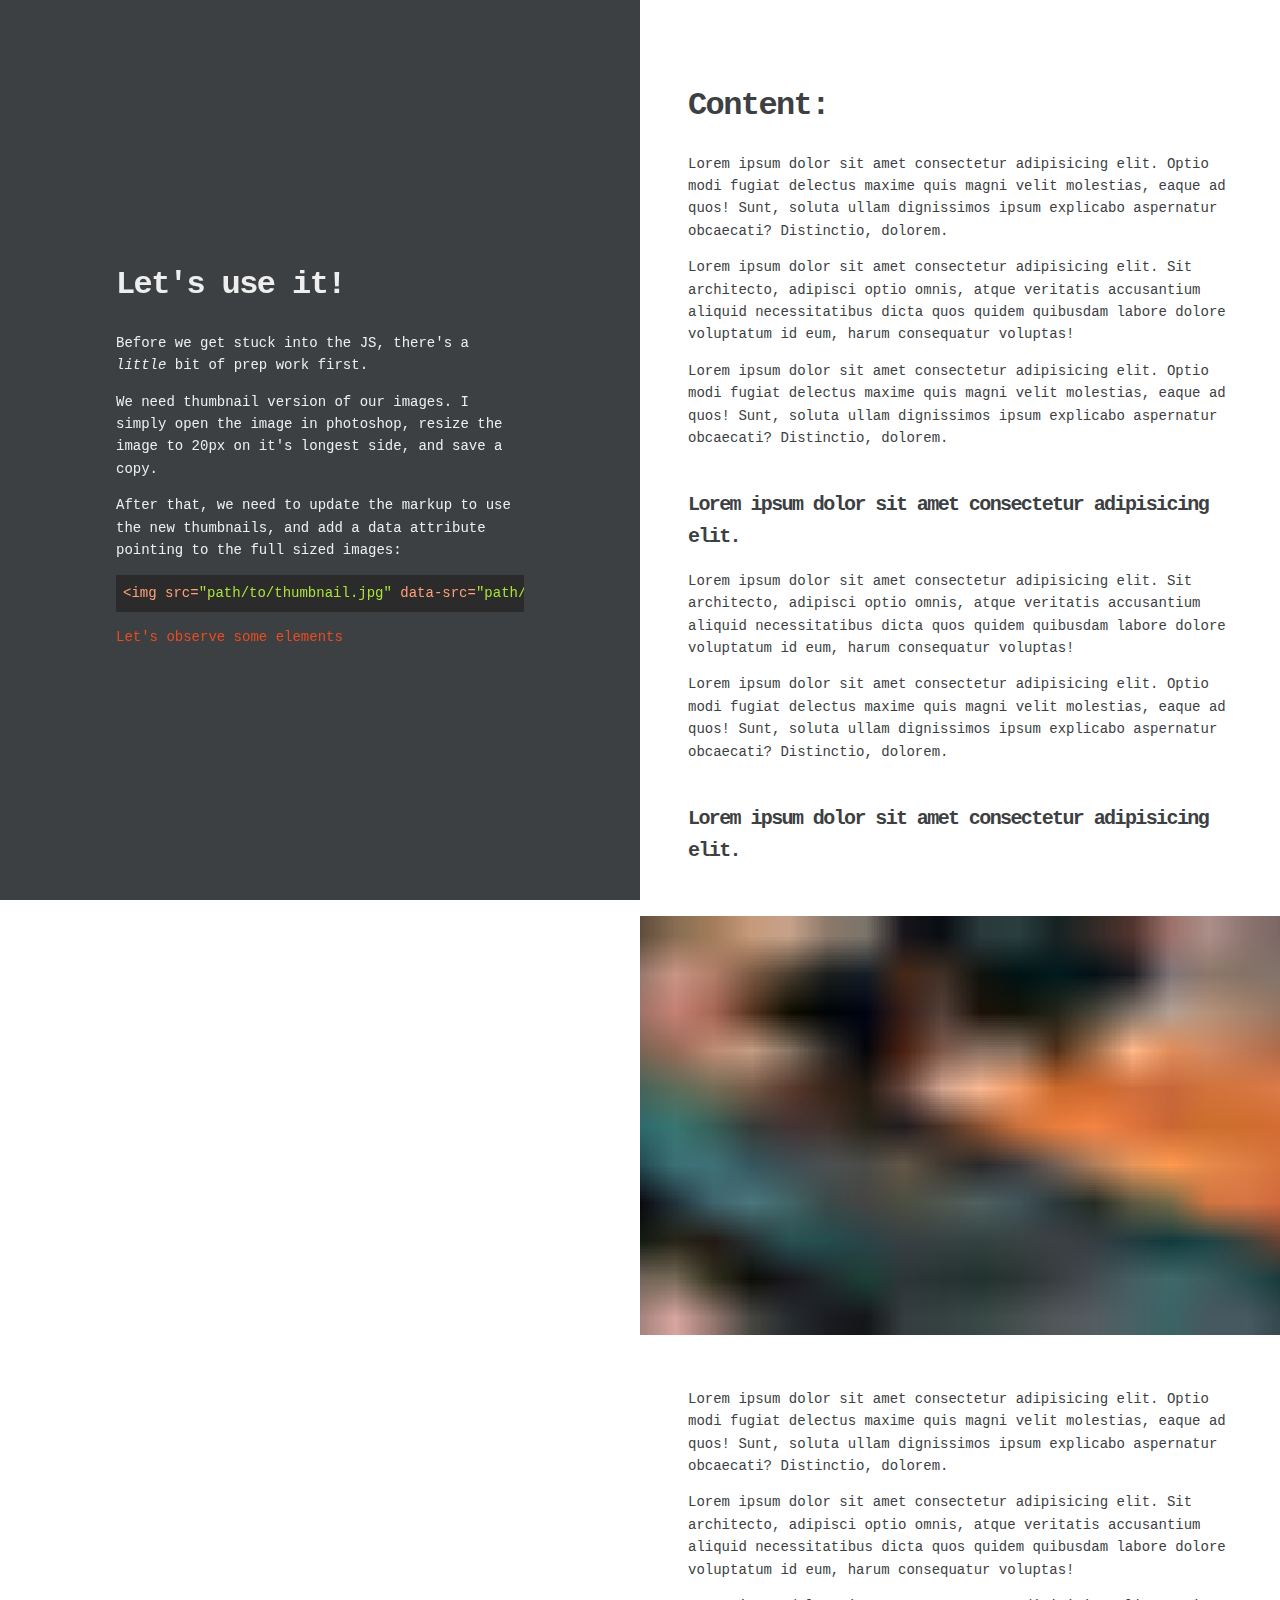
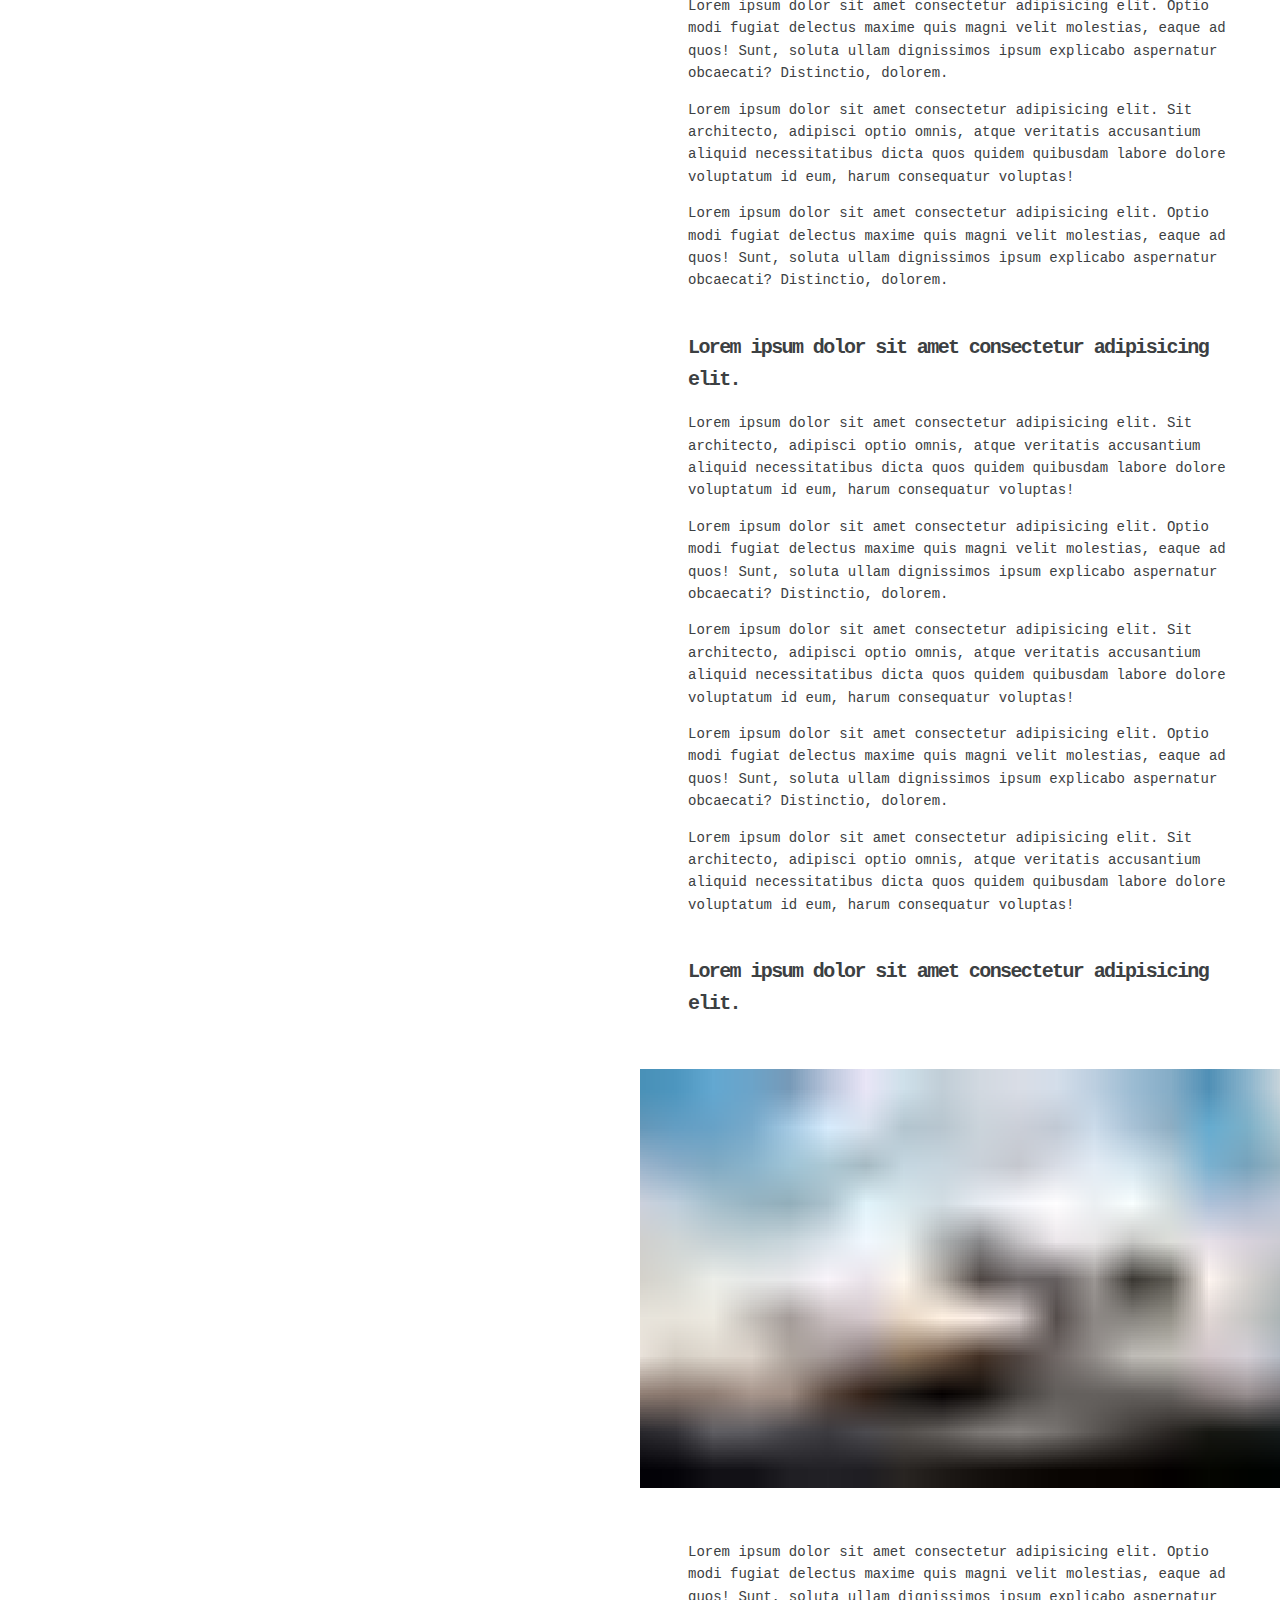
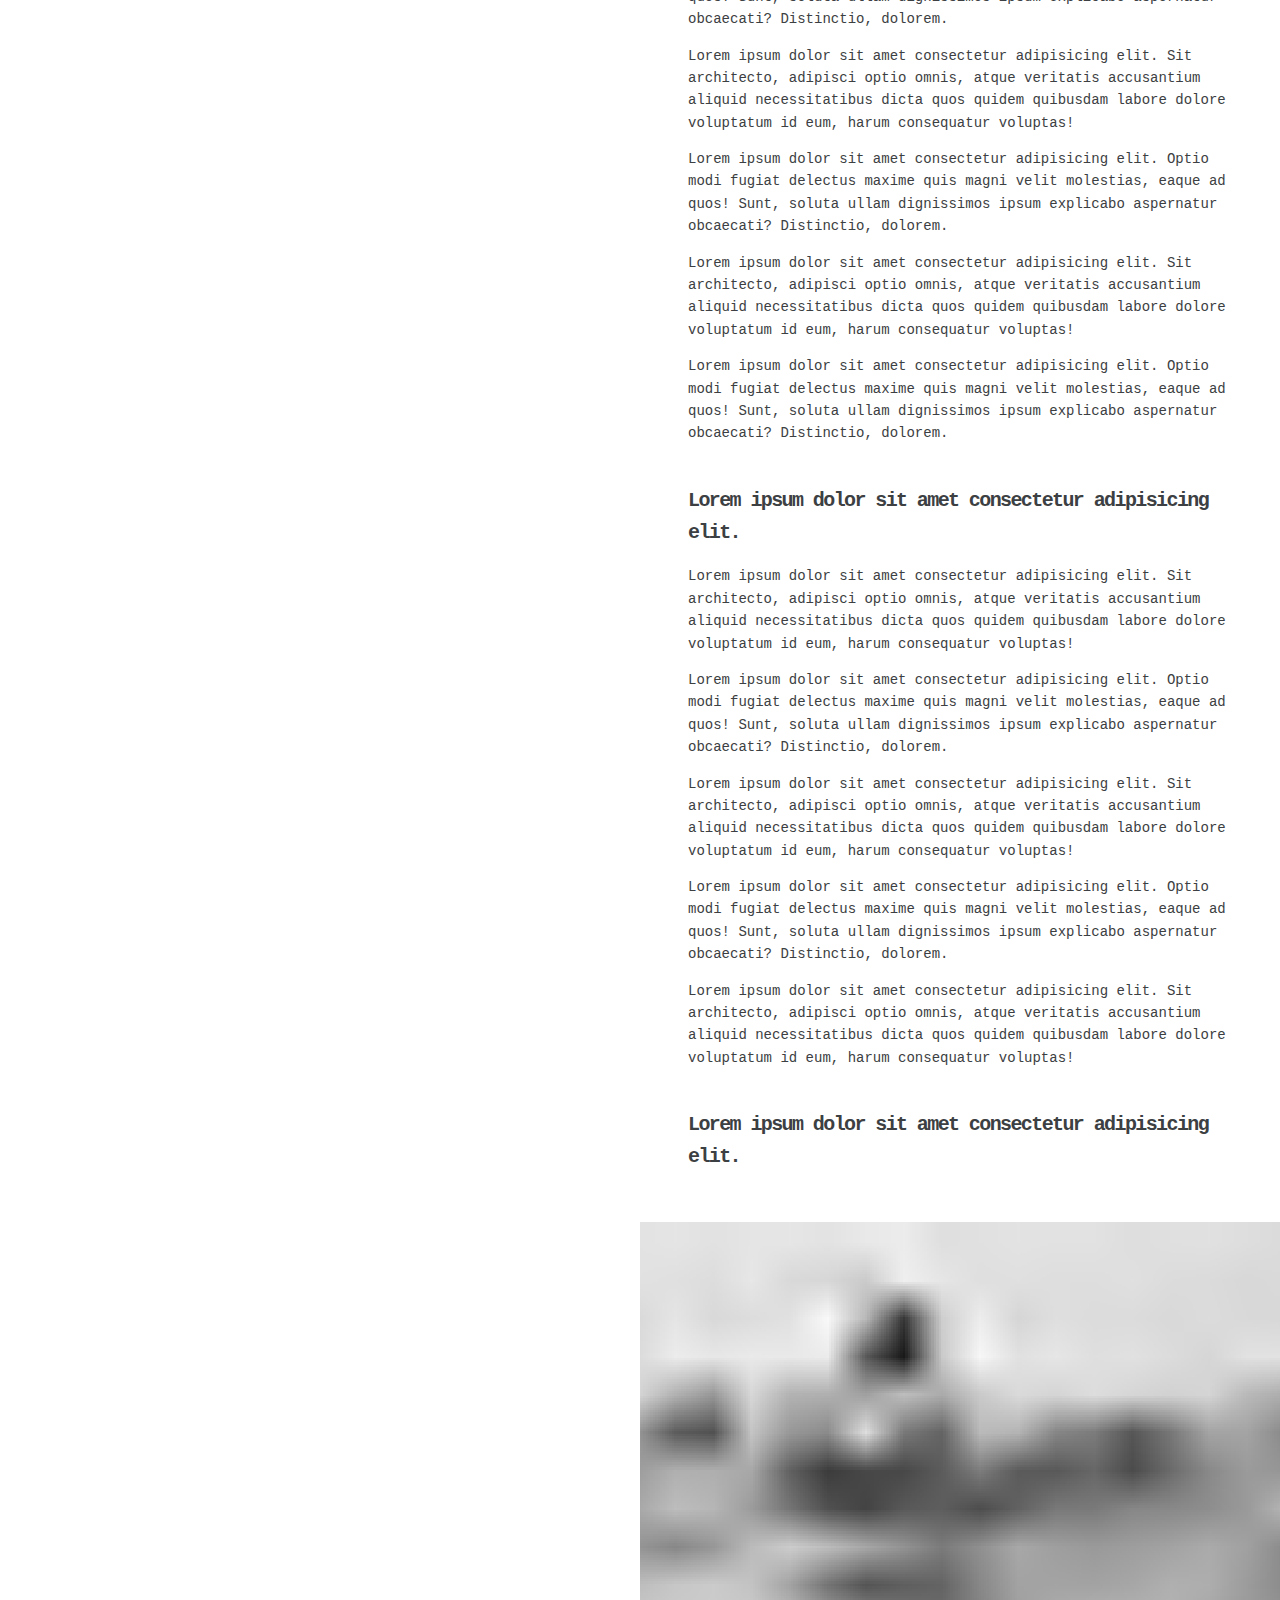
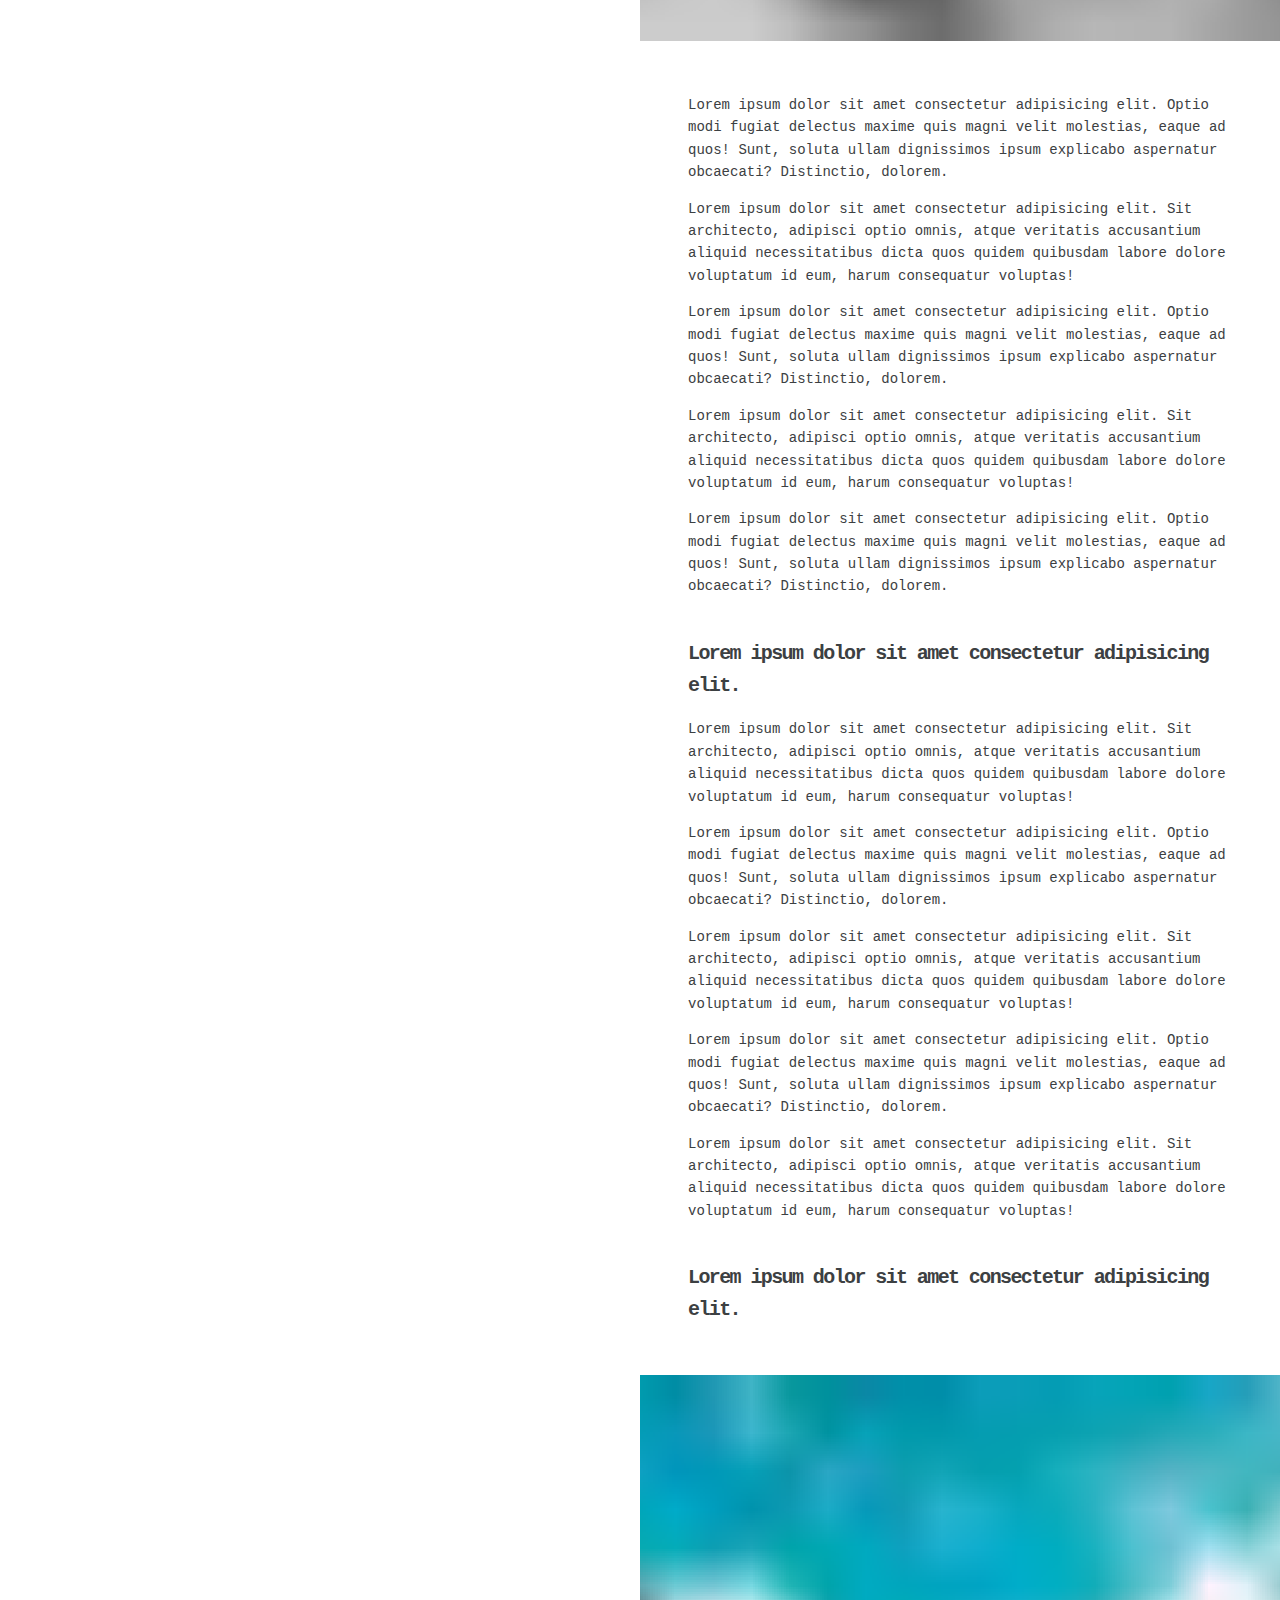
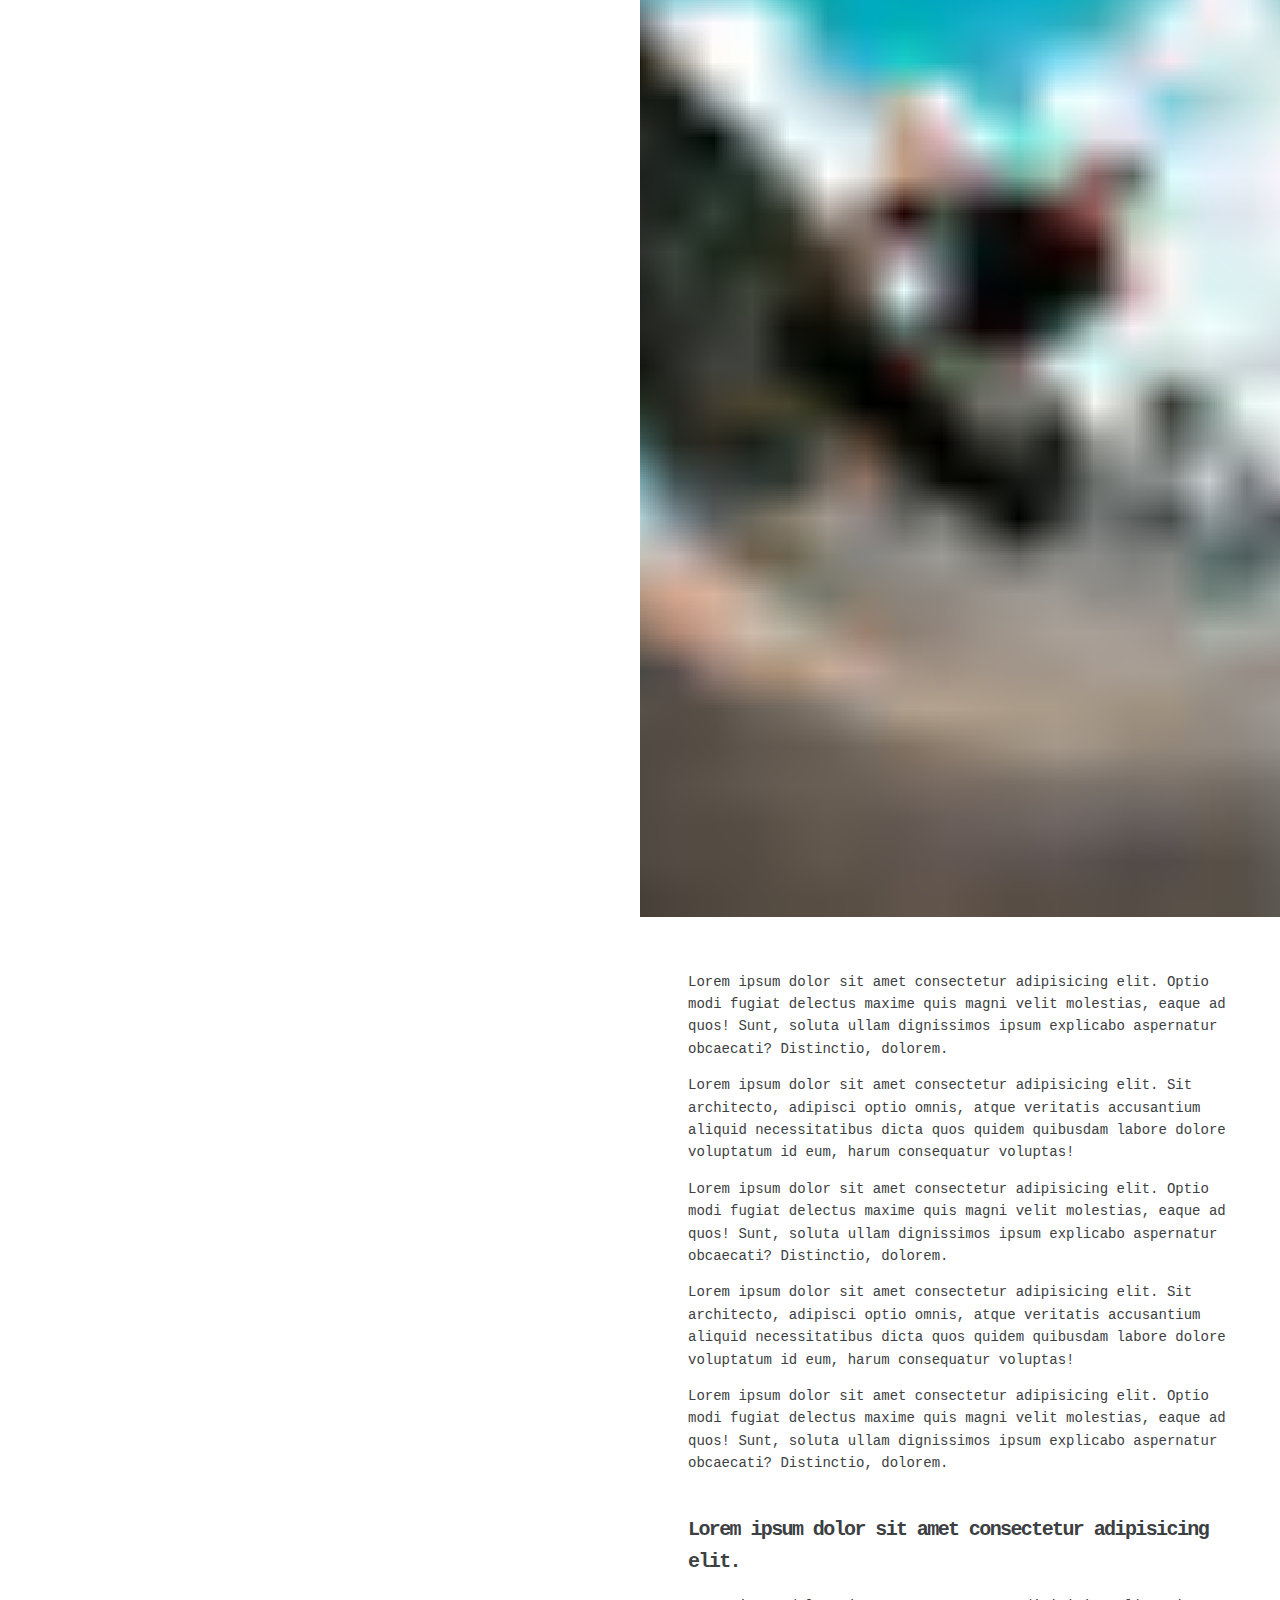
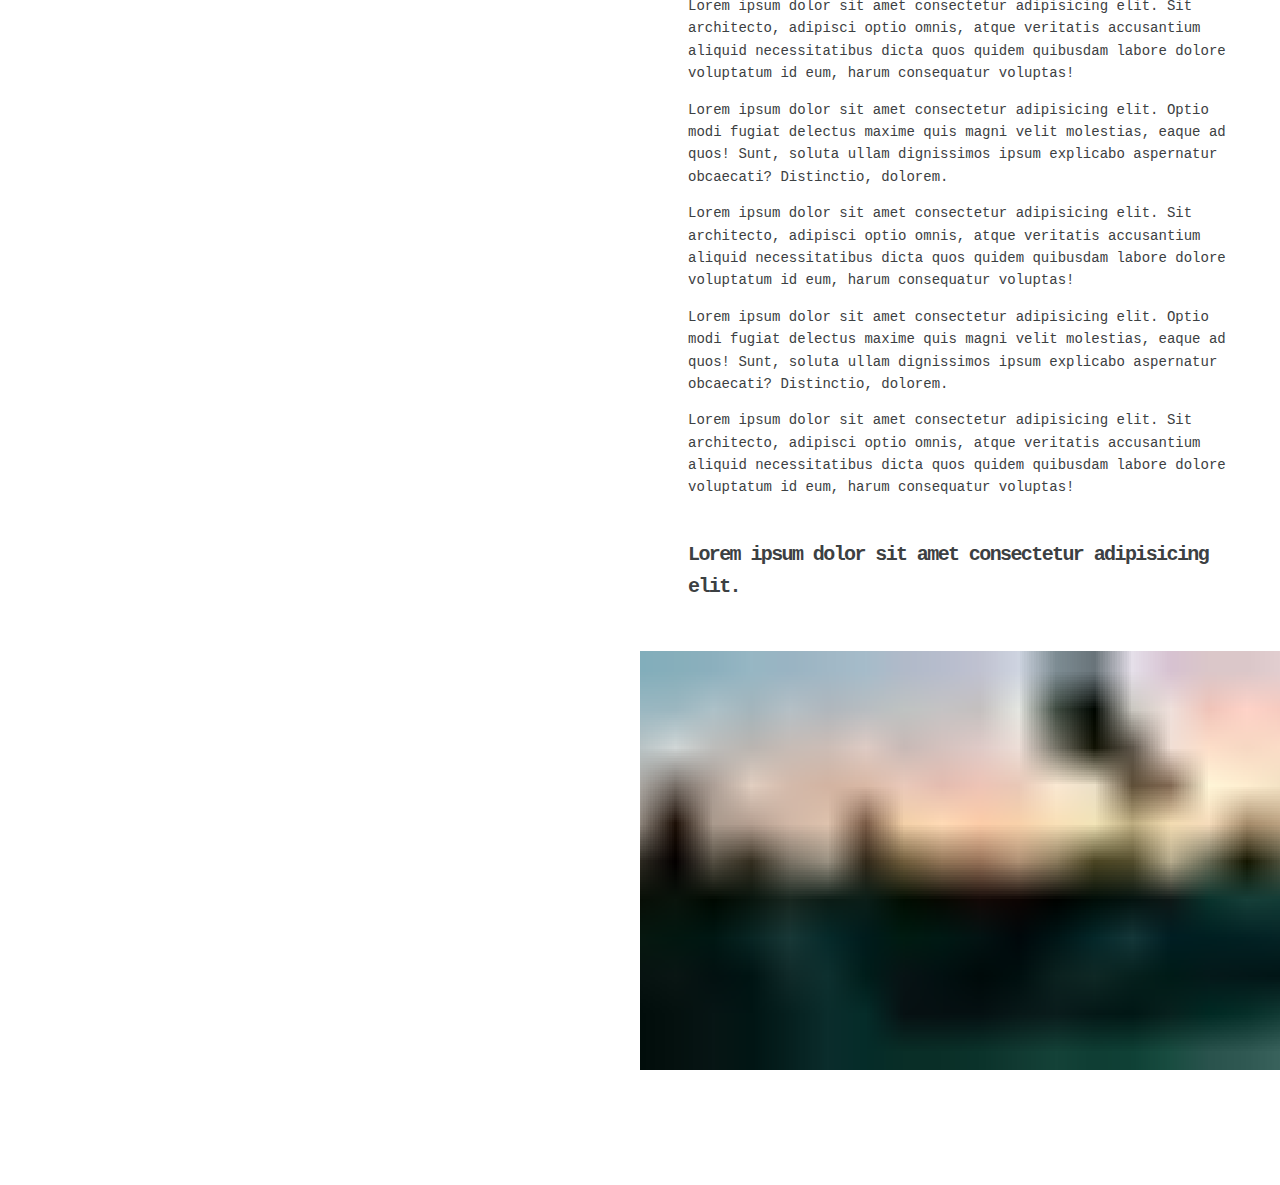
<file: page-3/index.html>
<!DOCTYPE html>
<html lang="en">
<head>
    <meta charset="UTF-8">
    <meta name="viewport" content="width=device-width, initial-scale=1.0">
    <meta http-equiv="X-UA-Compatible" content="ie=edge">
    <title>Intersection Observer Demo</title>
    <link rel="stylesheet" href="../style.css">
    <!-- syntax highlighting -->
    <script src="/highlight.pack.js"></script>
    <link rel="stylesheet" href="/a11y-dark.css">
    <script>hljs.initHighlightingOnLoad();</script>
</head>
<body>
    <section class="content">
        <article>
            <h1>Content:</h1>
            <p>Lorem ipsum dolor sit amet consectetur adipisicing elit. Optio modi fugiat delectus maxime quis magni velit molestias, eaque ad quos! Sunt, soluta ullam dignissimos ipsum explicabo aspernatur obcaecati? Distinctio, dolorem.</p>
            <p>Lorem ipsum dolor sit amet consectetur adipisicing elit. Sit architecto, adipisci optio omnis, atque veritatis accusantium aliquid necessitatibus dicta quos quidem quibusdam labore dolore voluptatum id eum, harum consequatur voluptas!</p>
            <p>Lorem ipsum dolor sit amet consectetur adipisicing elit. Optio modi fugiat delectus maxime quis magni velit molestias, eaque ad quos! Sunt, soluta ullam dignissimos ipsum explicabo aspernatur obcaecati? Distinctio, dolorem.</p>
            <h2>Lorem ipsum dolor sit amet consectetur adipisicing elit.</h2>
            <p>Lorem ipsum dolor sit amet consectetur adipisicing elit. Sit architecto, adipisci optio omnis, atque veritatis accusantium aliquid necessitatibus dicta quos quidem quibusdam labore dolore voluptatum id eum, harum consequatur voluptas!</p>
            <p>Lorem ipsum dolor sit amet consectetur adipisicing elit. Optio modi fugiat delectus maxime quis magni velit molestias, eaque ad quos! Sunt, soluta ullam dignissimos ipsum explicabo aspernatur obcaecati? Distinctio, dolorem.</p>
            <h2>Lorem ipsum dolor sit amet consectetur adipisicing elit.</h2>
            <img src="../img/img-1.jpg" data-src="https://images.unsplash.com/photo-1520045892732-304bc3ac5d8e?ixlib=rb-1.2.1&ixid=eyJhcHBfaWQiOjEyMDd9&auto=format&fit=crop&w=3900&q=80">
            <p>Lorem ipsum dolor sit amet consectetur adipisicing elit. Optio modi fugiat delectus maxime quis magni velit molestias, eaque ad quos! Sunt, soluta ullam dignissimos ipsum explicabo aspernatur obcaecati? Distinctio, dolorem.</p>
            <p>Lorem ipsum dolor sit amet consectetur adipisicing elit. Sit architecto, adipisci optio omnis, atque veritatis accusantium aliquid necessitatibus dicta quos quidem quibusdam labore dolore voluptatum id eum, harum consequatur voluptas!</p>
            <p>Lorem ipsum dolor sit amet consectetur adipisicing elit. Optio modi fugiat delectus maxime quis magni velit molestias, eaque ad quos! Sunt, soluta ullam dignissimos ipsum explicabo aspernatur obcaecati? Distinctio, dolorem.</p>
            <p>Lorem ipsum dolor sit amet consectetur adipisicing elit. Sit architecto, adipisci optio omnis, atque veritatis accusantium aliquid necessitatibus dicta quos quidem quibusdam labore dolore voluptatum id eum, harum consequatur voluptas!</p>
            <p>Lorem ipsum dolor sit amet consectetur adipisicing elit. Optio modi fugiat delectus maxime quis magni velit molestias, eaque ad quos! Sunt, soluta ullam dignissimos ipsum explicabo aspernatur obcaecati? Distinctio, dolorem.</p>
            <h2>Lorem ipsum dolor sit amet consectetur adipisicing elit.</h2>
            <p>Lorem ipsum dolor sit amet consectetur adipisicing elit. Sit architecto, adipisci optio omnis, atque veritatis accusantium aliquid necessitatibus dicta quos quidem quibusdam labore dolore voluptatum id eum, harum consequatur voluptas!</p>
            <p>Lorem ipsum dolor sit amet consectetur adipisicing elit. Optio modi fugiat delectus maxime quis magni velit molestias, eaque ad quos! Sunt, soluta ullam dignissimos ipsum explicabo aspernatur obcaecati? Distinctio, dolorem.</p>
            <p>Lorem ipsum dolor sit amet consectetur adipisicing elit. Sit architecto, adipisci optio omnis, atque veritatis accusantium aliquid necessitatibus dicta quos quidem quibusdam labore dolore voluptatum id eum, harum consequatur voluptas!</p>
            <p>Lorem ipsum dolor sit amet consectetur adipisicing elit. Optio modi fugiat delectus maxime quis magni velit molestias, eaque ad quos! Sunt, soluta ullam dignissimos ipsum explicabo aspernatur obcaecati? Distinctio, dolorem.</p>
            <p>Lorem ipsum dolor sit amet consectetur adipisicing elit. Sit architecto, adipisci optio omnis, atque veritatis accusantium aliquid necessitatibus dicta quos quidem quibusdam labore dolore voluptatum id eum, harum consequatur voluptas!</p>
            <h2>Lorem ipsum dolor sit amet consectetur adipisicing elit.</h2>
            <img src="../img/img-2.jpg" data-src="https://images.unsplash.com/photo-1536318431364-5cc762cfc8ec?ixlib=rb-1.2.1&ixid=eyJhcHBfaWQiOjEyMDd9&auto=format&fit=crop&w=3900&q=80">
            <p>Lorem ipsum dolor sit amet consectetur adipisicing elit. Optio modi fugiat delectus maxime quis magni velit molestias, eaque ad quos! Sunt, soluta ullam dignissimos ipsum explicabo aspernatur obcaecati? Distinctio, dolorem.</p>
            <p>Lorem ipsum dolor sit amet consectetur adipisicing elit. Sit architecto, adipisci optio omnis, atque veritatis accusantium aliquid necessitatibus dicta quos quidem quibusdam labore dolore voluptatum id eum, harum consequatur voluptas!</p>
            <p>Lorem ipsum dolor sit amet consectetur adipisicing elit. Optio modi fugiat delectus maxime quis magni velit molestias, eaque ad quos! Sunt, soluta ullam dignissimos ipsum explicabo aspernatur obcaecati? Distinctio, dolorem.</p>
            <p>Lorem ipsum dolor sit amet consectetur adipisicing elit. Sit architecto, adipisci optio omnis, atque veritatis accusantium aliquid necessitatibus dicta quos quidem quibusdam labore dolore voluptatum id eum, harum consequatur voluptas!</p>
            <p>Lorem ipsum dolor sit amet consectetur adipisicing elit. Optio modi fugiat delectus maxime quis magni velit molestias, eaque ad quos! Sunt, soluta ullam dignissimos ipsum explicabo aspernatur obcaecati? Distinctio, dolorem.</p>
            <h2>Lorem ipsum dolor sit amet consectetur adipisicing elit.</h2>
            <p>Lorem ipsum dolor sit amet consectetur adipisicing elit. Sit architecto, adipisci optio omnis, atque veritatis accusantium aliquid necessitatibus dicta quos quidem quibusdam labore dolore voluptatum id eum, harum consequatur voluptas!</p>
            <p>Lorem ipsum dolor sit amet consectetur adipisicing elit. Optio modi fugiat delectus maxime quis magni velit molestias, eaque ad quos! Sunt, soluta ullam dignissimos ipsum explicabo aspernatur obcaecati? Distinctio, dolorem.</p>
            <p>Lorem ipsum dolor sit amet consectetur adipisicing elit. Sit architecto, adipisci optio omnis, atque veritatis accusantium aliquid necessitatibus dicta quos quidem quibusdam labore dolore voluptatum id eum, harum consequatur voluptas!</p>
            <p>Lorem ipsum dolor sit amet consectetur adipisicing elit. Optio modi fugiat delectus maxime quis magni velit molestias, eaque ad quos! Sunt, soluta ullam dignissimos ipsum explicabo aspernatur obcaecati? Distinctio, dolorem.</p>
            <p>Lorem ipsum dolor sit amet consectetur adipisicing elit. Sit architecto, adipisci optio omnis, atque veritatis accusantium aliquid necessitatibus dicta quos quidem quibusdam labore dolore voluptatum id eum, harum consequatur voluptas!</p>
            <h2>Lorem ipsum dolor sit amet consectetur adipisicing elit.</h2>
            <img src="../img/img-3.jpg" data-src="https://images.unsplash.com/photo-1504051569746-b952af8e65e7?ixlib=rb-1.2.1&ixid=eyJhcHBfaWQiOjEyMDd9&auto=format&fit=crop&w=3900&q=80" alt="">
            <p>Lorem ipsum dolor sit amet consectetur adipisicing elit. Optio modi fugiat delectus maxime quis magni velit molestias, eaque ad quos! Sunt, soluta ullam dignissimos ipsum explicabo aspernatur obcaecati? Distinctio, dolorem.</p>
            <p>Lorem ipsum dolor sit amet consectetur adipisicing elit. Sit architecto, adipisci optio omnis, atque veritatis accusantium aliquid necessitatibus dicta quos quidem quibusdam labore dolore voluptatum id eum, harum consequatur voluptas!</p>
            <p>Lorem ipsum dolor sit amet consectetur adipisicing elit. Optio modi fugiat delectus maxime quis magni velit molestias, eaque ad quos! Sunt, soluta ullam dignissimos ipsum explicabo aspernatur obcaecati? Distinctio, dolorem.</p>
            <p>Lorem ipsum dolor sit amet consectetur adipisicing elit. Sit architecto, adipisci optio omnis, atque veritatis accusantium aliquid necessitatibus dicta quos quidem quibusdam labore dolore voluptatum id eum, harum consequatur voluptas!</p>
            <p>Lorem ipsum dolor sit amet consectetur adipisicing elit. Optio modi fugiat delectus maxime quis magni velit molestias, eaque ad quos! Sunt, soluta ullam dignissimos ipsum explicabo aspernatur obcaecati? Distinctio, dolorem.</p>
            <h2>Lorem ipsum dolor sit amet consectetur adipisicing elit.</h2>
            <p>Lorem ipsum dolor sit amet consectetur adipisicing elit. Sit architecto, adipisci optio omnis, atque veritatis accusantium aliquid necessitatibus dicta quos quidem quibusdam labore dolore voluptatum id eum, harum consequatur voluptas!</p>
            <p>Lorem ipsum dolor sit amet consectetur adipisicing elit. Optio modi fugiat delectus maxime quis magni velit molestias, eaque ad quos! Sunt, soluta ullam dignissimos ipsum explicabo aspernatur obcaecati? Distinctio, dolorem.</p>
            <p>Lorem ipsum dolor sit amet consectetur adipisicing elit. Sit architecto, adipisci optio omnis, atque veritatis accusantium aliquid necessitatibus dicta quos quidem quibusdam labore dolore voluptatum id eum, harum consequatur voluptas!</p>
            <p>Lorem ipsum dolor sit amet consectetur adipisicing elit. Optio modi fugiat delectus maxime quis magni velit molestias, eaque ad quos! Sunt, soluta ullam dignissimos ipsum explicabo aspernatur obcaecati? Distinctio, dolorem.</p>
            <p>Lorem ipsum dolor sit amet consectetur adipisicing elit. Sit architecto, adipisci optio omnis, atque veritatis accusantium aliquid necessitatibus dicta quos quidem quibusdam labore dolore voluptatum id eum, harum consequatur voluptas!</p>
            <h2>Lorem ipsum dolor sit amet consectetur adipisicing elit.</h2>
            <img src="../img/img-4.jpg" data-src="https://images.unsplash.com/photo-1559254232-5ef04905902a?ixlib=rb-1.2.1&ixid=eyJhcHBfaWQiOjEyMDd9&auto=format&fit=crop&w=1834&q=80">
            <p>Lorem ipsum dolor sit amet consectetur adipisicing elit. Optio modi fugiat delectus maxime quis magni velit molestias, eaque ad quos! Sunt, soluta ullam dignissimos ipsum explicabo aspernatur obcaecati? Distinctio, dolorem.</p>
            <p>Lorem ipsum dolor sit amet consectetur adipisicing elit. Sit architecto, adipisci optio omnis, atque veritatis accusantium aliquid necessitatibus dicta quos quidem quibusdam labore dolore voluptatum id eum, harum consequatur voluptas!</p>
            <p>Lorem ipsum dolor sit amet consectetur adipisicing elit. Optio modi fugiat delectus maxime quis magni velit molestias, eaque ad quos! Sunt, soluta ullam dignissimos ipsum explicabo aspernatur obcaecati? Distinctio, dolorem.</p>
            <p>Lorem ipsum dolor sit amet consectetur adipisicing elit. Sit architecto, adipisci optio omnis, atque veritatis accusantium aliquid necessitatibus dicta quos quidem quibusdam labore dolore voluptatum id eum, harum consequatur voluptas!</p>
            <p>Lorem ipsum dolor sit amet consectetur adipisicing elit. Optio modi fugiat delectus maxime quis magni velit molestias, eaque ad quos! Sunt, soluta ullam dignissimos ipsum explicabo aspernatur obcaecati? Distinctio, dolorem.</p>
            <h2>Lorem ipsum dolor sit amet consectetur adipisicing elit.</h2>
            <p>Lorem ipsum dolor sit amet consectetur adipisicing elit. Sit architecto, adipisci optio omnis, atque veritatis accusantium aliquid necessitatibus dicta quos quidem quibusdam labore dolore voluptatum id eum, harum consequatur voluptas!</p>
            <p>Lorem ipsum dolor sit amet consectetur adipisicing elit. Optio modi fugiat delectus maxime quis magni velit molestias, eaque ad quos! Sunt, soluta ullam dignissimos ipsum explicabo aspernatur obcaecati? Distinctio, dolorem.</p>
            <p>Lorem ipsum dolor sit amet consectetur adipisicing elit. Sit architecto, adipisci optio omnis, atque veritatis accusantium aliquid necessitatibus dicta quos quidem quibusdam labore dolore voluptatum id eum, harum consequatur voluptas!</p>
            <p>Lorem ipsum dolor sit amet consectetur adipisicing elit. Optio modi fugiat delectus maxime quis magni velit molestias, eaque ad quos! Sunt, soluta ullam dignissimos ipsum explicabo aspernatur obcaecati? Distinctio, dolorem.</p>
            <p>Lorem ipsum dolor sit amet consectetur adipisicing elit. Sit architecto, adipisci optio omnis, atque veritatis accusantium aliquid necessitatibus dicta quos quidem quibusdam labore dolore voluptatum id eum, harum consequatur voluptas!</p>
            <h2>Lorem ipsum dolor sit amet consectetur adipisicing elit.</h2>
            <img src="../img/img-5.jpg" data-src="https://images.unsplash.com/photo-1496886077455-6e206da90837?ixlib=rb-1.2.1&ixid=eyJhcHBfaWQiOjEyMDd9&auto=format&fit=crop&w=3548&q=80">
        </article>
    </section>
    <section class="code">
        <div>
            <h1>Let's use it!</h1>
            <p>Before we get stuck into the JS, there's a <em>little</em> bit of prep work first.</p>

            <p>We need thumbnail version of our images. I simply open the image in photoshop, resize the image to 20px on it's longest side, and save a copy.</p>

            <p>After that, we need to update the markup to use the new thumbnails, and add a data attribute pointing to the full sized images:</p>

            <pre><code class="html">&lt;img src="path/to/thumbnail.jpg" data-src="path/to/image.jpg"></code></pre>

            <p><a href="/page-4/">Let's observe some elements</a></p>
        </div>
    </section>
</body>
</html>
</file>
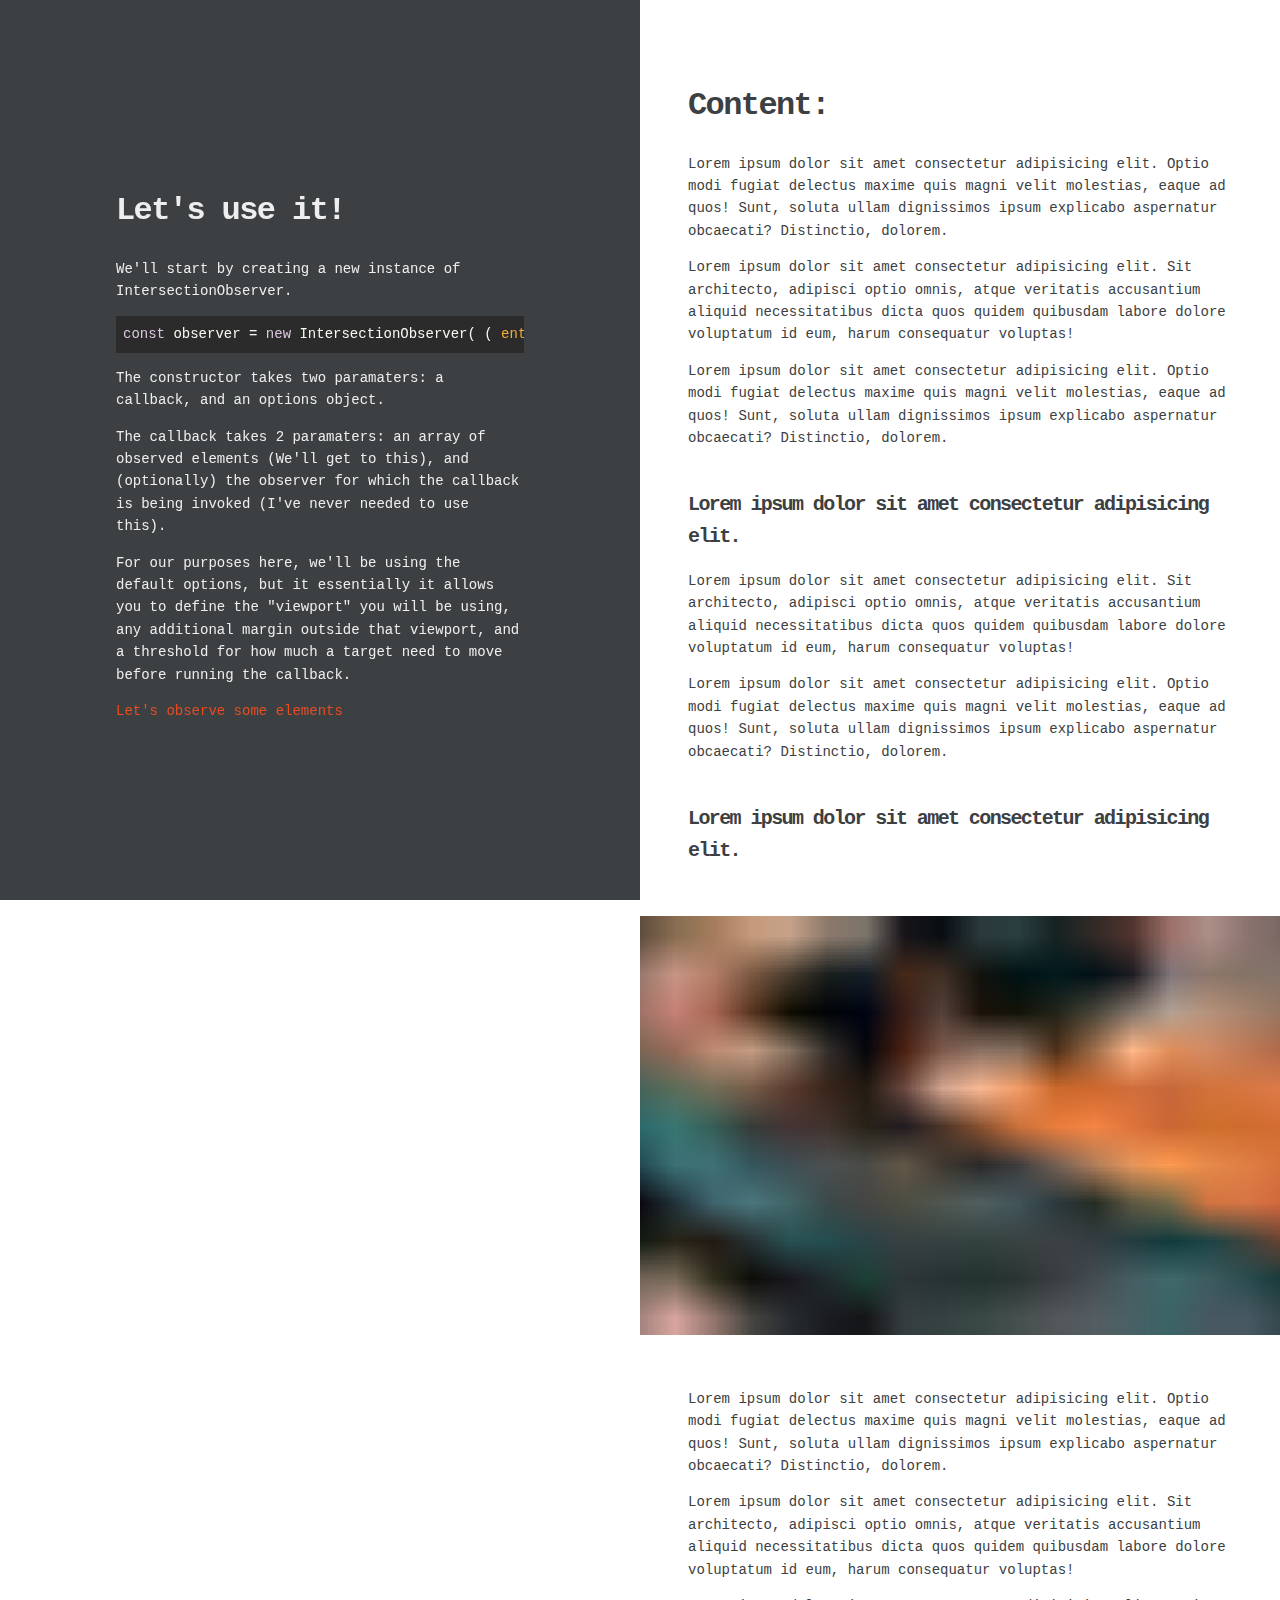
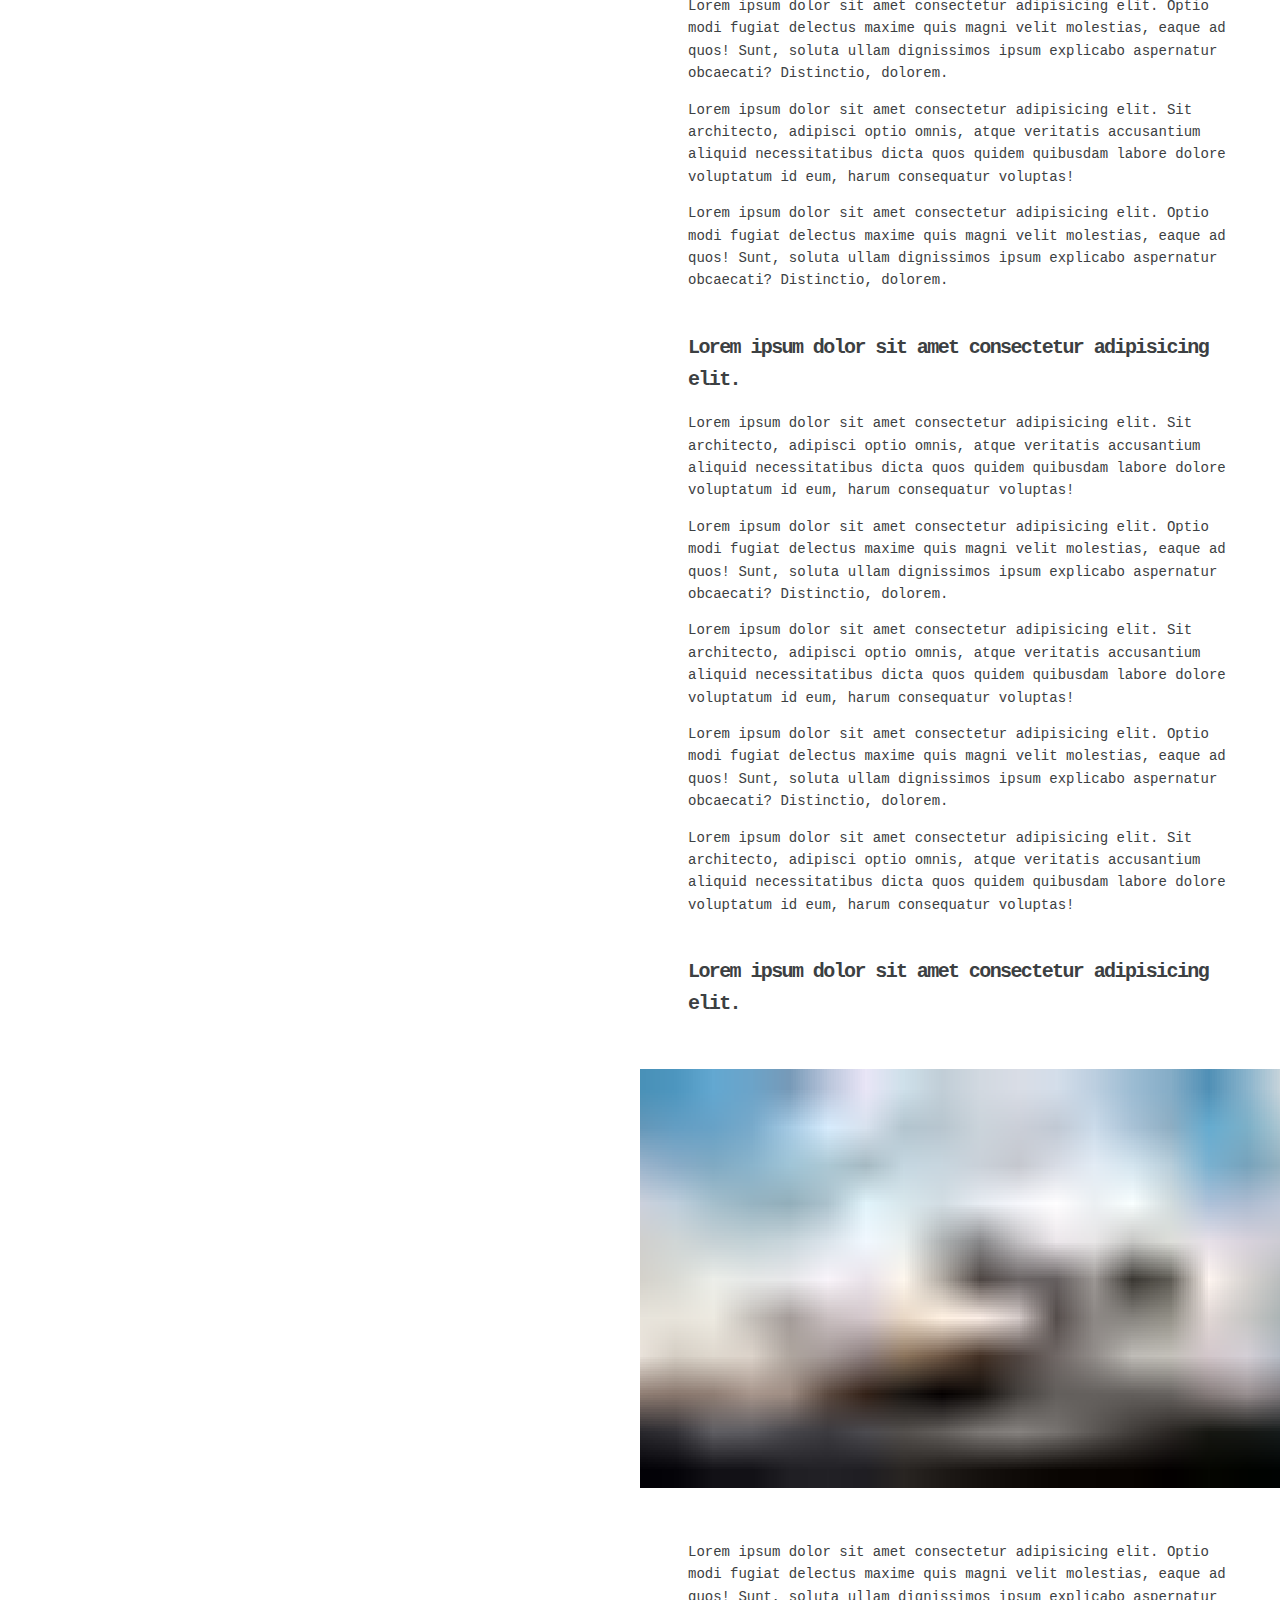
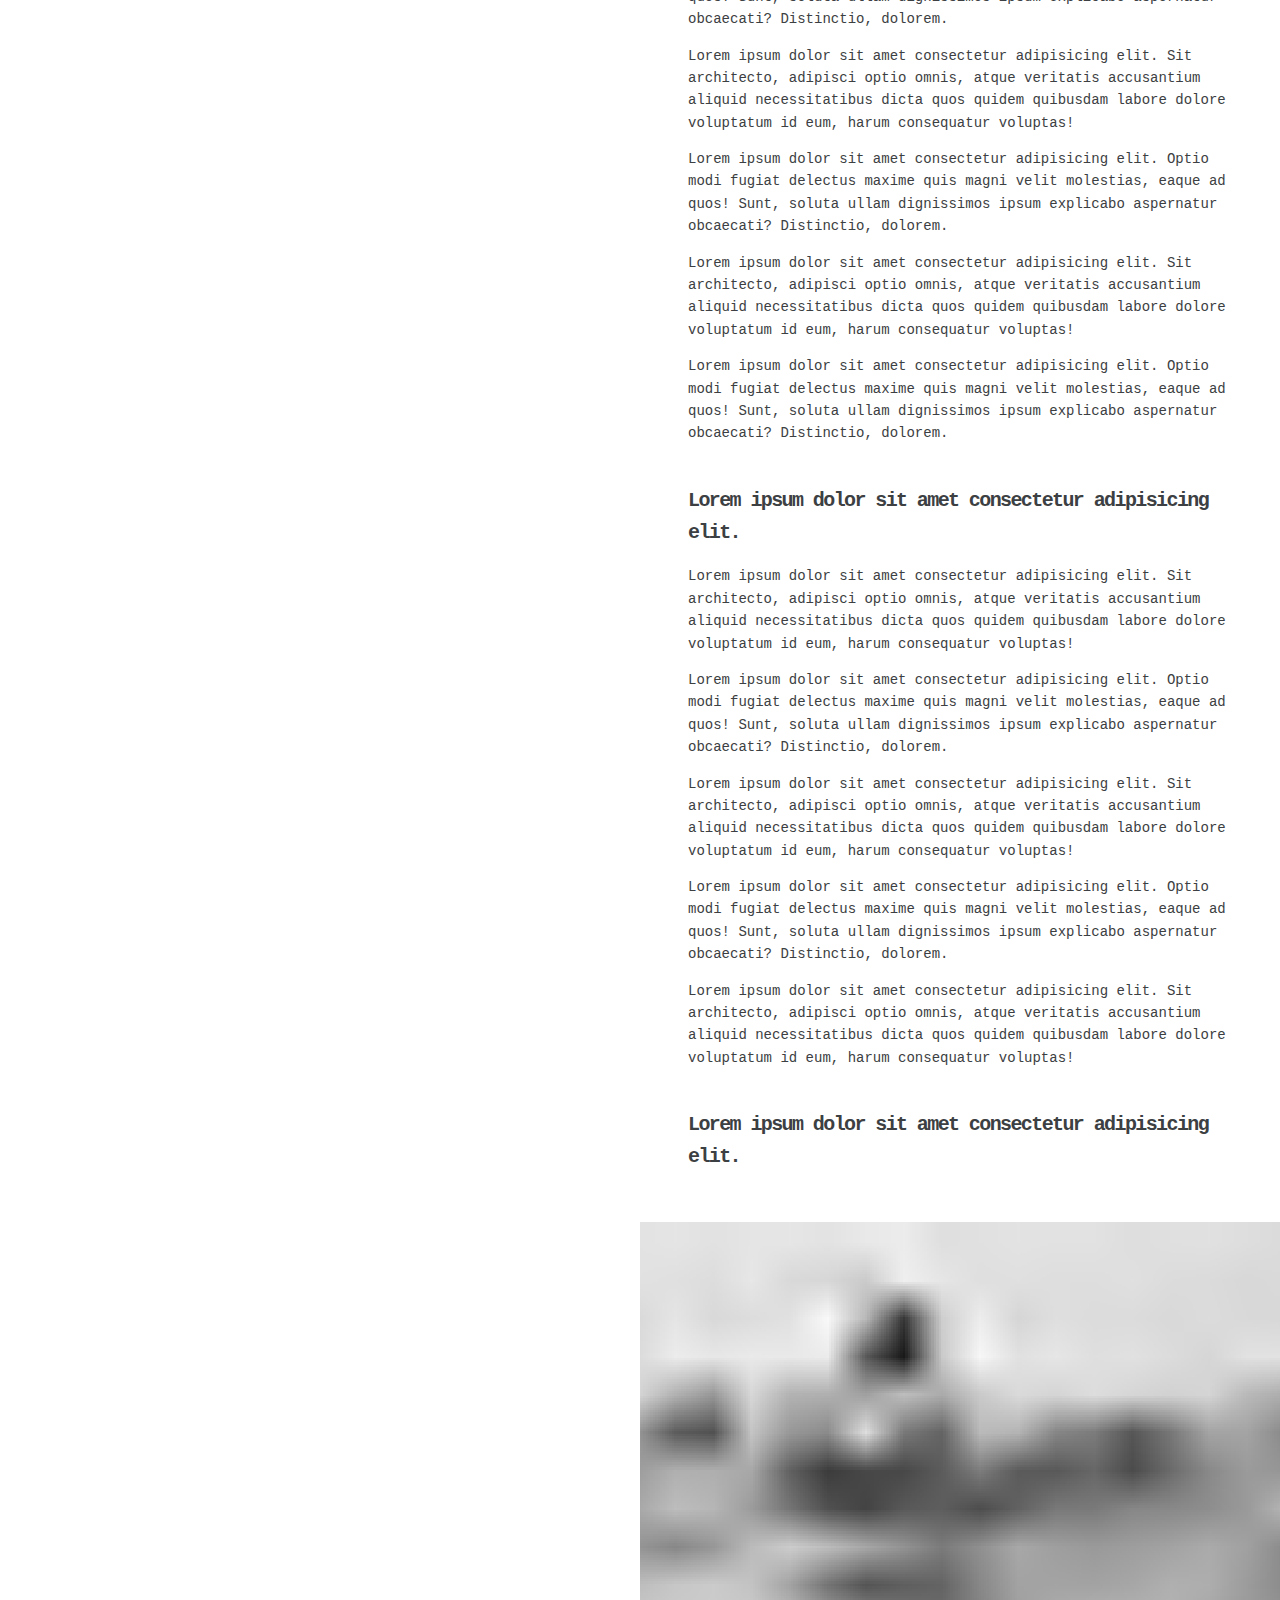
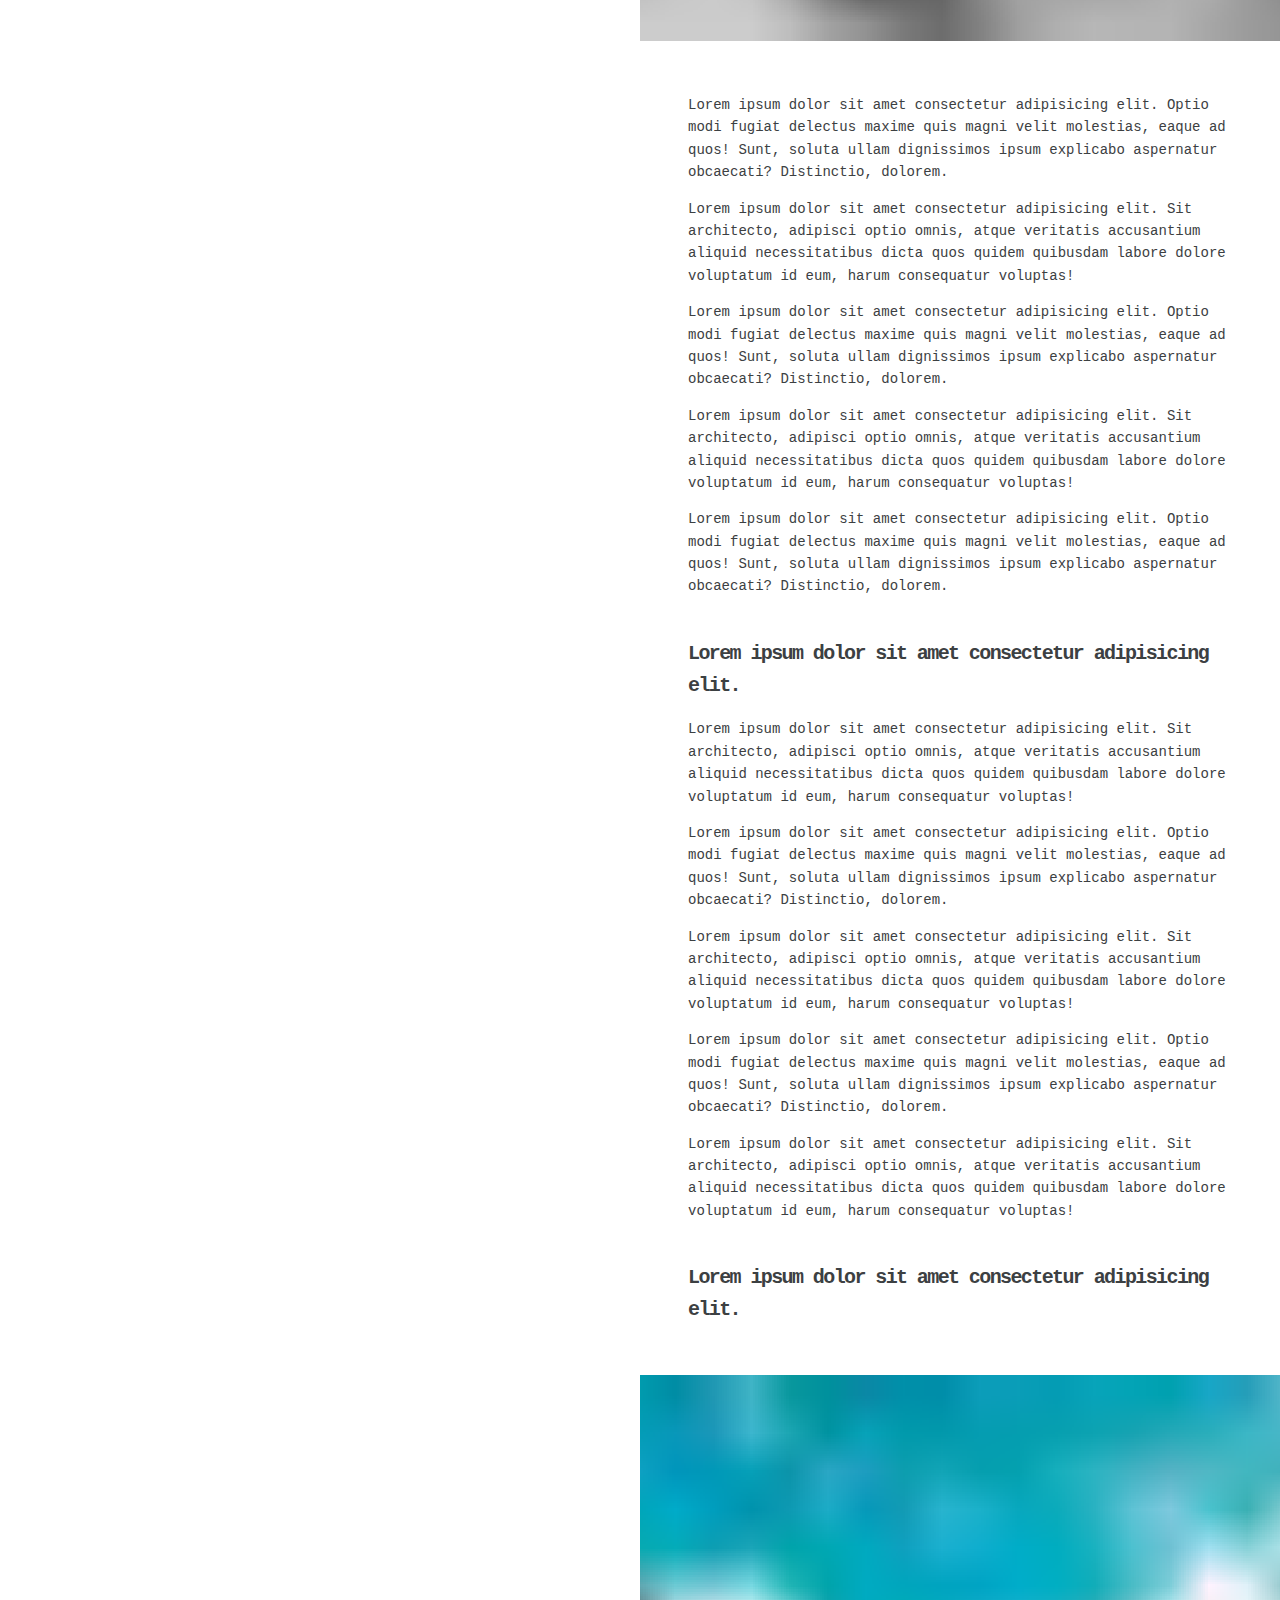
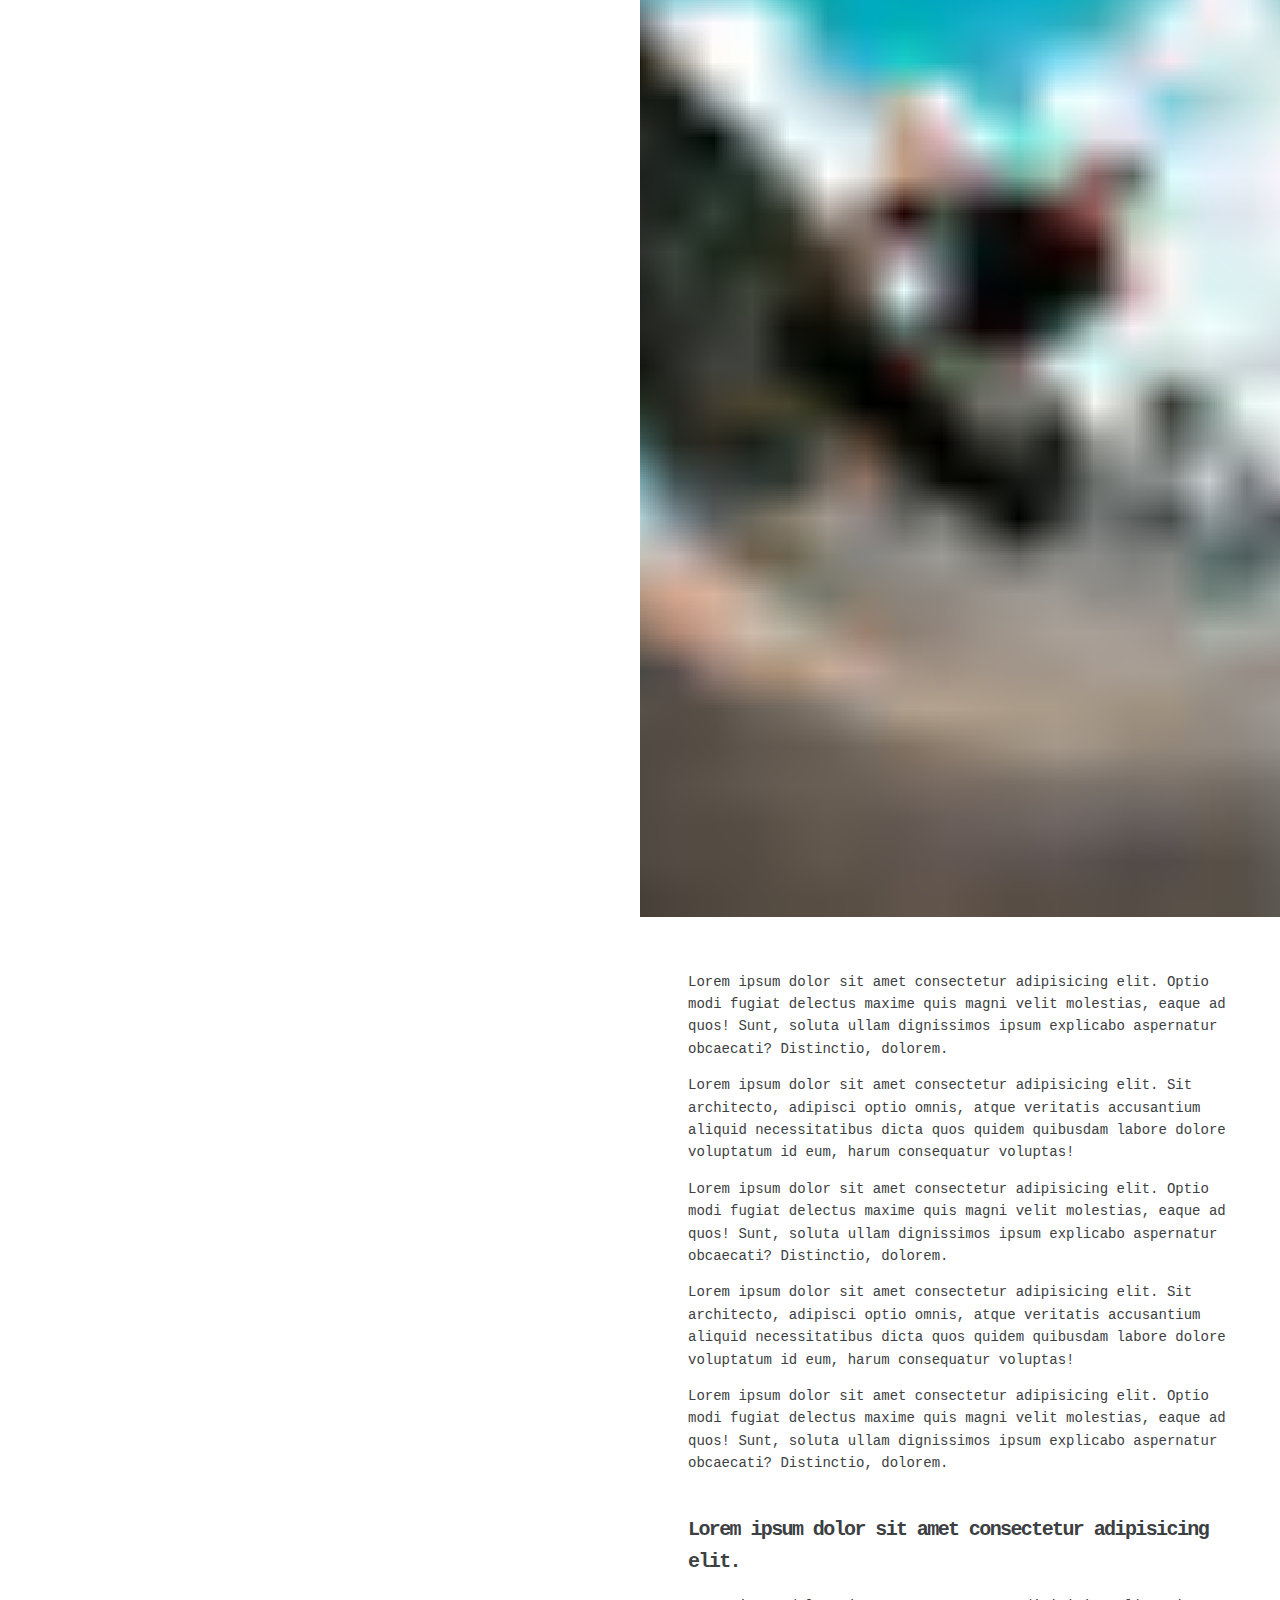
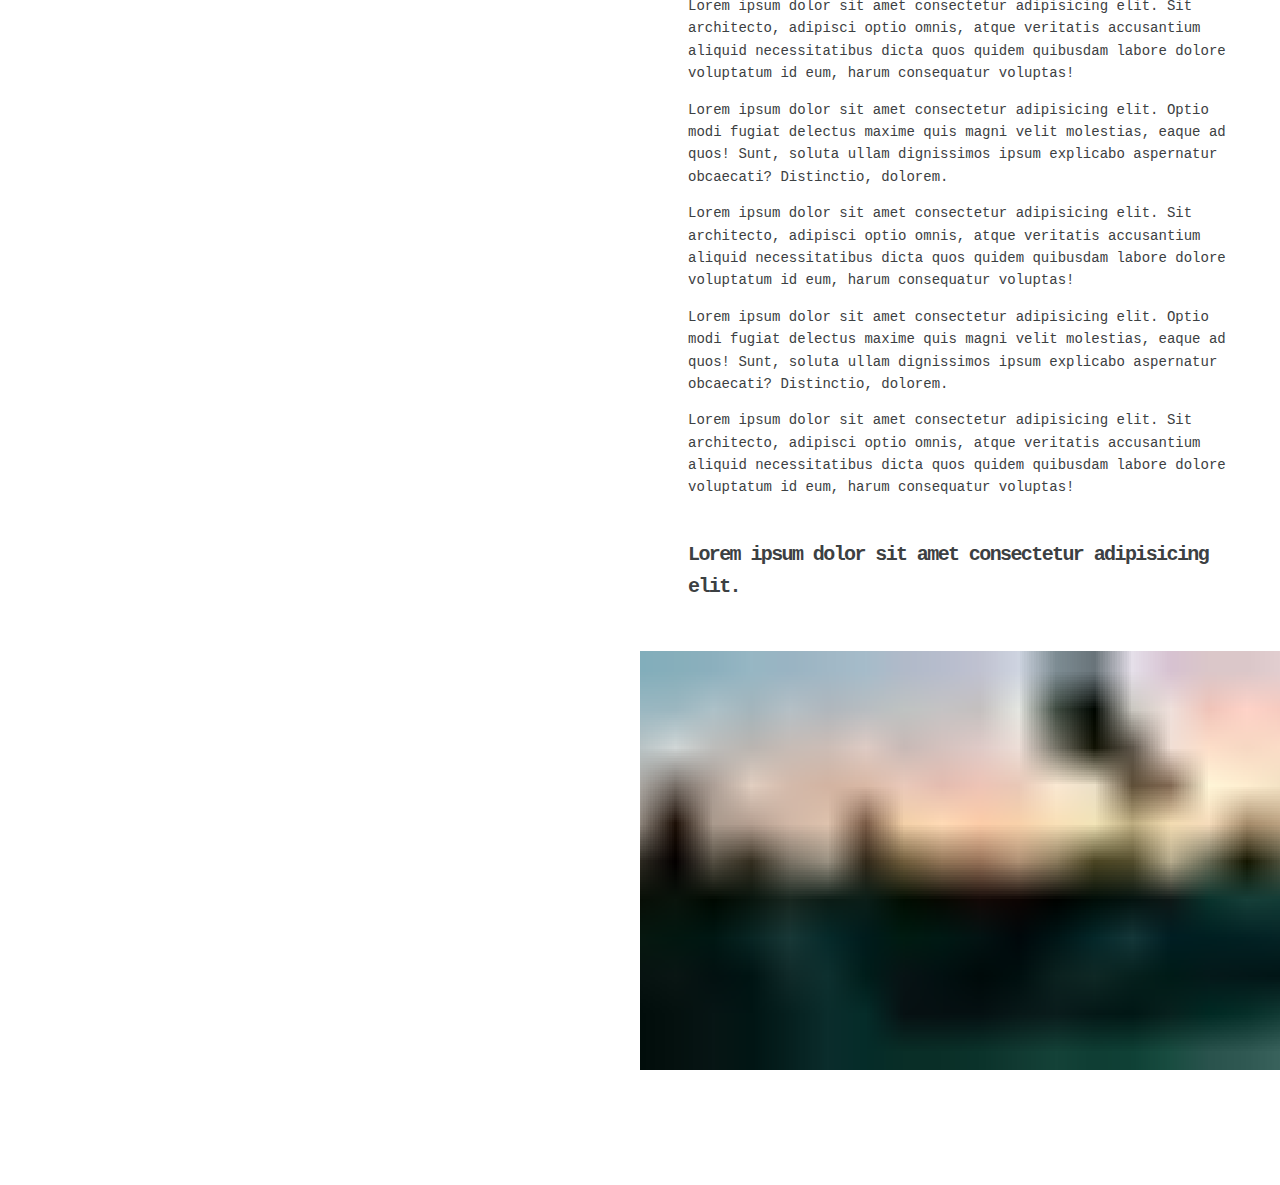
<file: page-4/index.html>
<!DOCTYPE html>
<html lang="en">
<head>
    <meta charset="UTF-8">
    <meta name="viewport" content="width=device-width, initial-scale=1.0">
    <meta http-equiv="X-UA-Compatible" content="ie=edge">
    <title>Intersection Observer Demo</title>
    <link rel="stylesheet" href="../style.css">
    <!-- syntax highlighting -->
    <script src="/highlight.pack.js"></script>
    <link rel="stylesheet" href="/a11y-dark.css">
    <script>hljs.initHighlightingOnLoad();</script>
</head>
<body>
    <section class="content">
        <article>
            <h1>Content:</h1>
            <p>Lorem ipsum dolor sit amet consectetur adipisicing elit. Optio modi fugiat delectus maxime quis magni velit molestias, eaque ad quos! Sunt, soluta ullam dignissimos ipsum explicabo aspernatur obcaecati? Distinctio, dolorem.</p>
            <p>Lorem ipsum dolor sit amet consectetur adipisicing elit. Sit architecto, adipisci optio omnis, atque veritatis accusantium aliquid necessitatibus dicta quos quidem quibusdam labore dolore voluptatum id eum, harum consequatur voluptas!</p>
            <p>Lorem ipsum dolor sit amet consectetur adipisicing elit. Optio modi fugiat delectus maxime quis magni velit molestias, eaque ad quos! Sunt, soluta ullam dignissimos ipsum explicabo aspernatur obcaecati? Distinctio, dolorem.</p>
            <h2>Lorem ipsum dolor sit amet consectetur adipisicing elit.</h2>
            <p>Lorem ipsum dolor sit amet consectetur adipisicing elit. Sit architecto, adipisci optio omnis, atque veritatis accusantium aliquid necessitatibus dicta quos quidem quibusdam labore dolore voluptatum id eum, harum consequatur voluptas!</p>
            <p>Lorem ipsum dolor sit amet consectetur adipisicing elit. Optio modi fugiat delectus maxime quis magni velit molestias, eaque ad quos! Sunt, soluta ullam dignissimos ipsum explicabo aspernatur obcaecati? Distinctio, dolorem.</p>
            <h2>Lorem ipsum dolor sit amet consectetur adipisicing elit.</h2>
            <img src="../img/img-1.jpg" data-src="https://images.unsplash.com/photo-1520045892732-304bc3ac5d8e?ixlib=rb-1.2.1&ixid=eyJhcHBfaWQiOjEyMDd9&auto=format&fit=crop&w=3900&q=80">
            <p>Lorem ipsum dolor sit amet consectetur adipisicing elit. Optio modi fugiat delectus maxime quis magni velit molestias, eaque ad quos! Sunt, soluta ullam dignissimos ipsum explicabo aspernatur obcaecati? Distinctio, dolorem.</p>
            <p>Lorem ipsum dolor sit amet consectetur adipisicing elit. Sit architecto, adipisci optio omnis, atque veritatis accusantium aliquid necessitatibus dicta quos quidem quibusdam labore dolore voluptatum id eum, harum consequatur voluptas!</p>
            <p>Lorem ipsum dolor sit amet consectetur adipisicing elit. Optio modi fugiat delectus maxime quis magni velit molestias, eaque ad quos! Sunt, soluta ullam dignissimos ipsum explicabo aspernatur obcaecati? Distinctio, dolorem.</p>
            <p>Lorem ipsum dolor sit amet consectetur adipisicing elit. Sit architecto, adipisci optio omnis, atque veritatis accusantium aliquid necessitatibus dicta quos quidem quibusdam labore dolore voluptatum id eum, harum consequatur voluptas!</p>
            <p>Lorem ipsum dolor sit amet consectetur adipisicing elit. Optio modi fugiat delectus maxime quis magni velit molestias, eaque ad quos! Sunt, soluta ullam dignissimos ipsum explicabo aspernatur obcaecati? Distinctio, dolorem.</p>
            <h2>Lorem ipsum dolor sit amet consectetur adipisicing elit.</h2>
            <p>Lorem ipsum dolor sit amet consectetur adipisicing elit. Sit architecto, adipisci optio omnis, atque veritatis accusantium aliquid necessitatibus dicta quos quidem quibusdam labore dolore voluptatum id eum, harum consequatur voluptas!</p>
            <p>Lorem ipsum dolor sit amet consectetur adipisicing elit. Optio modi fugiat delectus maxime quis magni velit molestias, eaque ad quos! Sunt, soluta ullam dignissimos ipsum explicabo aspernatur obcaecati? Distinctio, dolorem.</p>
            <p>Lorem ipsum dolor sit amet consectetur adipisicing elit. Sit architecto, adipisci optio omnis, atque veritatis accusantium aliquid necessitatibus dicta quos quidem quibusdam labore dolore voluptatum id eum, harum consequatur voluptas!</p>
            <p>Lorem ipsum dolor sit amet consectetur adipisicing elit. Optio modi fugiat delectus maxime quis magni velit molestias, eaque ad quos! Sunt, soluta ullam dignissimos ipsum explicabo aspernatur obcaecati? Distinctio, dolorem.</p>
            <p>Lorem ipsum dolor sit amet consectetur adipisicing elit. Sit architecto, adipisci optio omnis, atque veritatis accusantium aliquid necessitatibus dicta quos quidem quibusdam labore dolore voluptatum id eum, harum consequatur voluptas!</p>
            <h2>Lorem ipsum dolor sit amet consectetur adipisicing elit.</h2>
            <img src="../img/img-2.jpg" data-src="https://images.unsplash.com/photo-1536318431364-5cc762cfc8ec?ixlib=rb-1.2.1&ixid=eyJhcHBfaWQiOjEyMDd9&auto=format&fit=crop&w=3900&q=80">
            <p>Lorem ipsum dolor sit amet consectetur adipisicing elit. Optio modi fugiat delectus maxime quis magni velit molestias, eaque ad quos! Sunt, soluta ullam dignissimos ipsum explicabo aspernatur obcaecati? Distinctio, dolorem.</p>
            <p>Lorem ipsum dolor sit amet consectetur adipisicing elit. Sit architecto, adipisci optio omnis, atque veritatis accusantium aliquid necessitatibus dicta quos quidem quibusdam labore dolore voluptatum id eum, harum consequatur voluptas!</p>
            <p>Lorem ipsum dolor sit amet consectetur adipisicing elit. Optio modi fugiat delectus maxime quis magni velit molestias, eaque ad quos! Sunt, soluta ullam dignissimos ipsum explicabo aspernatur obcaecati? Distinctio, dolorem.</p>
            <p>Lorem ipsum dolor sit amet consectetur adipisicing elit. Sit architecto, adipisci optio omnis, atque veritatis accusantium aliquid necessitatibus dicta quos quidem quibusdam labore dolore voluptatum id eum, harum consequatur voluptas!</p>
            <p>Lorem ipsum dolor sit amet consectetur adipisicing elit. Optio modi fugiat delectus maxime quis magni velit molestias, eaque ad quos! Sunt, soluta ullam dignissimos ipsum explicabo aspernatur obcaecati? Distinctio, dolorem.</p>
            <h2>Lorem ipsum dolor sit amet consectetur adipisicing elit.</h2>
            <p>Lorem ipsum dolor sit amet consectetur adipisicing elit. Sit architecto, adipisci optio omnis, atque veritatis accusantium aliquid necessitatibus dicta quos quidem quibusdam labore dolore voluptatum id eum, harum consequatur voluptas!</p>
            <p>Lorem ipsum dolor sit amet consectetur adipisicing elit. Optio modi fugiat delectus maxime quis magni velit molestias, eaque ad quos! Sunt, soluta ullam dignissimos ipsum explicabo aspernatur obcaecati? Distinctio, dolorem.</p>
            <p>Lorem ipsum dolor sit amet consectetur adipisicing elit. Sit architecto, adipisci optio omnis, atque veritatis accusantium aliquid necessitatibus dicta quos quidem quibusdam labore dolore voluptatum id eum, harum consequatur voluptas!</p>
            <p>Lorem ipsum dolor sit amet consectetur adipisicing elit. Optio modi fugiat delectus maxime quis magni velit molestias, eaque ad quos! Sunt, soluta ullam dignissimos ipsum explicabo aspernatur obcaecati? Distinctio, dolorem.</p>
            <p>Lorem ipsum dolor sit amet consectetur adipisicing elit. Sit architecto, adipisci optio omnis, atque veritatis accusantium aliquid necessitatibus dicta quos quidem quibusdam labore dolore voluptatum id eum, harum consequatur voluptas!</p>
            <h2>Lorem ipsum dolor sit amet consectetur adipisicing elit.</h2>
            <img src="../img/img-3.jpg" data-src="https://images.unsplash.com/photo-1504051569746-b952af8e65e7?ixlib=rb-1.2.1&ixid=eyJhcHBfaWQiOjEyMDd9&auto=format&fit=crop&w=3900&q=80" alt="">
            <p>Lorem ipsum dolor sit amet consectetur adipisicing elit. Optio modi fugiat delectus maxime quis magni velit molestias, eaque ad quos! Sunt, soluta ullam dignissimos ipsum explicabo aspernatur obcaecati? Distinctio, dolorem.</p>
            <p>Lorem ipsum dolor sit amet consectetur adipisicing elit. Sit architecto, adipisci optio omnis, atque veritatis accusantium aliquid necessitatibus dicta quos quidem quibusdam labore dolore voluptatum id eum, harum consequatur voluptas!</p>
            <p>Lorem ipsum dolor sit amet consectetur adipisicing elit. Optio modi fugiat delectus maxime quis magni velit molestias, eaque ad quos! Sunt, soluta ullam dignissimos ipsum explicabo aspernatur obcaecati? Distinctio, dolorem.</p>
            <p>Lorem ipsum dolor sit amet consectetur adipisicing elit. Sit architecto, adipisci optio omnis, atque veritatis accusantium aliquid necessitatibus dicta quos quidem quibusdam labore dolore voluptatum id eum, harum consequatur voluptas!</p>
            <p>Lorem ipsum dolor sit amet consectetur adipisicing elit. Optio modi fugiat delectus maxime quis magni velit molestias, eaque ad quos! Sunt, soluta ullam dignissimos ipsum explicabo aspernatur obcaecati? Distinctio, dolorem.</p>
            <h2>Lorem ipsum dolor sit amet consectetur adipisicing elit.</h2>
            <p>Lorem ipsum dolor sit amet consectetur adipisicing elit. Sit architecto, adipisci optio omnis, atque veritatis accusantium aliquid necessitatibus dicta quos quidem quibusdam labore dolore voluptatum id eum, harum consequatur voluptas!</p>
            <p>Lorem ipsum dolor sit amet consectetur adipisicing elit. Optio modi fugiat delectus maxime quis magni velit molestias, eaque ad quos! Sunt, soluta ullam dignissimos ipsum explicabo aspernatur obcaecati? Distinctio, dolorem.</p>
            <p>Lorem ipsum dolor sit amet consectetur adipisicing elit. Sit architecto, adipisci optio omnis, atque veritatis accusantium aliquid necessitatibus dicta quos quidem quibusdam labore dolore voluptatum id eum, harum consequatur voluptas!</p>
            <p>Lorem ipsum dolor sit amet consectetur adipisicing elit. Optio modi fugiat delectus maxime quis magni velit molestias, eaque ad quos! Sunt, soluta ullam dignissimos ipsum explicabo aspernatur obcaecati? Distinctio, dolorem.</p>
            <p>Lorem ipsum dolor sit amet consectetur adipisicing elit. Sit architecto, adipisci optio omnis, atque veritatis accusantium aliquid necessitatibus dicta quos quidem quibusdam labore dolore voluptatum id eum, harum consequatur voluptas!</p>
            <h2>Lorem ipsum dolor sit amet consectetur adipisicing elit.</h2>
            <img src="../img/img-4.jpg" data-src="https://images.unsplash.com/photo-1559254232-5ef04905902a?ixlib=rb-1.2.1&ixid=eyJhcHBfaWQiOjEyMDd9&auto=format&fit=crop&w=1834&q=80">
            <p>Lorem ipsum dolor sit amet consectetur adipisicing elit. Optio modi fugiat delectus maxime quis magni velit molestias, eaque ad quos! Sunt, soluta ullam dignissimos ipsum explicabo aspernatur obcaecati? Distinctio, dolorem.</p>
            <p>Lorem ipsum dolor sit amet consectetur adipisicing elit. Sit architecto, adipisci optio omnis, atque veritatis accusantium aliquid necessitatibus dicta quos quidem quibusdam labore dolore voluptatum id eum, harum consequatur voluptas!</p>
            <p>Lorem ipsum dolor sit amet consectetur adipisicing elit. Optio modi fugiat delectus maxime quis magni velit molestias, eaque ad quos! Sunt, soluta ullam dignissimos ipsum explicabo aspernatur obcaecati? Distinctio, dolorem.</p>
            <p>Lorem ipsum dolor sit amet consectetur adipisicing elit. Sit architecto, adipisci optio omnis, atque veritatis accusantium aliquid necessitatibus dicta quos quidem quibusdam labore dolore voluptatum id eum, harum consequatur voluptas!</p>
            <p>Lorem ipsum dolor sit amet consectetur adipisicing elit. Optio modi fugiat delectus maxime quis magni velit molestias, eaque ad quos! Sunt, soluta ullam dignissimos ipsum explicabo aspernatur obcaecati? Distinctio, dolorem.</p>
            <h2>Lorem ipsum dolor sit amet consectetur adipisicing elit.</h2>
            <p>Lorem ipsum dolor sit amet consectetur adipisicing elit. Sit architecto, adipisci optio omnis, atque veritatis accusantium aliquid necessitatibus dicta quos quidem quibusdam labore dolore voluptatum id eum, harum consequatur voluptas!</p>
            <p>Lorem ipsum dolor sit amet consectetur adipisicing elit. Optio modi fugiat delectus maxime quis magni velit molestias, eaque ad quos! Sunt, soluta ullam dignissimos ipsum explicabo aspernatur obcaecati? Distinctio, dolorem.</p>
            <p>Lorem ipsum dolor sit amet consectetur adipisicing elit. Sit architecto, adipisci optio omnis, atque veritatis accusantium aliquid necessitatibus dicta quos quidem quibusdam labore dolore voluptatum id eum, harum consequatur voluptas!</p>
            <p>Lorem ipsum dolor sit amet consectetur adipisicing elit. Optio modi fugiat delectus maxime quis magni velit molestias, eaque ad quos! Sunt, soluta ullam dignissimos ipsum explicabo aspernatur obcaecati? Distinctio, dolorem.</p>
            <p>Lorem ipsum dolor sit amet consectetur adipisicing elit. Sit architecto, adipisci optio omnis, atque veritatis accusantium aliquid necessitatibus dicta quos quidem quibusdam labore dolore voluptatum id eum, harum consequatur voluptas!</p>
            <h2>Lorem ipsum dolor sit amet consectetur adipisicing elit.</h2>
            <img src="../img/img-5.jpg" data-src="https://images.unsplash.com/photo-1496886077455-6e206da90837?ixlib=rb-1.2.1&ixid=eyJhcHBfaWQiOjEyMDd9&auto=format&fit=crop&w=3548&q=80">
        </article>
    </section>
    <section class="code">
        <div>
            <h1>Let's use it!</h1>
            <p>We'll start by creating a new instance of IntersectionObserver.</p>

            <pre><code class="javascript">const observer = new IntersectionObserver( ( entries ) => { } )</code></pre>

            <p>The constructor takes two paramaters: a callback, and an options object.</p>

            <p>The callback takes 2 paramaters: an array of observed elements (We'll get to this), and (optionally) the observer for which the callback is being invoked (I've never needed to use this).</p>

            <p>For our purposes here, we'll be using the default options, but it essentially it allows you to define the "viewport" you will be using, any additional margin outside that viewport, and a threshold for how much a target need to move before running the callback.</p>

            <p><a href="/page-5/">Let's observe some elements</a></p>
        </div>
    </section>

    <script>
        const observer = new IntersectionObserver( ( entries ) => { } )
    </script>
</body>
</html>
</file>
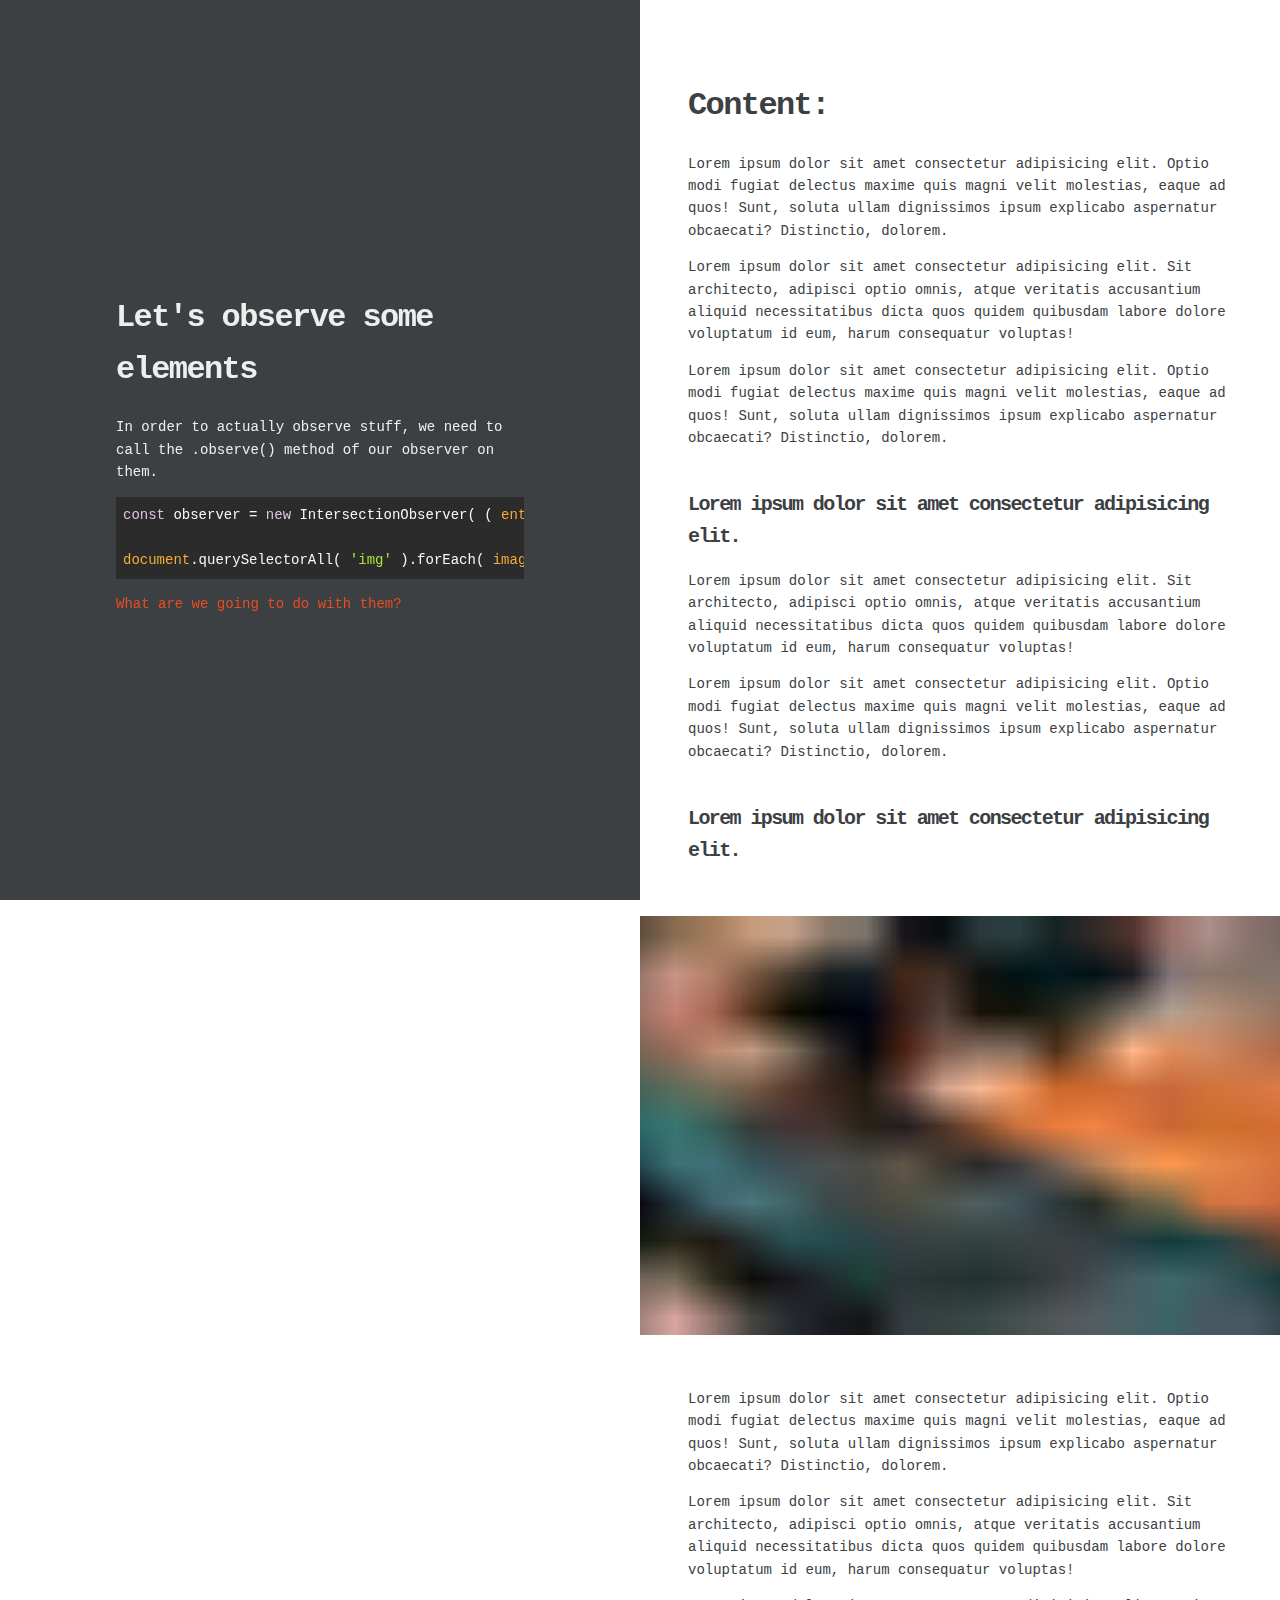
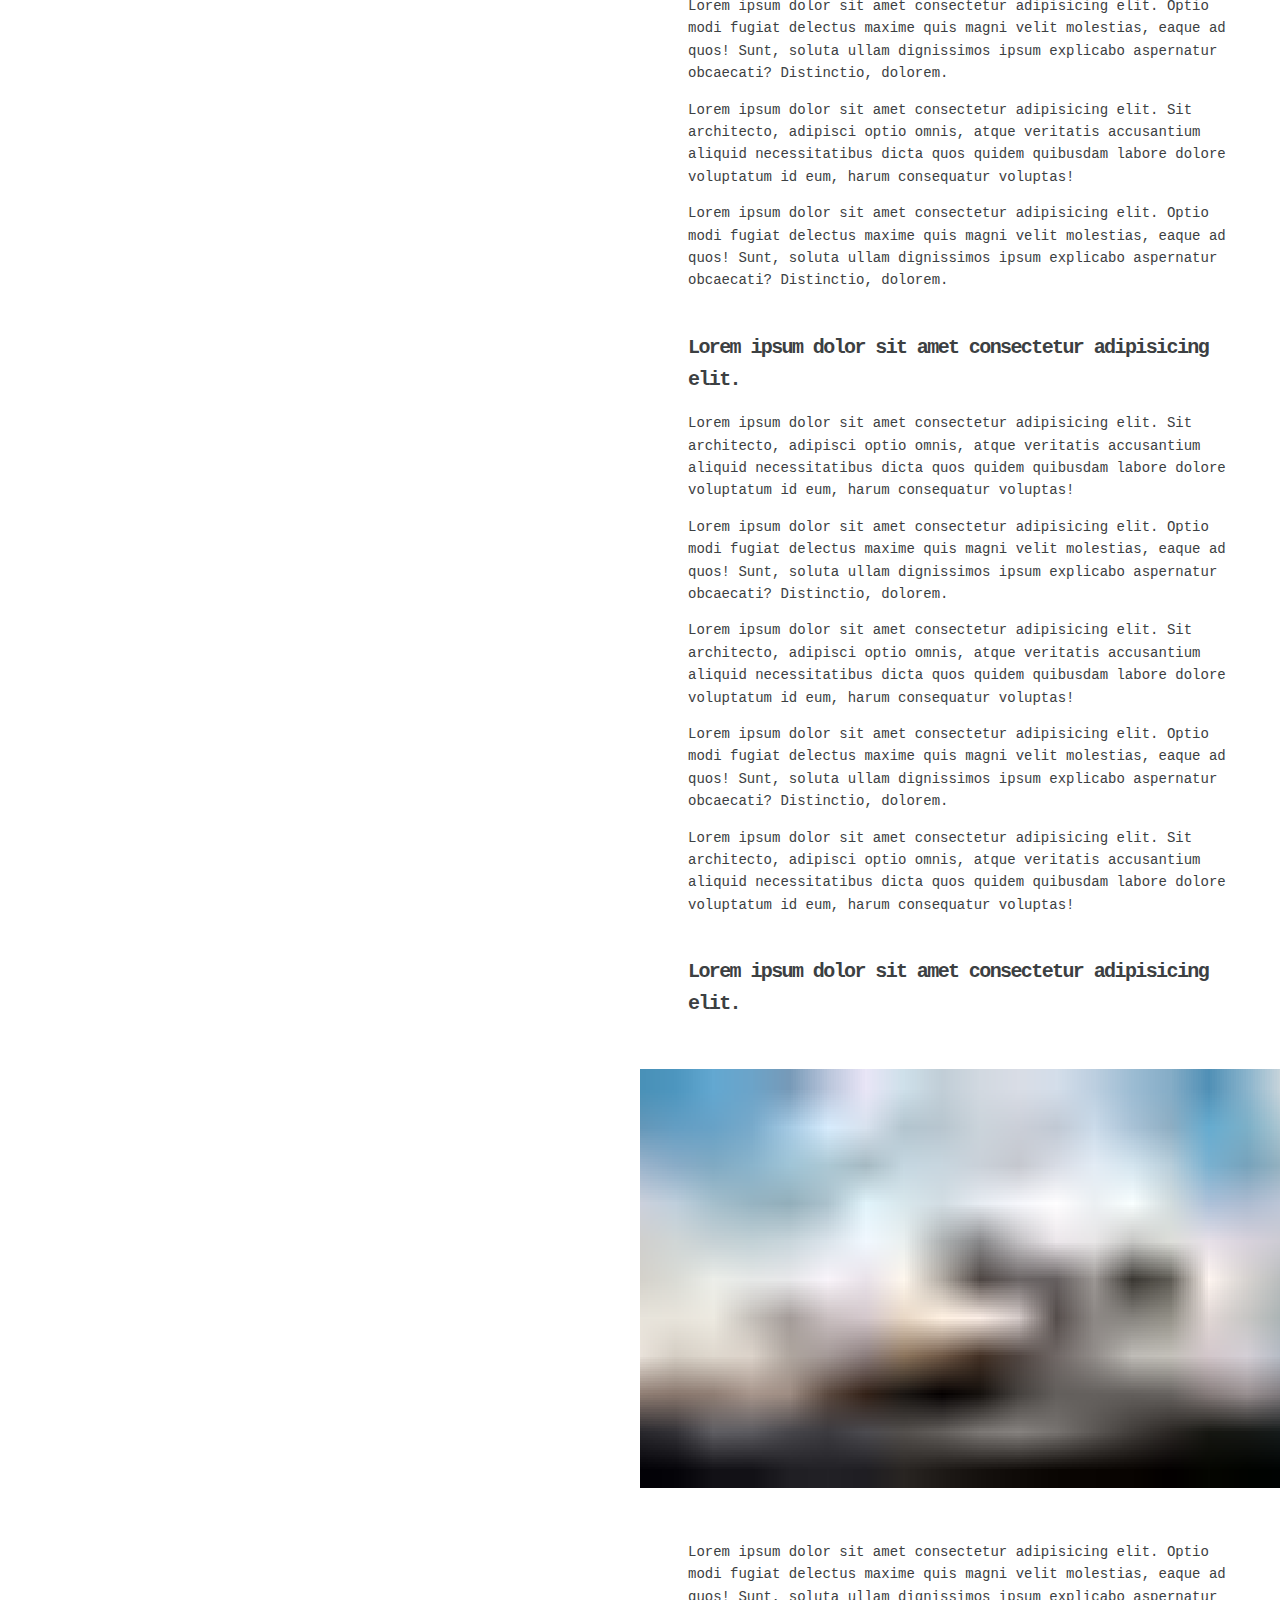
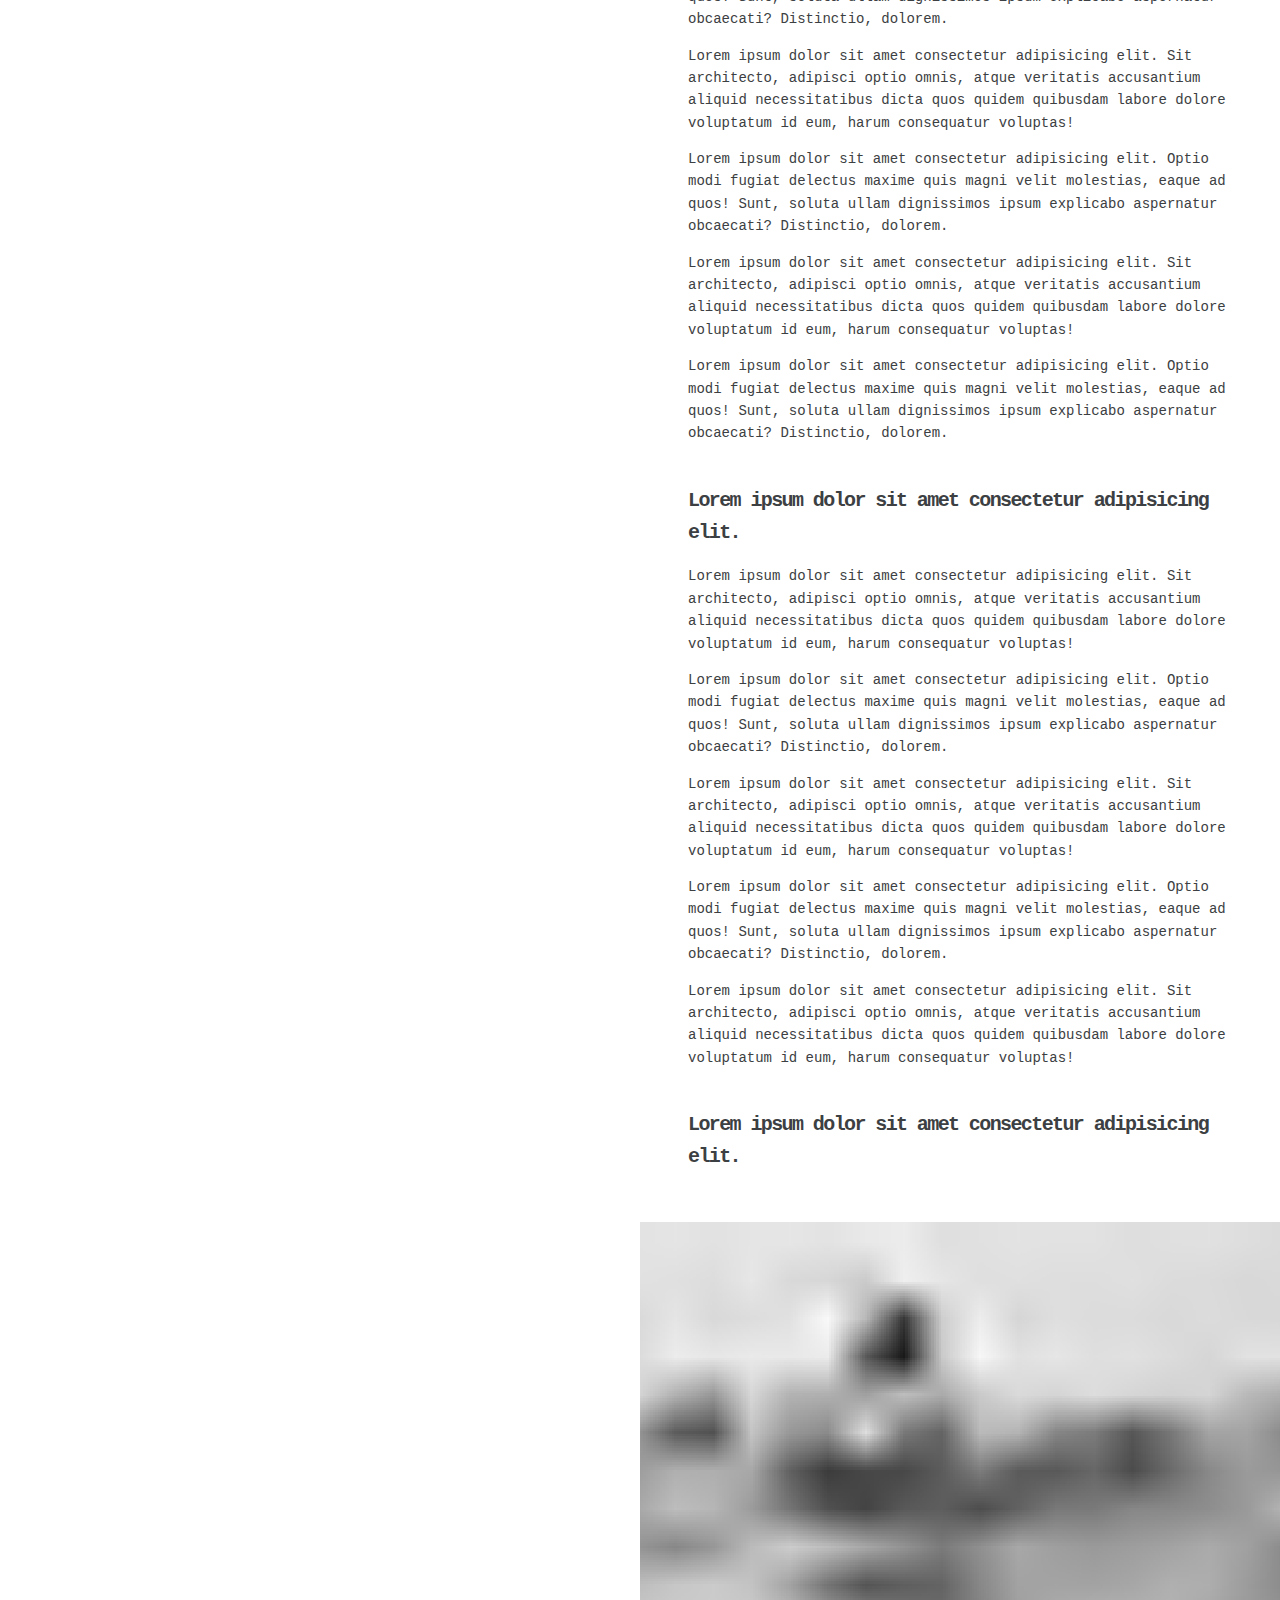
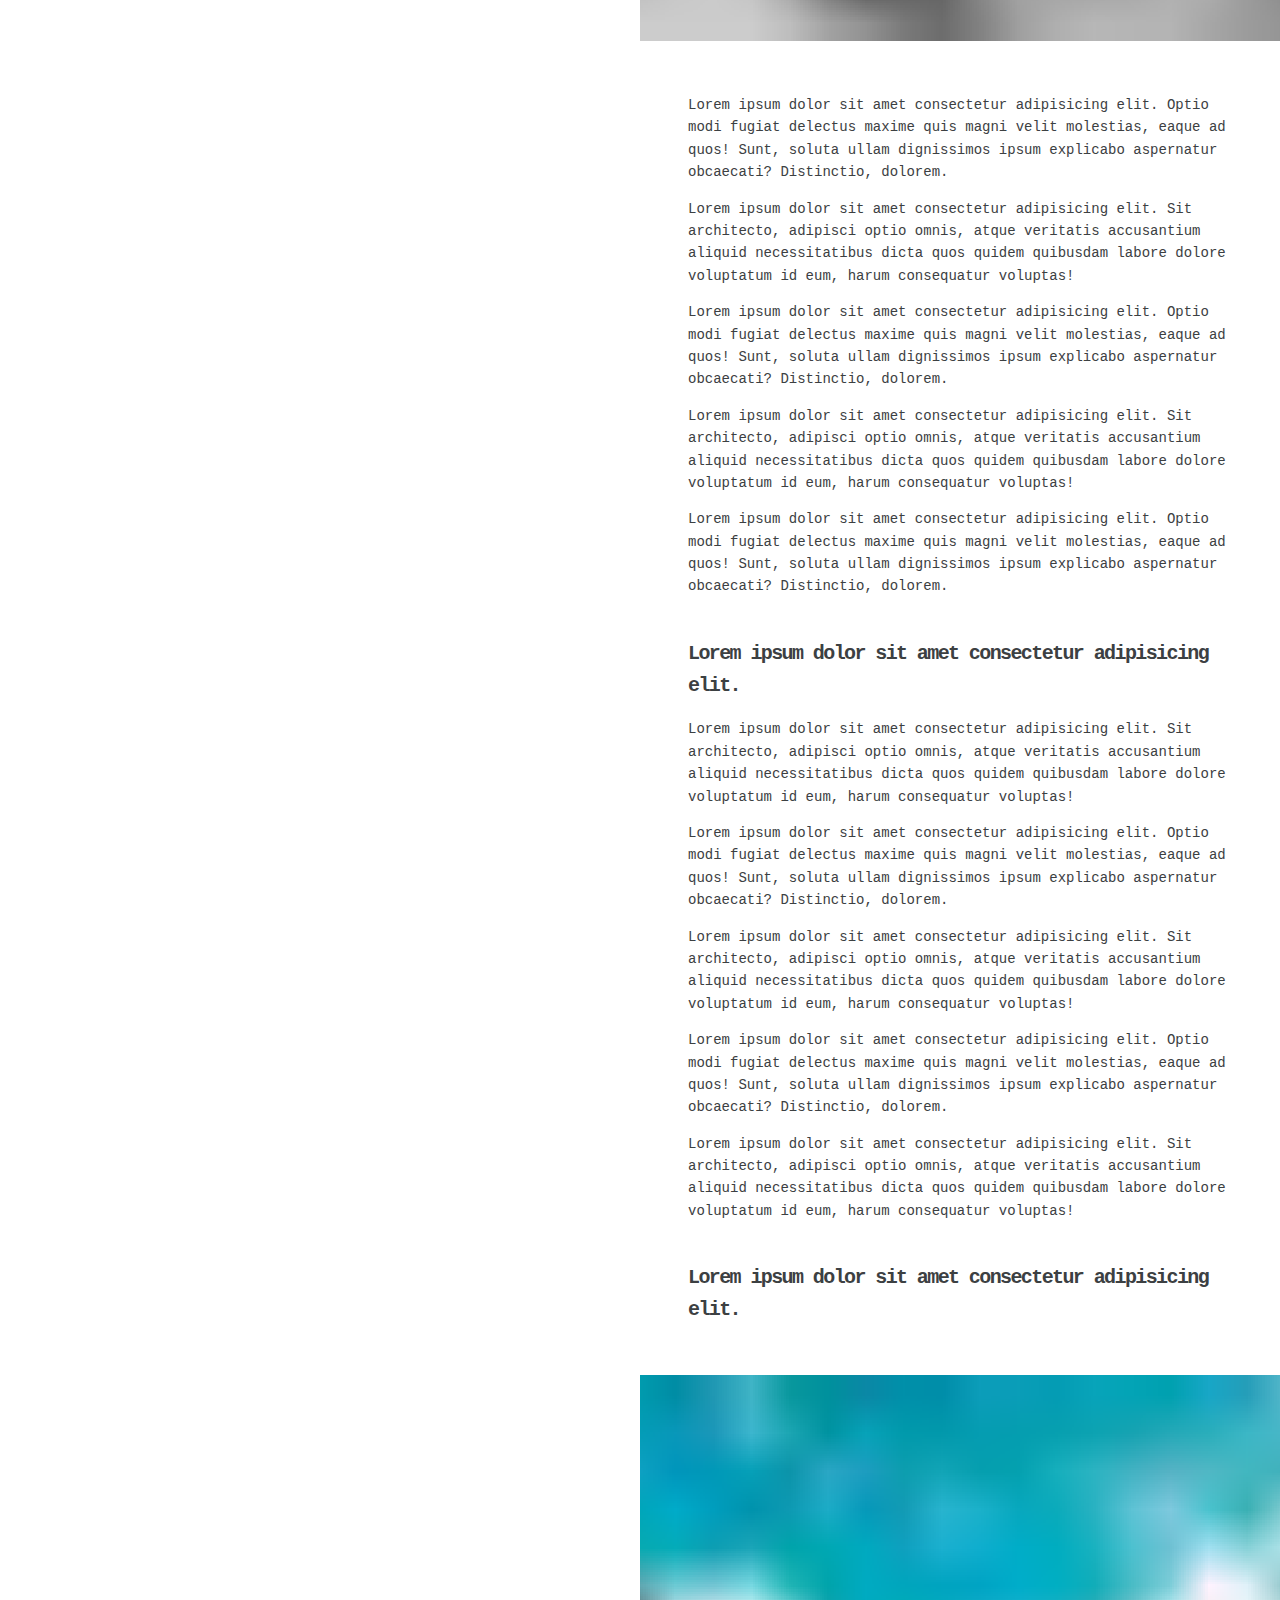
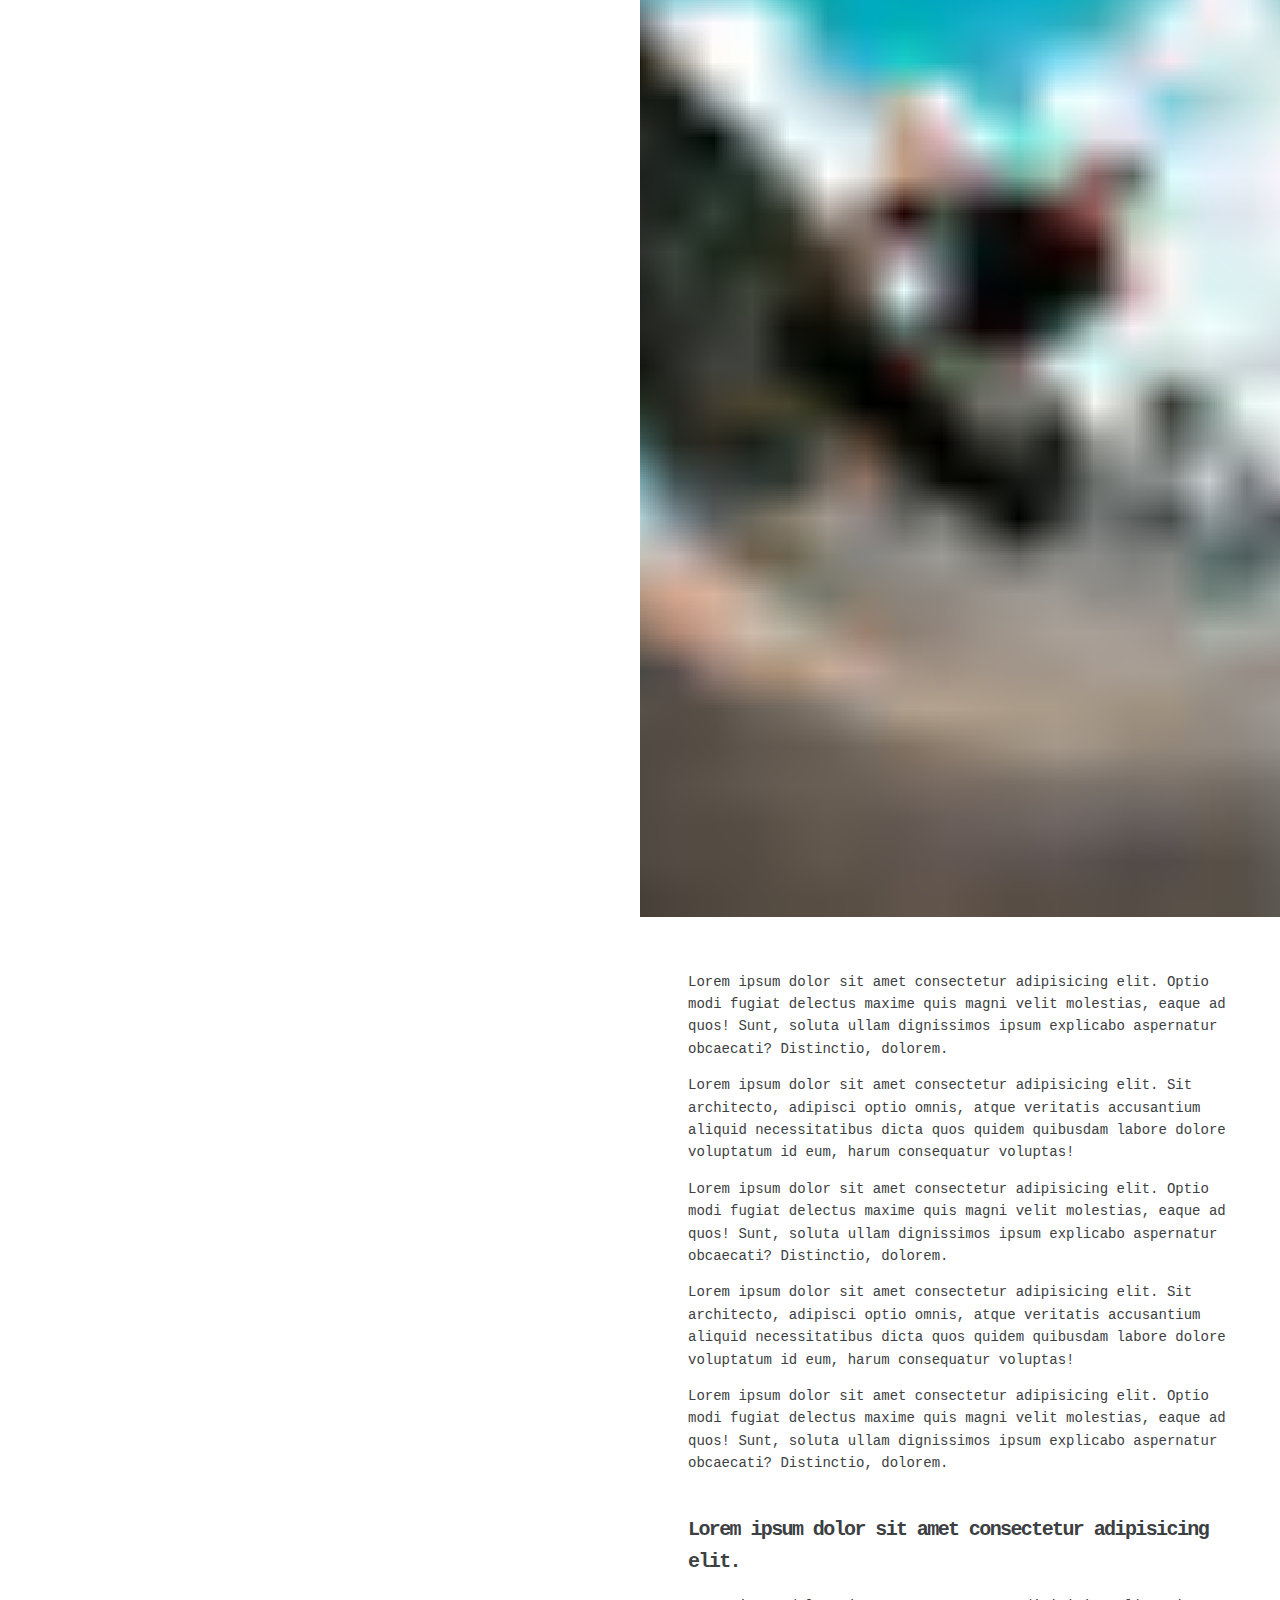
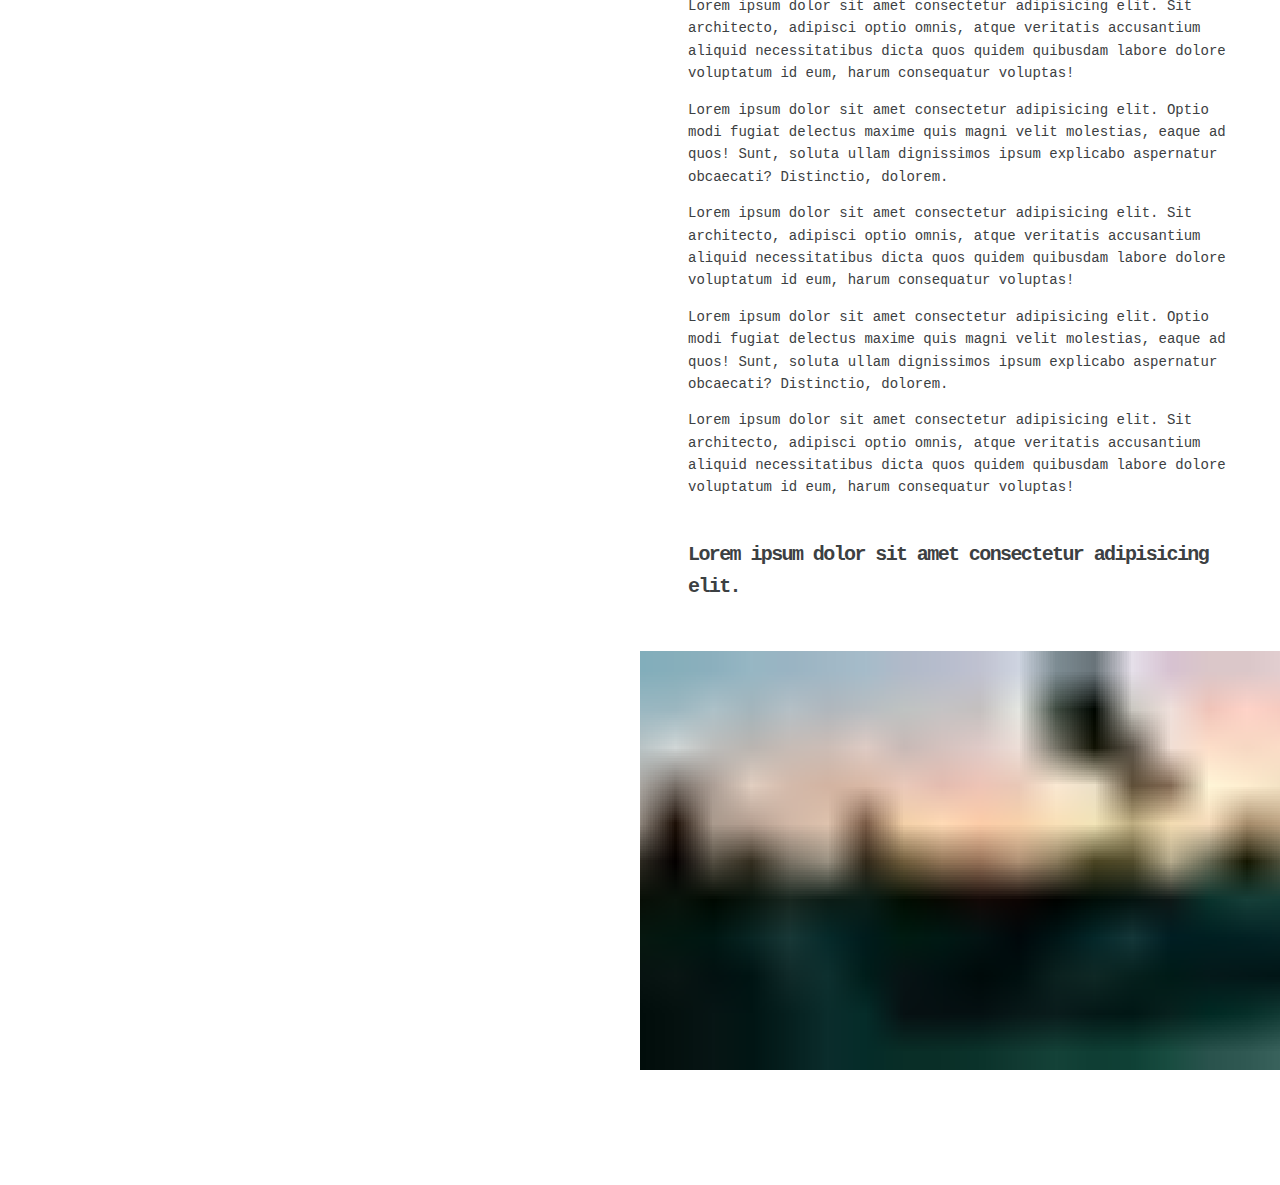
<file: page-5/index.html>
<!DOCTYPE html>
<html lang="en">
<head>
    <meta charset="UTF-8">
    <meta name="viewport" content="width=device-width, initial-scale=1.0">
    <meta http-equiv="X-UA-Compatible" content="ie=edge">
    <title>Intersection Observer Demo</title>
    <link rel="stylesheet" href="../style.css">
    <!-- syntax highlighting -->
    <script src="/highlight.pack.js"></script>
    <link rel="stylesheet" href="/a11y-dark.css">
    <script>hljs.initHighlightingOnLoad();</script>
</head>
<body>
    <section class="content">
        <article>
            <h1>Content:</h1>
            <p>Lorem ipsum dolor sit amet consectetur adipisicing elit. Optio modi fugiat delectus maxime quis magni velit molestias, eaque ad quos! Sunt, soluta ullam dignissimos ipsum explicabo aspernatur obcaecati? Distinctio, dolorem.</p>
            <p>Lorem ipsum dolor sit amet consectetur adipisicing elit. Sit architecto, adipisci optio omnis, atque veritatis accusantium aliquid necessitatibus dicta quos quidem quibusdam labore dolore voluptatum id eum, harum consequatur voluptas!</p>
            <p>Lorem ipsum dolor sit amet consectetur adipisicing elit. Optio modi fugiat delectus maxime quis magni velit molestias, eaque ad quos! Sunt, soluta ullam dignissimos ipsum explicabo aspernatur obcaecati? Distinctio, dolorem.</p>
            <h2>Lorem ipsum dolor sit amet consectetur adipisicing elit.</h2>
            <p>Lorem ipsum dolor sit amet consectetur adipisicing elit. Sit architecto, adipisci optio omnis, atque veritatis accusantium aliquid necessitatibus dicta quos quidem quibusdam labore dolore voluptatum id eum, harum consequatur voluptas!</p>
            <p>Lorem ipsum dolor sit amet consectetur adipisicing elit. Optio modi fugiat delectus maxime quis magni velit molestias, eaque ad quos! Sunt, soluta ullam dignissimos ipsum explicabo aspernatur obcaecati? Distinctio, dolorem.</p>
            <h2>Lorem ipsum dolor sit amet consectetur adipisicing elit.</h2>
            <img src="../img/img-1.jpg" data-src="https://images.unsplash.com/photo-1520045892732-304bc3ac5d8e?ixlib=rb-1.2.1&ixid=eyJhcHBfaWQiOjEyMDd9&auto=format&fit=crop&w=3900&q=80">
            <p>Lorem ipsum dolor sit amet consectetur adipisicing elit. Optio modi fugiat delectus maxime quis magni velit molestias, eaque ad quos! Sunt, soluta ullam dignissimos ipsum explicabo aspernatur obcaecati? Distinctio, dolorem.</p>
            <p>Lorem ipsum dolor sit amet consectetur adipisicing elit. Sit architecto, adipisci optio omnis, atque veritatis accusantium aliquid necessitatibus dicta quos quidem quibusdam labore dolore voluptatum id eum, harum consequatur voluptas!</p>
            <p>Lorem ipsum dolor sit amet consectetur adipisicing elit. Optio modi fugiat delectus maxime quis magni velit molestias, eaque ad quos! Sunt, soluta ullam dignissimos ipsum explicabo aspernatur obcaecati? Distinctio, dolorem.</p>
            <p>Lorem ipsum dolor sit amet consectetur adipisicing elit. Sit architecto, adipisci optio omnis, atque veritatis accusantium aliquid necessitatibus dicta quos quidem quibusdam labore dolore voluptatum id eum, harum consequatur voluptas!</p>
            <p>Lorem ipsum dolor sit amet consectetur adipisicing elit. Optio modi fugiat delectus maxime quis magni velit molestias, eaque ad quos! Sunt, soluta ullam dignissimos ipsum explicabo aspernatur obcaecati? Distinctio, dolorem.</p>
            <h2>Lorem ipsum dolor sit amet consectetur adipisicing elit.</h2>
            <p>Lorem ipsum dolor sit amet consectetur adipisicing elit. Sit architecto, adipisci optio omnis, atque veritatis accusantium aliquid necessitatibus dicta quos quidem quibusdam labore dolore voluptatum id eum, harum consequatur voluptas!</p>
            <p>Lorem ipsum dolor sit amet consectetur adipisicing elit. Optio modi fugiat delectus maxime quis magni velit molestias, eaque ad quos! Sunt, soluta ullam dignissimos ipsum explicabo aspernatur obcaecati? Distinctio, dolorem.</p>
            <p>Lorem ipsum dolor sit amet consectetur adipisicing elit. Sit architecto, adipisci optio omnis, atque veritatis accusantium aliquid necessitatibus dicta quos quidem quibusdam labore dolore voluptatum id eum, harum consequatur voluptas!</p>
            <p>Lorem ipsum dolor sit amet consectetur adipisicing elit. Optio modi fugiat delectus maxime quis magni velit molestias, eaque ad quos! Sunt, soluta ullam dignissimos ipsum explicabo aspernatur obcaecati? Distinctio, dolorem.</p>
            <p>Lorem ipsum dolor sit amet consectetur adipisicing elit. Sit architecto, adipisci optio omnis, atque veritatis accusantium aliquid necessitatibus dicta quos quidem quibusdam labore dolore voluptatum id eum, harum consequatur voluptas!</p>
            <h2>Lorem ipsum dolor sit amet consectetur adipisicing elit.</h2>
            <img src="../img/img-2.jpg" data-src="https://images.unsplash.com/photo-1536318431364-5cc762cfc8ec?ixlib=rb-1.2.1&ixid=eyJhcHBfaWQiOjEyMDd9&auto=format&fit=crop&w=3900&q=80">
            <p>Lorem ipsum dolor sit amet consectetur adipisicing elit. Optio modi fugiat delectus maxime quis magni velit molestias, eaque ad quos! Sunt, soluta ullam dignissimos ipsum explicabo aspernatur obcaecati? Distinctio, dolorem.</p>
            <p>Lorem ipsum dolor sit amet consectetur adipisicing elit. Sit architecto, adipisci optio omnis, atque veritatis accusantium aliquid necessitatibus dicta quos quidem quibusdam labore dolore voluptatum id eum, harum consequatur voluptas!</p>
            <p>Lorem ipsum dolor sit amet consectetur adipisicing elit. Optio modi fugiat delectus maxime quis magni velit molestias, eaque ad quos! Sunt, soluta ullam dignissimos ipsum explicabo aspernatur obcaecati? Distinctio, dolorem.</p>
            <p>Lorem ipsum dolor sit amet consectetur adipisicing elit. Sit architecto, adipisci optio omnis, atque veritatis accusantium aliquid necessitatibus dicta quos quidem quibusdam labore dolore voluptatum id eum, harum consequatur voluptas!</p>
            <p>Lorem ipsum dolor sit amet consectetur adipisicing elit. Optio modi fugiat delectus maxime quis magni velit molestias, eaque ad quos! Sunt, soluta ullam dignissimos ipsum explicabo aspernatur obcaecati? Distinctio, dolorem.</p>
            <h2>Lorem ipsum dolor sit amet consectetur adipisicing elit.</h2>
            <p>Lorem ipsum dolor sit amet consectetur adipisicing elit. Sit architecto, adipisci optio omnis, atque veritatis accusantium aliquid necessitatibus dicta quos quidem quibusdam labore dolore voluptatum id eum, harum consequatur voluptas!</p>
            <p>Lorem ipsum dolor sit amet consectetur adipisicing elit. Optio modi fugiat delectus maxime quis magni velit molestias, eaque ad quos! Sunt, soluta ullam dignissimos ipsum explicabo aspernatur obcaecati? Distinctio, dolorem.</p>
            <p>Lorem ipsum dolor sit amet consectetur adipisicing elit. Sit architecto, adipisci optio omnis, atque veritatis accusantium aliquid necessitatibus dicta quos quidem quibusdam labore dolore voluptatum id eum, harum consequatur voluptas!</p>
            <p>Lorem ipsum dolor sit amet consectetur adipisicing elit. Optio modi fugiat delectus maxime quis magni velit molestias, eaque ad quos! Sunt, soluta ullam dignissimos ipsum explicabo aspernatur obcaecati? Distinctio, dolorem.</p>
            <p>Lorem ipsum dolor sit amet consectetur adipisicing elit. Sit architecto, adipisci optio omnis, atque veritatis accusantium aliquid necessitatibus dicta quos quidem quibusdam labore dolore voluptatum id eum, harum consequatur voluptas!</p>
            <h2>Lorem ipsum dolor sit amet consectetur adipisicing elit.</h2>
            <img src="../img/img-3.jpg" data-src="https://images.unsplash.com/photo-1504051569746-b952af8e65e7?ixlib=rb-1.2.1&ixid=eyJhcHBfaWQiOjEyMDd9&auto=format&fit=crop&w=3900&q=80" alt="">
            <p>Lorem ipsum dolor sit amet consectetur adipisicing elit. Optio modi fugiat delectus maxime quis magni velit molestias, eaque ad quos! Sunt, soluta ullam dignissimos ipsum explicabo aspernatur obcaecati? Distinctio, dolorem.</p>
            <p>Lorem ipsum dolor sit amet consectetur adipisicing elit. Sit architecto, adipisci optio omnis, atque veritatis accusantium aliquid necessitatibus dicta quos quidem quibusdam labore dolore voluptatum id eum, harum consequatur voluptas!</p>
            <p>Lorem ipsum dolor sit amet consectetur adipisicing elit. Optio modi fugiat delectus maxime quis magni velit molestias, eaque ad quos! Sunt, soluta ullam dignissimos ipsum explicabo aspernatur obcaecati? Distinctio, dolorem.</p>
            <p>Lorem ipsum dolor sit amet consectetur adipisicing elit. Sit architecto, adipisci optio omnis, atque veritatis accusantium aliquid necessitatibus dicta quos quidem quibusdam labore dolore voluptatum id eum, harum consequatur voluptas!</p>
            <p>Lorem ipsum dolor sit amet consectetur adipisicing elit. Optio modi fugiat delectus maxime quis magni velit molestias, eaque ad quos! Sunt, soluta ullam dignissimos ipsum explicabo aspernatur obcaecati? Distinctio, dolorem.</p>
            <h2>Lorem ipsum dolor sit amet consectetur adipisicing elit.</h2>
            <p>Lorem ipsum dolor sit amet consectetur adipisicing elit. Sit architecto, adipisci optio omnis, atque veritatis accusantium aliquid necessitatibus dicta quos quidem quibusdam labore dolore voluptatum id eum, harum consequatur voluptas!</p>
            <p>Lorem ipsum dolor sit amet consectetur adipisicing elit. Optio modi fugiat delectus maxime quis magni velit molestias, eaque ad quos! Sunt, soluta ullam dignissimos ipsum explicabo aspernatur obcaecati? Distinctio, dolorem.</p>
            <p>Lorem ipsum dolor sit amet consectetur adipisicing elit. Sit architecto, adipisci optio omnis, atque veritatis accusantium aliquid necessitatibus dicta quos quidem quibusdam labore dolore voluptatum id eum, harum consequatur voluptas!</p>
            <p>Lorem ipsum dolor sit amet consectetur adipisicing elit. Optio modi fugiat delectus maxime quis magni velit molestias, eaque ad quos! Sunt, soluta ullam dignissimos ipsum explicabo aspernatur obcaecati? Distinctio, dolorem.</p>
            <p>Lorem ipsum dolor sit amet consectetur adipisicing elit. Sit architecto, adipisci optio omnis, atque veritatis accusantium aliquid necessitatibus dicta quos quidem quibusdam labore dolore voluptatum id eum, harum consequatur voluptas!</p>
            <h2>Lorem ipsum dolor sit amet consectetur adipisicing elit.</h2>
            <img src="../img/img-4.jpg" data-src="https://images.unsplash.com/photo-1559254232-5ef04905902a?ixlib=rb-1.2.1&ixid=eyJhcHBfaWQiOjEyMDd9&auto=format&fit=crop&w=1834&q=80">
            <p>Lorem ipsum dolor sit amet consectetur adipisicing elit. Optio modi fugiat delectus maxime quis magni velit molestias, eaque ad quos! Sunt, soluta ullam dignissimos ipsum explicabo aspernatur obcaecati? Distinctio, dolorem.</p>
            <p>Lorem ipsum dolor sit amet consectetur adipisicing elit. Sit architecto, adipisci optio omnis, atque veritatis accusantium aliquid necessitatibus dicta quos quidem quibusdam labore dolore voluptatum id eum, harum consequatur voluptas!</p>
            <p>Lorem ipsum dolor sit amet consectetur adipisicing elit. Optio modi fugiat delectus maxime quis magni velit molestias, eaque ad quos! Sunt, soluta ullam dignissimos ipsum explicabo aspernatur obcaecati? Distinctio, dolorem.</p>
            <p>Lorem ipsum dolor sit amet consectetur adipisicing elit. Sit architecto, adipisci optio omnis, atque veritatis accusantium aliquid necessitatibus dicta quos quidem quibusdam labore dolore voluptatum id eum, harum consequatur voluptas!</p>
            <p>Lorem ipsum dolor sit amet consectetur adipisicing elit. Optio modi fugiat delectus maxime quis magni velit molestias, eaque ad quos! Sunt, soluta ullam dignissimos ipsum explicabo aspernatur obcaecati? Distinctio, dolorem.</p>
            <h2>Lorem ipsum dolor sit amet consectetur adipisicing elit.</h2>
            <p>Lorem ipsum dolor sit amet consectetur adipisicing elit. Sit architecto, adipisci optio omnis, atque veritatis accusantium aliquid necessitatibus dicta quos quidem quibusdam labore dolore voluptatum id eum, harum consequatur voluptas!</p>
            <p>Lorem ipsum dolor sit amet consectetur adipisicing elit. Optio modi fugiat delectus maxime quis magni velit molestias, eaque ad quos! Sunt, soluta ullam dignissimos ipsum explicabo aspernatur obcaecati? Distinctio, dolorem.</p>
            <p>Lorem ipsum dolor sit amet consectetur adipisicing elit. Sit architecto, adipisci optio omnis, atque veritatis accusantium aliquid necessitatibus dicta quos quidem quibusdam labore dolore voluptatum id eum, harum consequatur voluptas!</p>
            <p>Lorem ipsum dolor sit amet consectetur adipisicing elit. Optio modi fugiat delectus maxime quis magni velit molestias, eaque ad quos! Sunt, soluta ullam dignissimos ipsum explicabo aspernatur obcaecati? Distinctio, dolorem.</p>
            <p>Lorem ipsum dolor sit amet consectetur adipisicing elit. Sit architecto, adipisci optio omnis, atque veritatis accusantium aliquid necessitatibus dicta quos quidem quibusdam labore dolore voluptatum id eum, harum consequatur voluptas!</p>
            <h2>Lorem ipsum dolor sit amet consectetur adipisicing elit.</h2>
            <img src="../img/img-5.jpg" data-src="https://images.unsplash.com/photo-1496886077455-6e206da90837?ixlib=rb-1.2.1&ixid=eyJhcHBfaWQiOjEyMDd9&auto=format&fit=crop&w=3548&q=80">
        </article>
    </section>
    <section class="code">
        <div>
            <h1>Let's observe some elements</h1>

            <p>In order to actually observe stuff, we need to call the .observe() method of our observer on them.</p>

            <pre><code class="javascript">const observer = new IntersectionObserver( ( entries ) => { } )

document.querySelectorAll( 'img' ).forEach( image => observer.observe( image ) );</code></pre>

            <p><a href="/page-6/">What are we going to do with them?</a></p>
        </div>
    </section>

    <script>
        const observer = new IntersectionObserver( ( entries ) => { } )

        document.querySelectorAll( 'img' ).forEach( image => observer.observe( image ) );
    </script>
</body>
</html>
</file>
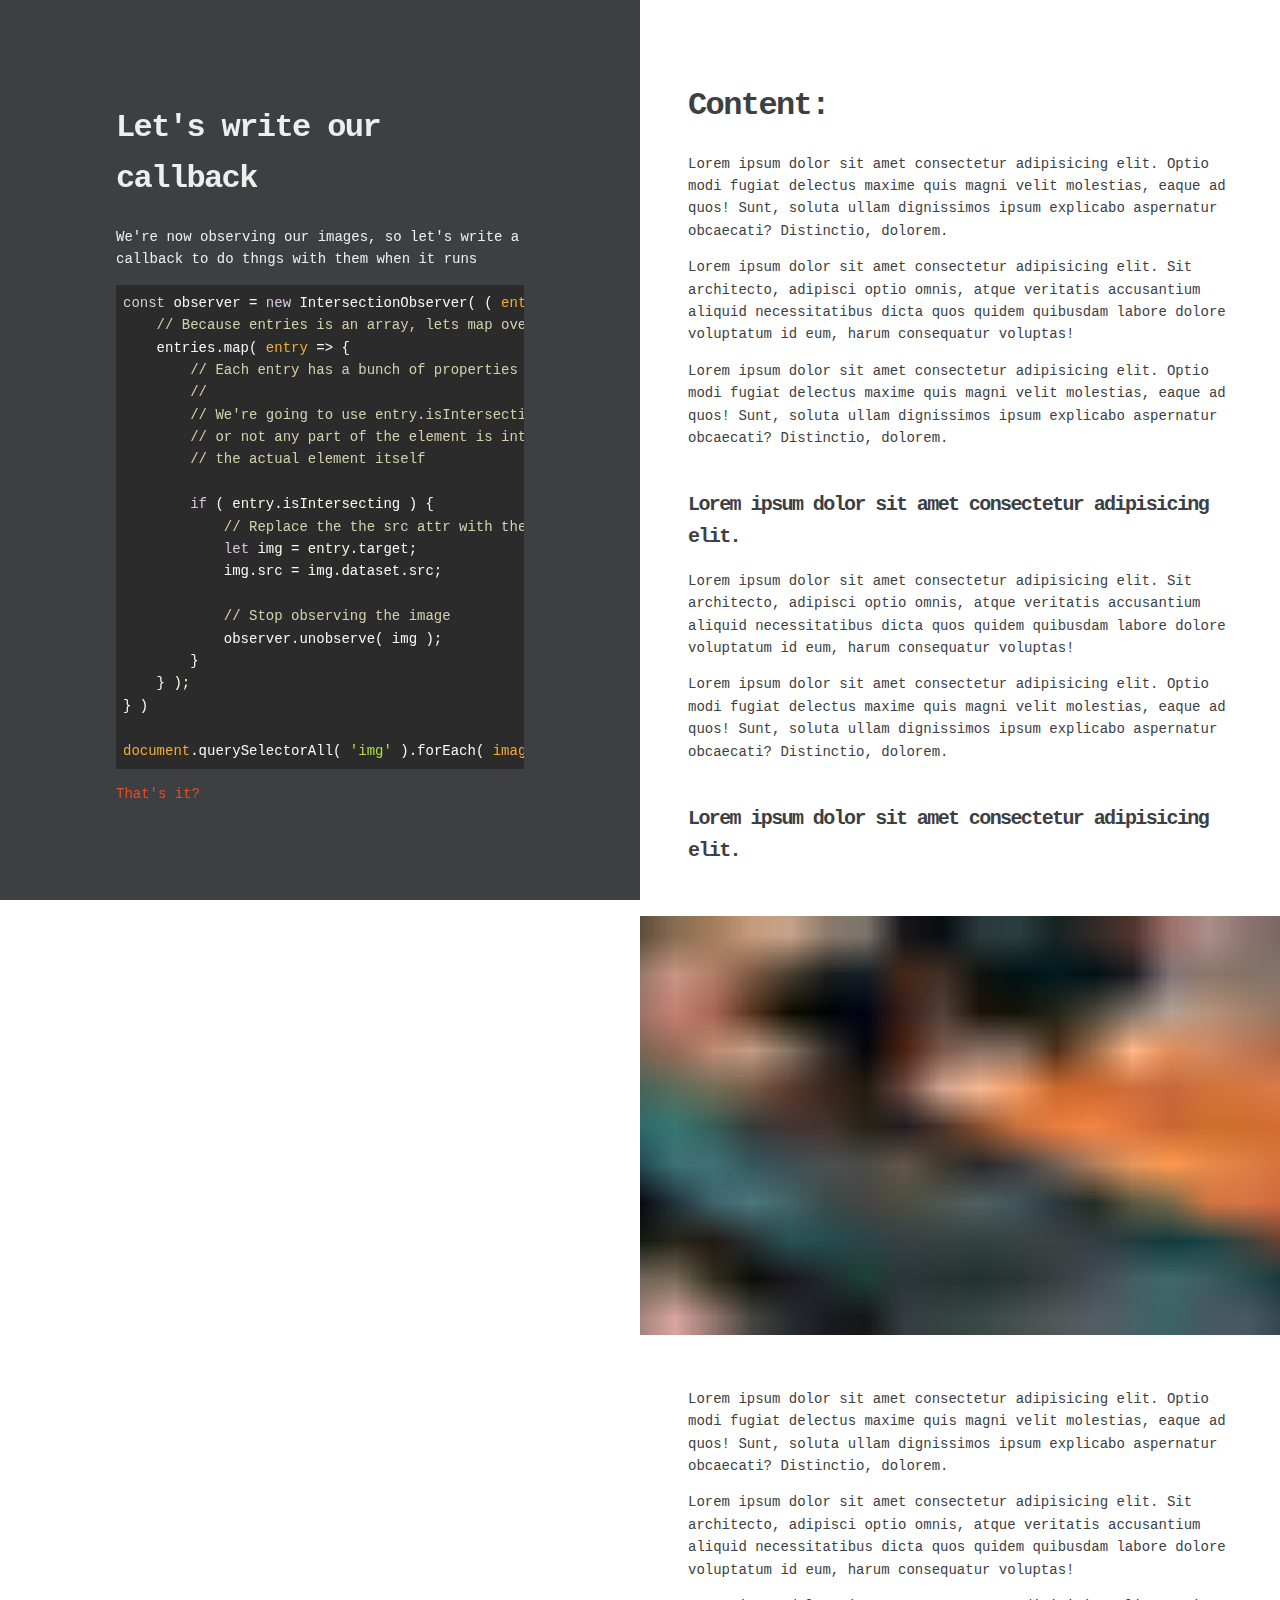
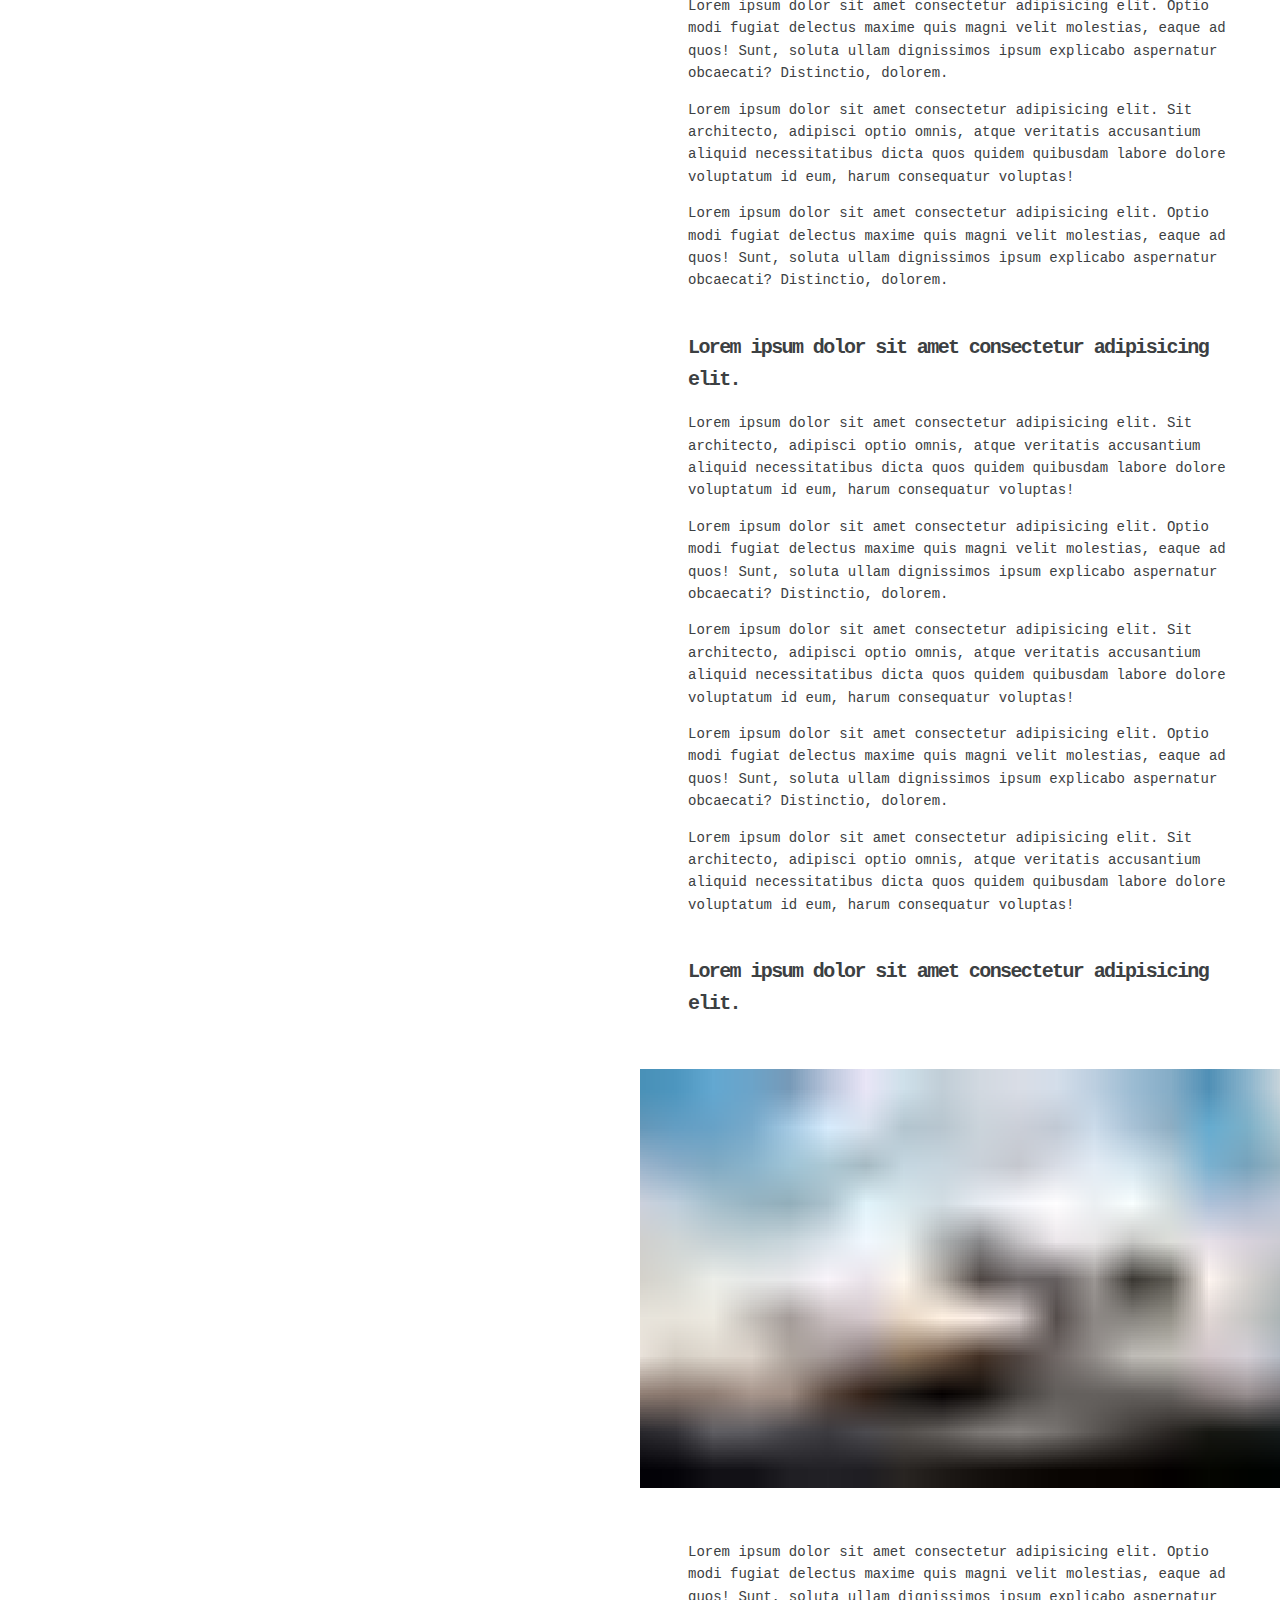
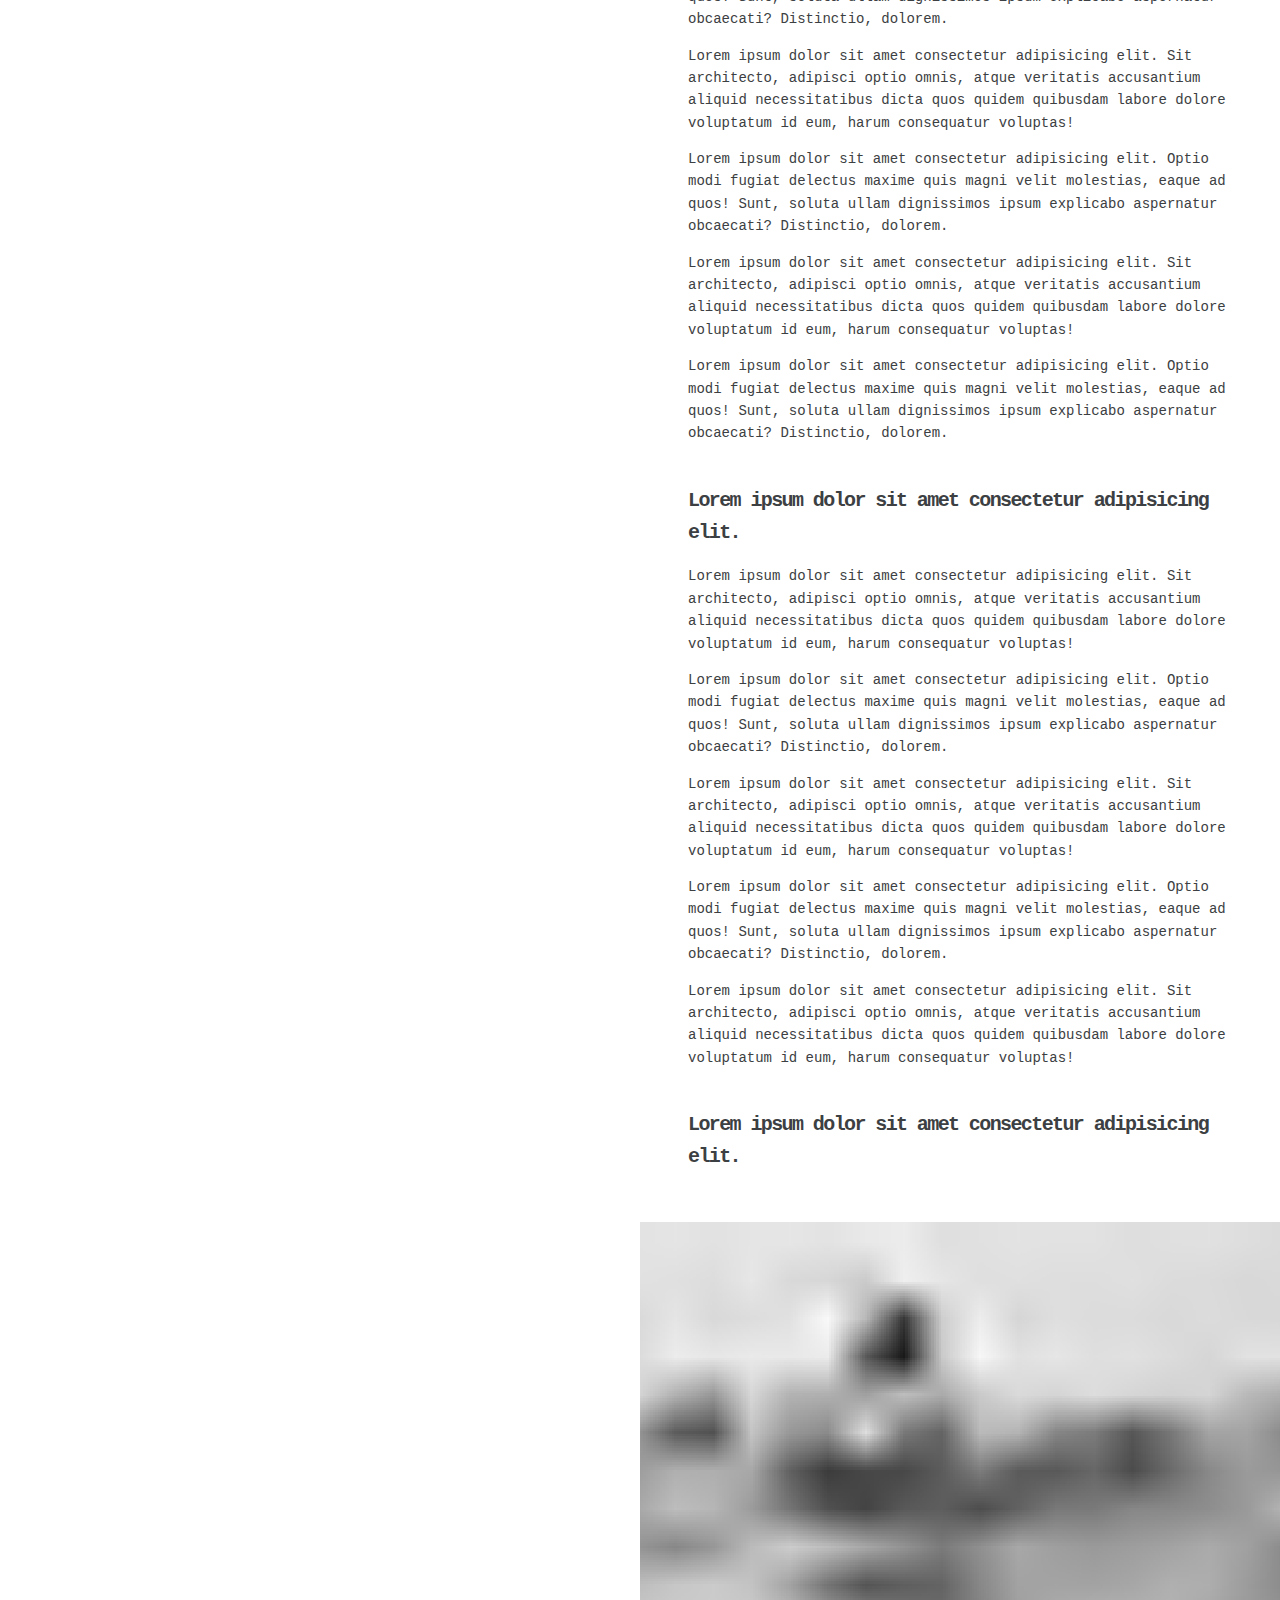
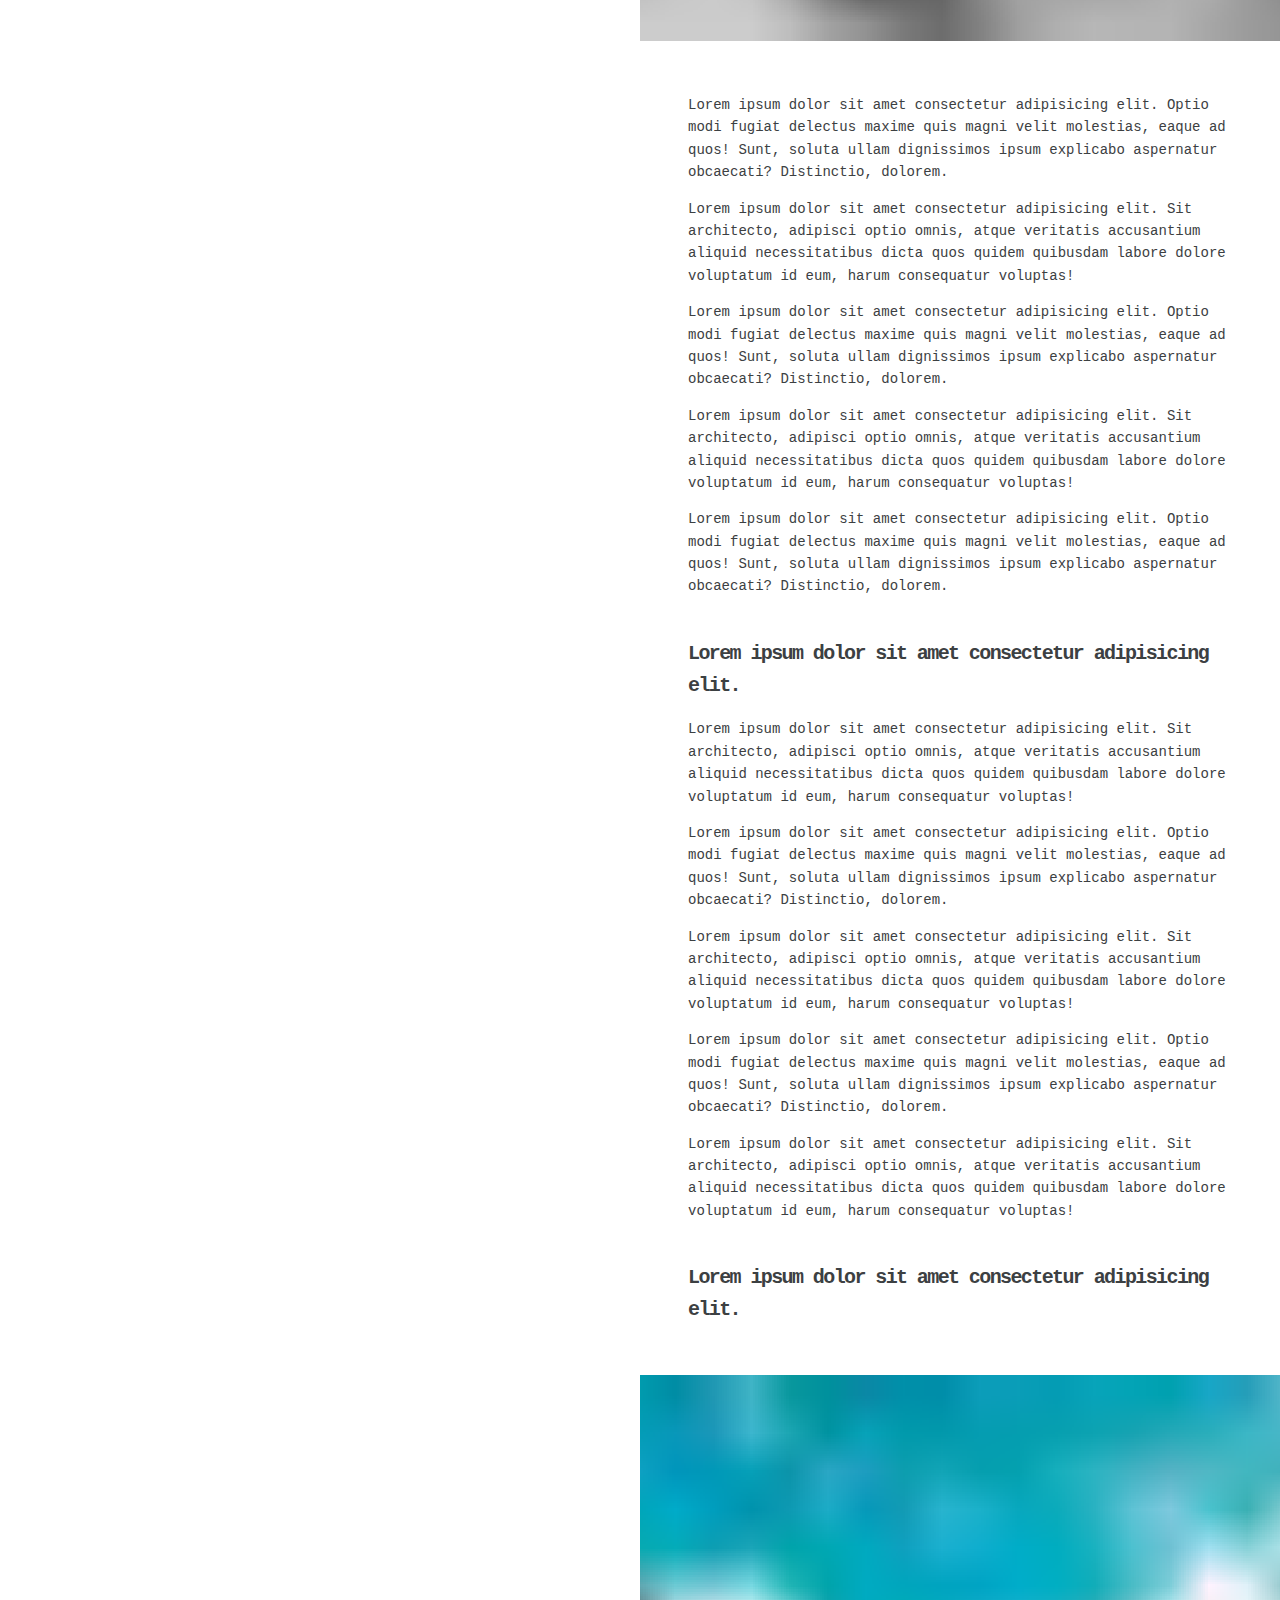
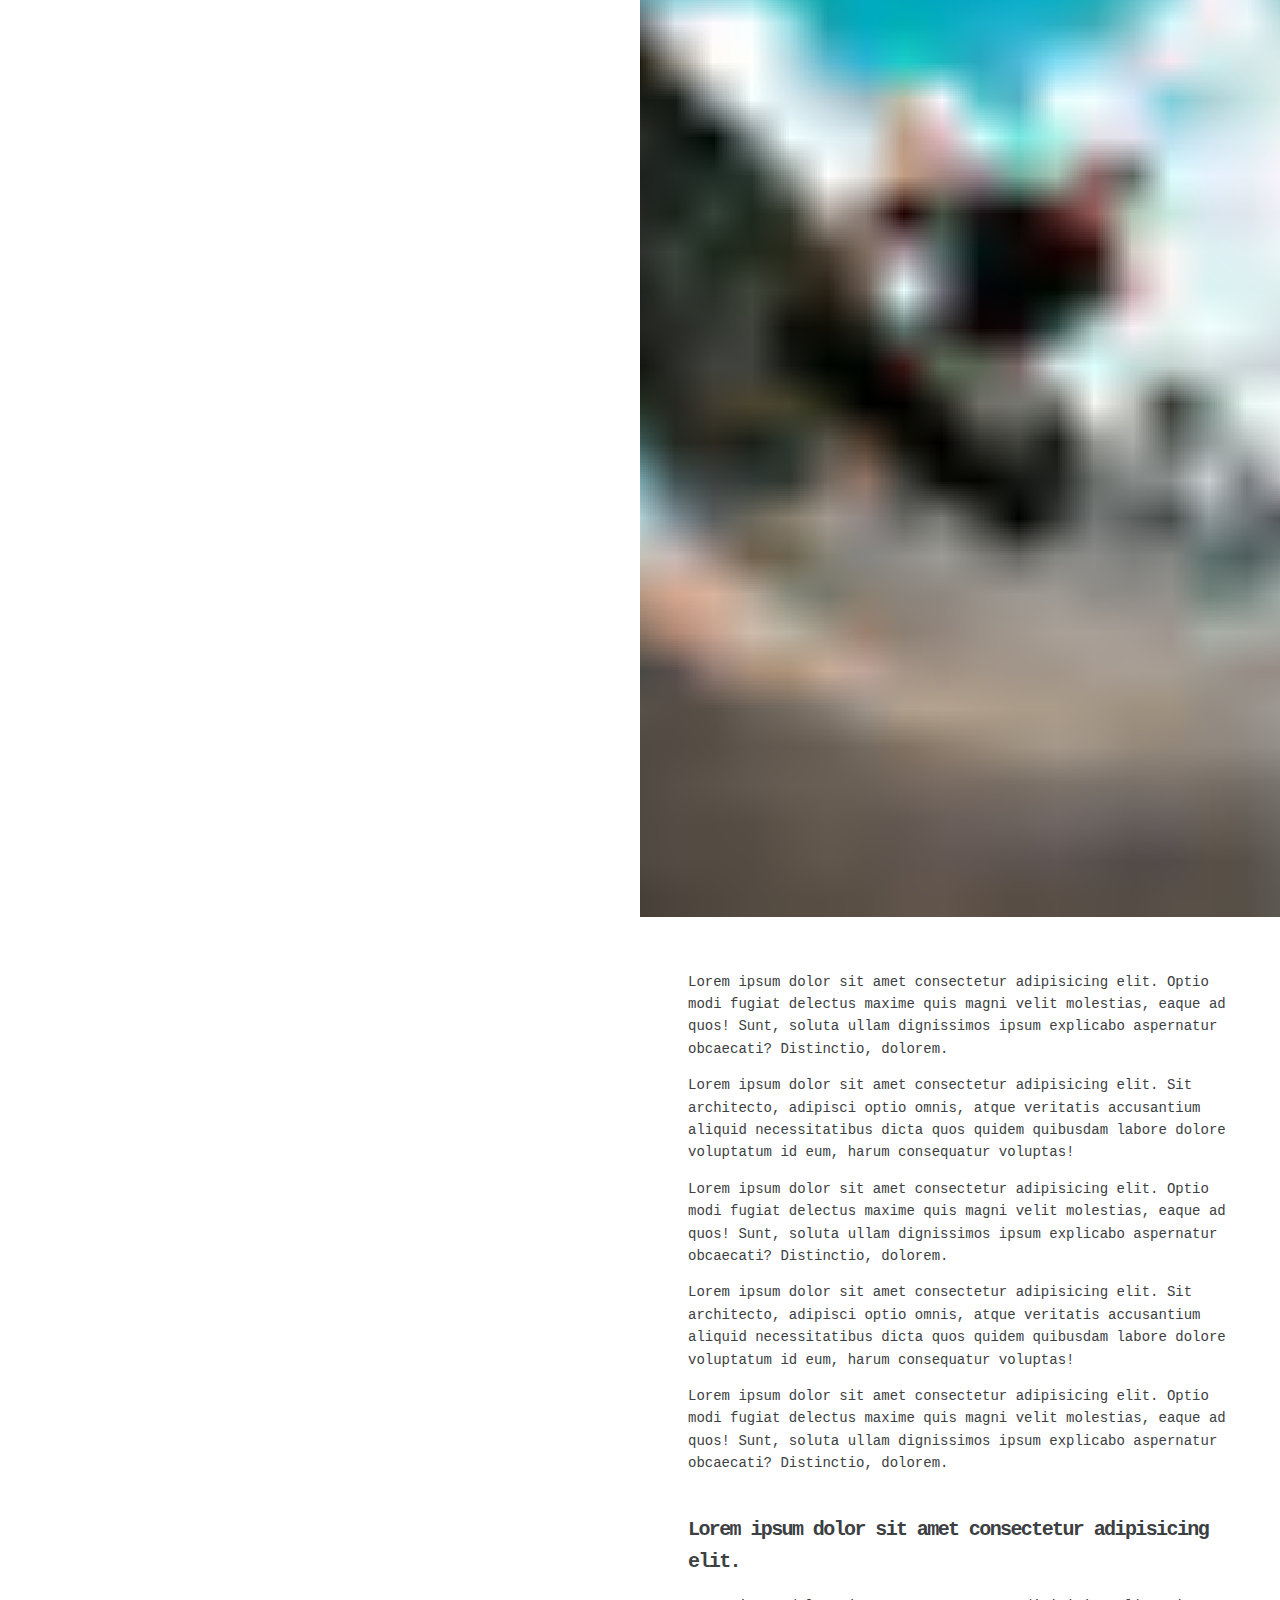
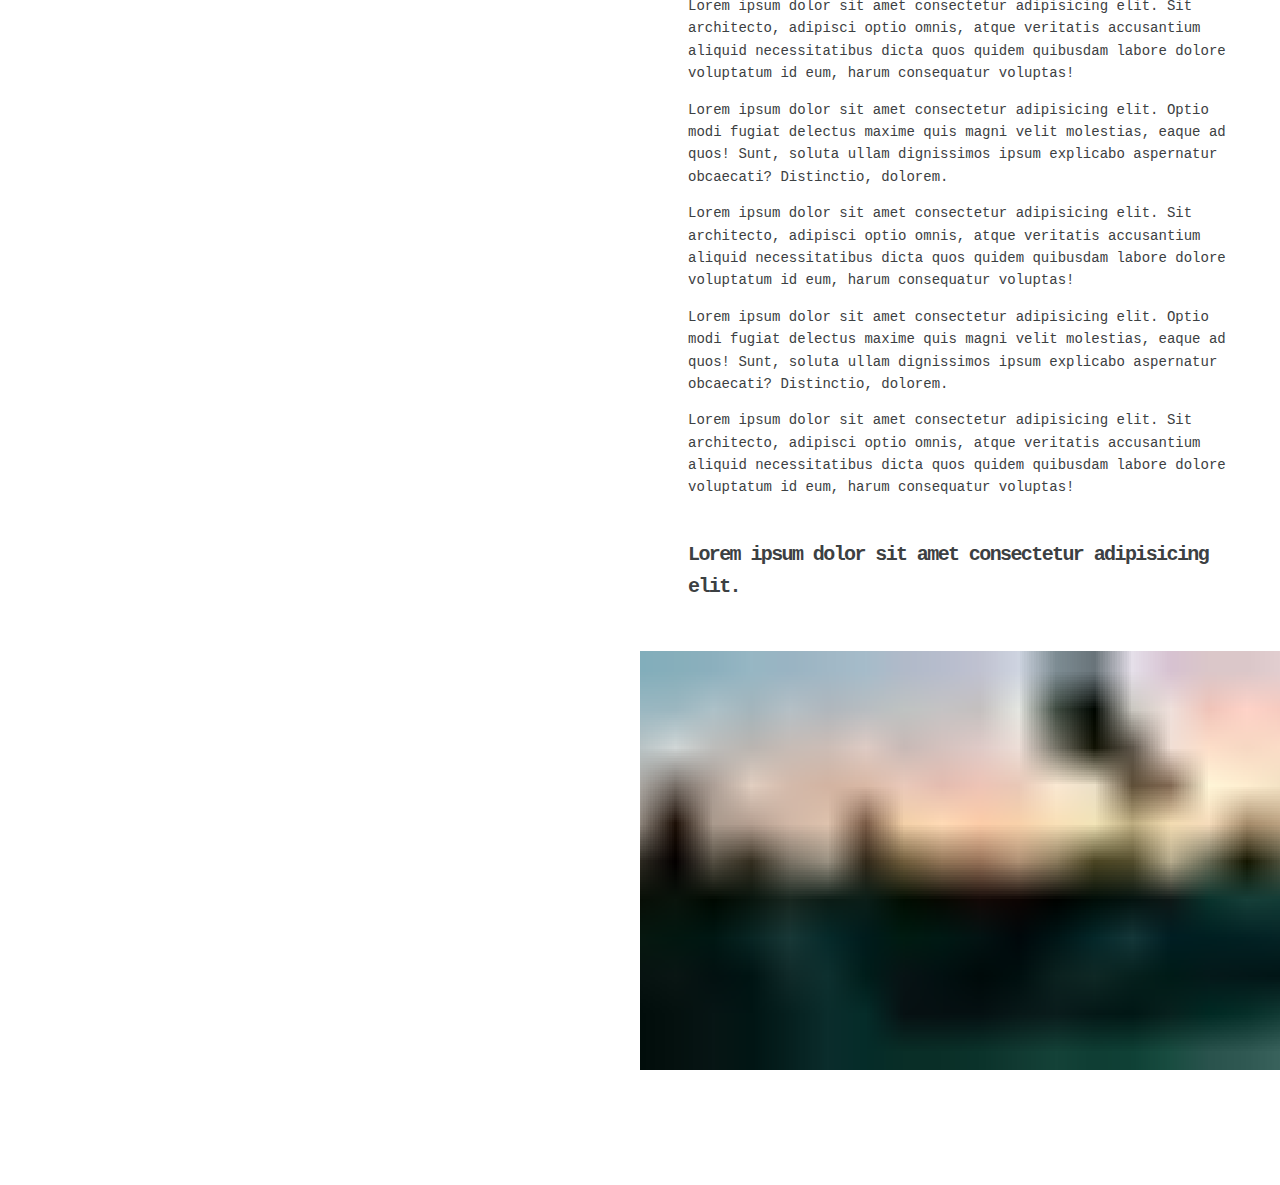
<file: page-6/index.html>
<!DOCTYPE html>
<html lang="en">
<head>
    <meta charset="UTF-8">
    <meta name="viewport" content="width=device-width, initial-scale=1.0">
    <meta http-equiv="X-UA-Compatible" content="ie=edge">
    <title>Intersection Observer Demo</title>
    <link rel="stylesheet" href="../style.css">
    <!-- syntax highlighting -->
    <script src="/highlight.pack.js"></script>
    <link rel="stylesheet" href="/a11y-dark.css">
    <script>hljs.initHighlightingOnLoad();</script>
</head>
<body>
    <section class="content">
        <article>
            <h1>Content:</h1>
            <p>Lorem ipsum dolor sit amet consectetur adipisicing elit. Optio modi fugiat delectus maxime quis magni velit molestias, eaque ad quos! Sunt, soluta ullam dignissimos ipsum explicabo aspernatur obcaecati? Distinctio, dolorem.</p>
            <p>Lorem ipsum dolor sit amet consectetur adipisicing elit. Sit architecto, adipisci optio omnis, atque veritatis accusantium aliquid necessitatibus dicta quos quidem quibusdam labore dolore voluptatum id eum, harum consequatur voluptas!</p>
            <p>Lorem ipsum dolor sit amet consectetur adipisicing elit. Optio modi fugiat delectus maxime quis magni velit molestias, eaque ad quos! Sunt, soluta ullam dignissimos ipsum explicabo aspernatur obcaecati? Distinctio, dolorem.</p>
            <h2>Lorem ipsum dolor sit amet consectetur adipisicing elit.</h2>
            <p>Lorem ipsum dolor sit amet consectetur adipisicing elit. Sit architecto, adipisci optio omnis, atque veritatis accusantium aliquid necessitatibus dicta quos quidem quibusdam labore dolore voluptatum id eum, harum consequatur voluptas!</p>
            <p>Lorem ipsum dolor sit amet consectetur adipisicing elit. Optio modi fugiat delectus maxime quis magni velit molestias, eaque ad quos! Sunt, soluta ullam dignissimos ipsum explicabo aspernatur obcaecati? Distinctio, dolorem.</p>
            <h2>Lorem ipsum dolor sit amet consectetur adipisicing elit.</h2>
            <img src="../img/img-1.jpg" data-src="https://images.unsplash.com/photo-1520045892732-304bc3ac5d8e?ixlib=rb-1.2.1&ixid=eyJhcHBfaWQiOjEyMDd9&auto=format&fit=crop&w=3900&q=80">
            <p>Lorem ipsum dolor sit amet consectetur adipisicing elit. Optio modi fugiat delectus maxime quis magni velit molestias, eaque ad quos! Sunt, soluta ullam dignissimos ipsum explicabo aspernatur obcaecati? Distinctio, dolorem.</p>
            <p>Lorem ipsum dolor sit amet consectetur adipisicing elit. Sit architecto, adipisci optio omnis, atque veritatis accusantium aliquid necessitatibus dicta quos quidem quibusdam labore dolore voluptatum id eum, harum consequatur voluptas!</p>
            <p>Lorem ipsum dolor sit amet consectetur adipisicing elit. Optio modi fugiat delectus maxime quis magni velit molestias, eaque ad quos! Sunt, soluta ullam dignissimos ipsum explicabo aspernatur obcaecati? Distinctio, dolorem.</p>
            <p>Lorem ipsum dolor sit amet consectetur adipisicing elit. Sit architecto, adipisci optio omnis, atque veritatis accusantium aliquid necessitatibus dicta quos quidem quibusdam labore dolore voluptatum id eum, harum consequatur voluptas!</p>
            <p>Lorem ipsum dolor sit amet consectetur adipisicing elit. Optio modi fugiat delectus maxime quis magni velit molestias, eaque ad quos! Sunt, soluta ullam dignissimos ipsum explicabo aspernatur obcaecati? Distinctio, dolorem.</p>
            <h2>Lorem ipsum dolor sit amet consectetur adipisicing elit.</h2>
            <p>Lorem ipsum dolor sit amet consectetur adipisicing elit. Sit architecto, adipisci optio omnis, atque veritatis accusantium aliquid necessitatibus dicta quos quidem quibusdam labore dolore voluptatum id eum, harum consequatur voluptas!</p>
            <p>Lorem ipsum dolor sit amet consectetur adipisicing elit. Optio modi fugiat delectus maxime quis magni velit molestias, eaque ad quos! Sunt, soluta ullam dignissimos ipsum explicabo aspernatur obcaecati? Distinctio, dolorem.</p>
            <p>Lorem ipsum dolor sit amet consectetur adipisicing elit. Sit architecto, adipisci optio omnis, atque veritatis accusantium aliquid necessitatibus dicta quos quidem quibusdam labore dolore voluptatum id eum, harum consequatur voluptas!</p>
            <p>Lorem ipsum dolor sit amet consectetur adipisicing elit. Optio modi fugiat delectus maxime quis magni velit molestias, eaque ad quos! Sunt, soluta ullam dignissimos ipsum explicabo aspernatur obcaecati? Distinctio, dolorem.</p>
            <p>Lorem ipsum dolor sit amet consectetur adipisicing elit. Sit architecto, adipisci optio omnis, atque veritatis accusantium aliquid necessitatibus dicta quos quidem quibusdam labore dolore voluptatum id eum, harum consequatur voluptas!</p>
            <h2>Lorem ipsum dolor sit amet consectetur adipisicing elit.</h2>
            <img src="../img/img-2.jpg" data-src="https://images.unsplash.com/photo-1536318431364-5cc762cfc8ec?ixlib=rb-1.2.1&ixid=eyJhcHBfaWQiOjEyMDd9&auto=format&fit=crop&w=3900&q=80">
            <p>Lorem ipsum dolor sit amet consectetur adipisicing elit. Optio modi fugiat delectus maxime quis magni velit molestias, eaque ad quos! Sunt, soluta ullam dignissimos ipsum explicabo aspernatur obcaecati? Distinctio, dolorem.</p>
            <p>Lorem ipsum dolor sit amet consectetur adipisicing elit. Sit architecto, adipisci optio omnis, atque veritatis accusantium aliquid necessitatibus dicta quos quidem quibusdam labore dolore voluptatum id eum, harum consequatur voluptas!</p>
            <p>Lorem ipsum dolor sit amet consectetur adipisicing elit. Optio modi fugiat delectus maxime quis magni velit molestias, eaque ad quos! Sunt, soluta ullam dignissimos ipsum explicabo aspernatur obcaecati? Distinctio, dolorem.</p>
            <p>Lorem ipsum dolor sit amet consectetur adipisicing elit. Sit architecto, adipisci optio omnis, atque veritatis accusantium aliquid necessitatibus dicta quos quidem quibusdam labore dolore voluptatum id eum, harum consequatur voluptas!</p>
            <p>Lorem ipsum dolor sit amet consectetur adipisicing elit. Optio modi fugiat delectus maxime quis magni velit molestias, eaque ad quos! Sunt, soluta ullam dignissimos ipsum explicabo aspernatur obcaecati? Distinctio, dolorem.</p>
            <h2>Lorem ipsum dolor sit amet consectetur adipisicing elit.</h2>
            <p>Lorem ipsum dolor sit amet consectetur adipisicing elit. Sit architecto, adipisci optio omnis, atque veritatis accusantium aliquid necessitatibus dicta quos quidem quibusdam labore dolore voluptatum id eum, harum consequatur voluptas!</p>
            <p>Lorem ipsum dolor sit amet consectetur adipisicing elit. Optio modi fugiat delectus maxime quis magni velit molestias, eaque ad quos! Sunt, soluta ullam dignissimos ipsum explicabo aspernatur obcaecati? Distinctio, dolorem.</p>
            <p>Lorem ipsum dolor sit amet consectetur adipisicing elit. Sit architecto, adipisci optio omnis, atque veritatis accusantium aliquid necessitatibus dicta quos quidem quibusdam labore dolore voluptatum id eum, harum consequatur voluptas!</p>
            <p>Lorem ipsum dolor sit amet consectetur adipisicing elit. Optio modi fugiat delectus maxime quis magni velit molestias, eaque ad quos! Sunt, soluta ullam dignissimos ipsum explicabo aspernatur obcaecati? Distinctio, dolorem.</p>
            <p>Lorem ipsum dolor sit amet consectetur adipisicing elit. Sit architecto, adipisci optio omnis, atque veritatis accusantium aliquid necessitatibus dicta quos quidem quibusdam labore dolore voluptatum id eum, harum consequatur voluptas!</p>
            <h2>Lorem ipsum dolor sit amet consectetur adipisicing elit.</h2>
            <img src="../img/img-3.jpg" data-src="https://images.unsplash.com/photo-1504051569746-b952af8e65e7?ixlib=rb-1.2.1&ixid=eyJhcHBfaWQiOjEyMDd9&auto=format&fit=crop&w=3900&q=80" alt="">
            <p>Lorem ipsum dolor sit amet consectetur adipisicing elit. Optio modi fugiat delectus maxime quis magni velit molestias, eaque ad quos! Sunt, soluta ullam dignissimos ipsum explicabo aspernatur obcaecati? Distinctio, dolorem.</p>
            <p>Lorem ipsum dolor sit amet consectetur adipisicing elit. Sit architecto, adipisci optio omnis, atque veritatis accusantium aliquid necessitatibus dicta quos quidem quibusdam labore dolore voluptatum id eum, harum consequatur voluptas!</p>
            <p>Lorem ipsum dolor sit amet consectetur adipisicing elit. Optio modi fugiat delectus maxime quis magni velit molestias, eaque ad quos! Sunt, soluta ullam dignissimos ipsum explicabo aspernatur obcaecati? Distinctio, dolorem.</p>
            <p>Lorem ipsum dolor sit amet consectetur adipisicing elit. Sit architecto, adipisci optio omnis, atque veritatis accusantium aliquid necessitatibus dicta quos quidem quibusdam labore dolore voluptatum id eum, harum consequatur voluptas!</p>
            <p>Lorem ipsum dolor sit amet consectetur adipisicing elit. Optio modi fugiat delectus maxime quis magni velit molestias, eaque ad quos! Sunt, soluta ullam dignissimos ipsum explicabo aspernatur obcaecati? Distinctio, dolorem.</p>
            <h2>Lorem ipsum dolor sit amet consectetur adipisicing elit.</h2>
            <p>Lorem ipsum dolor sit amet consectetur adipisicing elit. Sit architecto, adipisci optio omnis, atque veritatis accusantium aliquid necessitatibus dicta quos quidem quibusdam labore dolore voluptatum id eum, harum consequatur voluptas!</p>
            <p>Lorem ipsum dolor sit amet consectetur adipisicing elit. Optio modi fugiat delectus maxime quis magni velit molestias, eaque ad quos! Sunt, soluta ullam dignissimos ipsum explicabo aspernatur obcaecati? Distinctio, dolorem.</p>
            <p>Lorem ipsum dolor sit amet consectetur adipisicing elit. Sit architecto, adipisci optio omnis, atque veritatis accusantium aliquid necessitatibus dicta quos quidem quibusdam labore dolore voluptatum id eum, harum consequatur voluptas!</p>
            <p>Lorem ipsum dolor sit amet consectetur adipisicing elit. Optio modi fugiat delectus maxime quis magni velit molestias, eaque ad quos! Sunt, soluta ullam dignissimos ipsum explicabo aspernatur obcaecati? Distinctio, dolorem.</p>
            <p>Lorem ipsum dolor sit amet consectetur adipisicing elit. Sit architecto, adipisci optio omnis, atque veritatis accusantium aliquid necessitatibus dicta quos quidem quibusdam labore dolore voluptatum id eum, harum consequatur voluptas!</p>
            <h2>Lorem ipsum dolor sit amet consectetur adipisicing elit.</h2>
            <img src="../img/img-4.jpg" data-src="https://images.unsplash.com/photo-1559254232-5ef04905902a?ixlib=rb-1.2.1&ixid=eyJhcHBfaWQiOjEyMDd9&auto=format&fit=crop&w=1834&q=80">
            <p>Lorem ipsum dolor sit amet consectetur adipisicing elit. Optio modi fugiat delectus maxime quis magni velit molestias, eaque ad quos! Sunt, soluta ullam dignissimos ipsum explicabo aspernatur obcaecati? Distinctio, dolorem.</p>
            <p>Lorem ipsum dolor sit amet consectetur adipisicing elit. Sit architecto, adipisci optio omnis, atque veritatis accusantium aliquid necessitatibus dicta quos quidem quibusdam labore dolore voluptatum id eum, harum consequatur voluptas!</p>
            <p>Lorem ipsum dolor sit amet consectetur adipisicing elit. Optio modi fugiat delectus maxime quis magni velit molestias, eaque ad quos! Sunt, soluta ullam dignissimos ipsum explicabo aspernatur obcaecati? Distinctio, dolorem.</p>
            <p>Lorem ipsum dolor sit amet consectetur adipisicing elit. Sit architecto, adipisci optio omnis, atque veritatis accusantium aliquid necessitatibus dicta quos quidem quibusdam labore dolore voluptatum id eum, harum consequatur voluptas!</p>
            <p>Lorem ipsum dolor sit amet consectetur adipisicing elit. Optio modi fugiat delectus maxime quis magni velit molestias, eaque ad quos! Sunt, soluta ullam dignissimos ipsum explicabo aspernatur obcaecati? Distinctio, dolorem.</p>
            <h2>Lorem ipsum dolor sit amet consectetur adipisicing elit.</h2>
            <p>Lorem ipsum dolor sit amet consectetur adipisicing elit. Sit architecto, adipisci optio omnis, atque veritatis accusantium aliquid necessitatibus dicta quos quidem quibusdam labore dolore voluptatum id eum, harum consequatur voluptas!</p>
            <p>Lorem ipsum dolor sit amet consectetur adipisicing elit. Optio modi fugiat delectus maxime quis magni velit molestias, eaque ad quos! Sunt, soluta ullam dignissimos ipsum explicabo aspernatur obcaecati? Distinctio, dolorem.</p>
            <p>Lorem ipsum dolor sit amet consectetur adipisicing elit. Sit architecto, adipisci optio omnis, atque veritatis accusantium aliquid necessitatibus dicta quos quidem quibusdam labore dolore voluptatum id eum, harum consequatur voluptas!</p>
            <p>Lorem ipsum dolor sit amet consectetur adipisicing elit. Optio modi fugiat delectus maxime quis magni velit molestias, eaque ad quos! Sunt, soluta ullam dignissimos ipsum explicabo aspernatur obcaecati? Distinctio, dolorem.</p>
            <p>Lorem ipsum dolor sit amet consectetur adipisicing elit. Sit architecto, adipisci optio omnis, atque veritatis accusantium aliquid necessitatibus dicta quos quidem quibusdam labore dolore voluptatum id eum, harum consequatur voluptas!</p>
            <h2>Lorem ipsum dolor sit amet consectetur adipisicing elit.</h2>
            <img src="../img/img-5.jpg" data-src="https://images.unsplash.com/photo-1496886077455-6e206da90837?ixlib=rb-1.2.1&ixid=eyJhcHBfaWQiOjEyMDd9&auto=format&fit=crop&w=3548&q=80">
        </article>
    </section>
    <section class="code">
        <div>
            <h1>Let's write our callback</h1>

            <p>We're now observing our images, so let's write a callback to do thngs with them when it runs</p>

            <pre><code class="javascript">const observer = new IntersectionObserver( ( entries ) => {
    // Because entries is an array, lets map over it and operate on each image individually
    entries.map( entry => {
        // Each entry has a bunch of properties on it, which you can checkout on MDN.
        //
        // We're going to use entry.isIntersecting, which is a boolean of whether
        // or not any part of the element is intersecting and entry.target which is
        // the actual element itself

        if ( entry.isIntersecting ) {
            // Replace the the src attr with the data-src
            let img = entry.target;
            img.src = img.dataset.src;

            // Stop observing the image
            observer.unobserve( img );
        }
    } );
} )

document.querySelectorAll( 'img' ).forEach( image => observer.observe( image ) );</code></pre>

            <p><a href="/page-7/">That's it?</a></p>
        </div>
    </section>

    <script>
        const observer = new IntersectionObserver( ( entries ) => {
            // Because entries is an array, lets map over it and operate on each image individually
            entries.map( entry => {
                // Each entry has a bunch of properties on it, which you can checkout on MDN.
                //
                // We're going to use entry.isIntersecting, which is a boolean of whether
                // or not any part of the element is intersecting and entry.target which is
                // the actual element itself

                if ( entry.isIntersecting ) {
                    // Replace the the src att with the data-src
                    let img = entry.target;
                    img.src = img.dataset.src;

                    // Stop observing the image
                    observer.unobserve( img );
                }
            } );
        } )

        document.querySelectorAll( 'img' ).forEach( image => observer.observe( image ) );
    </script>
</body>
</html>
</file>
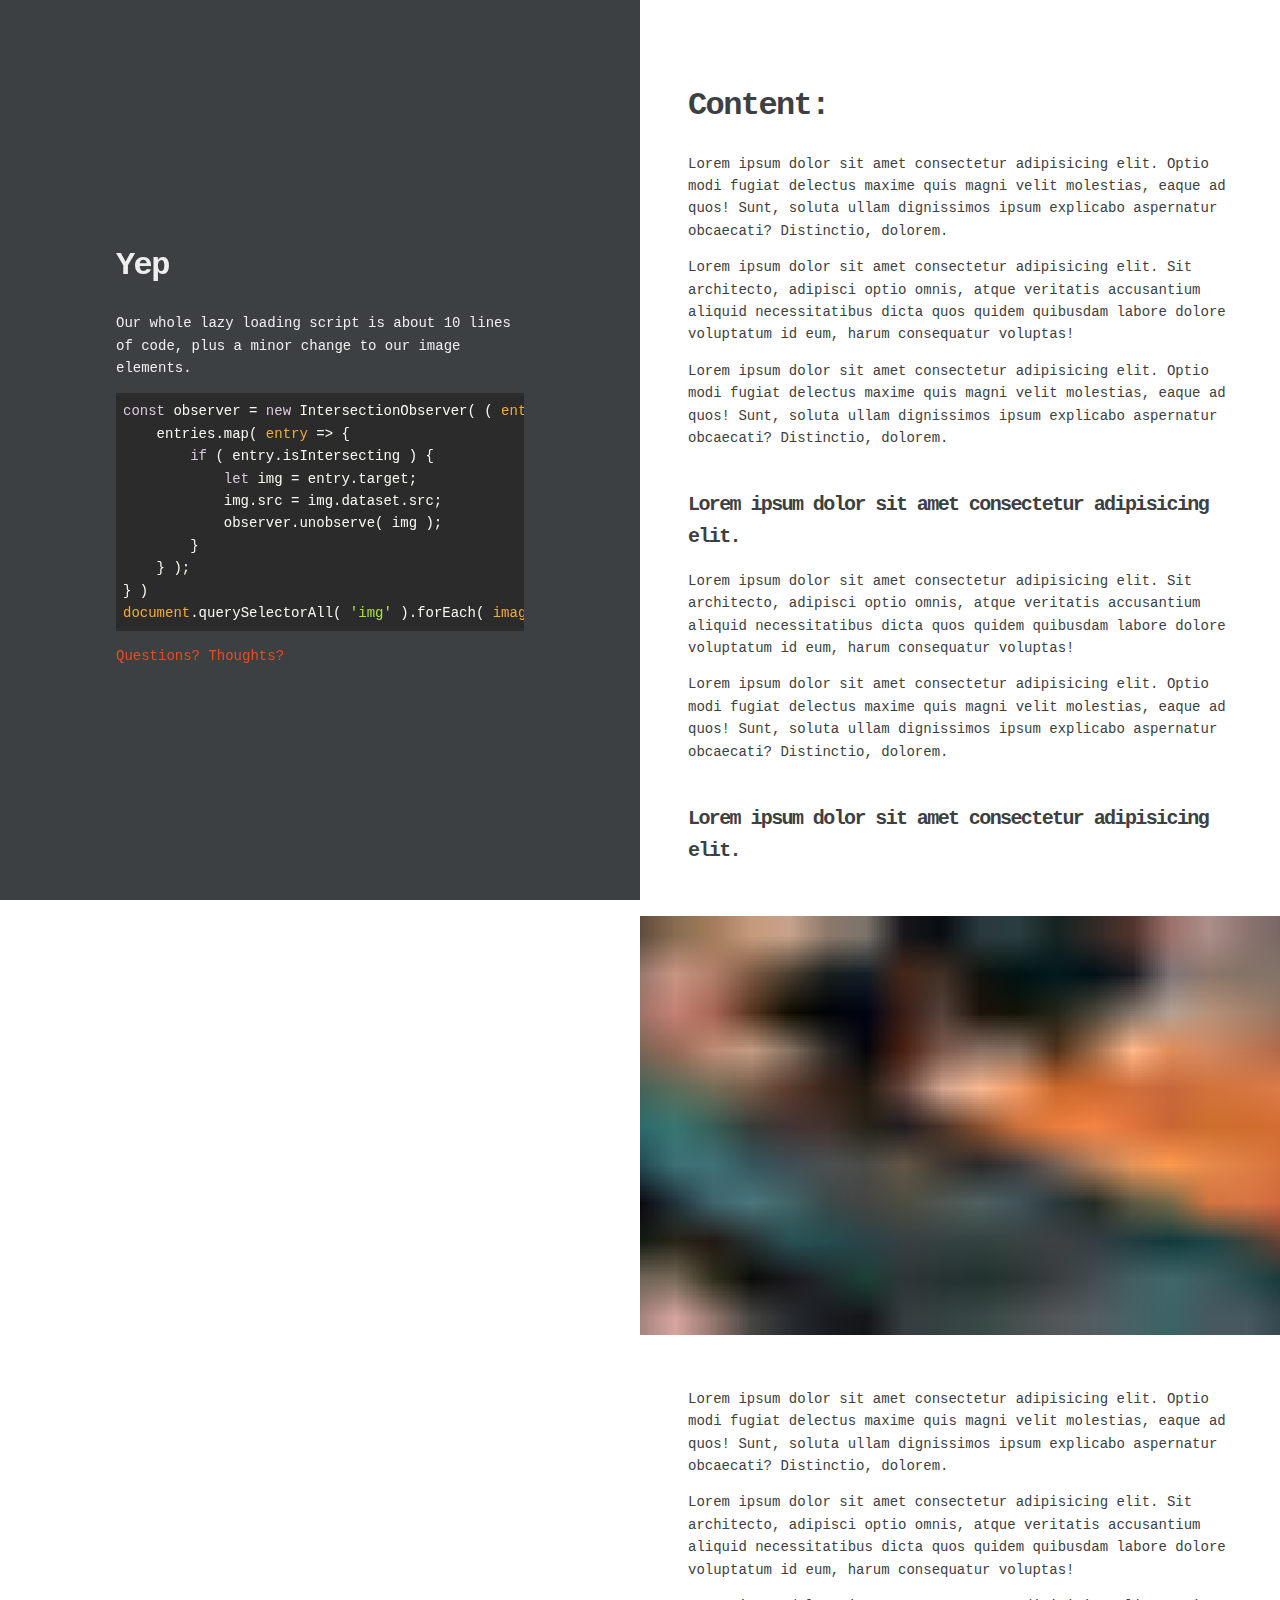
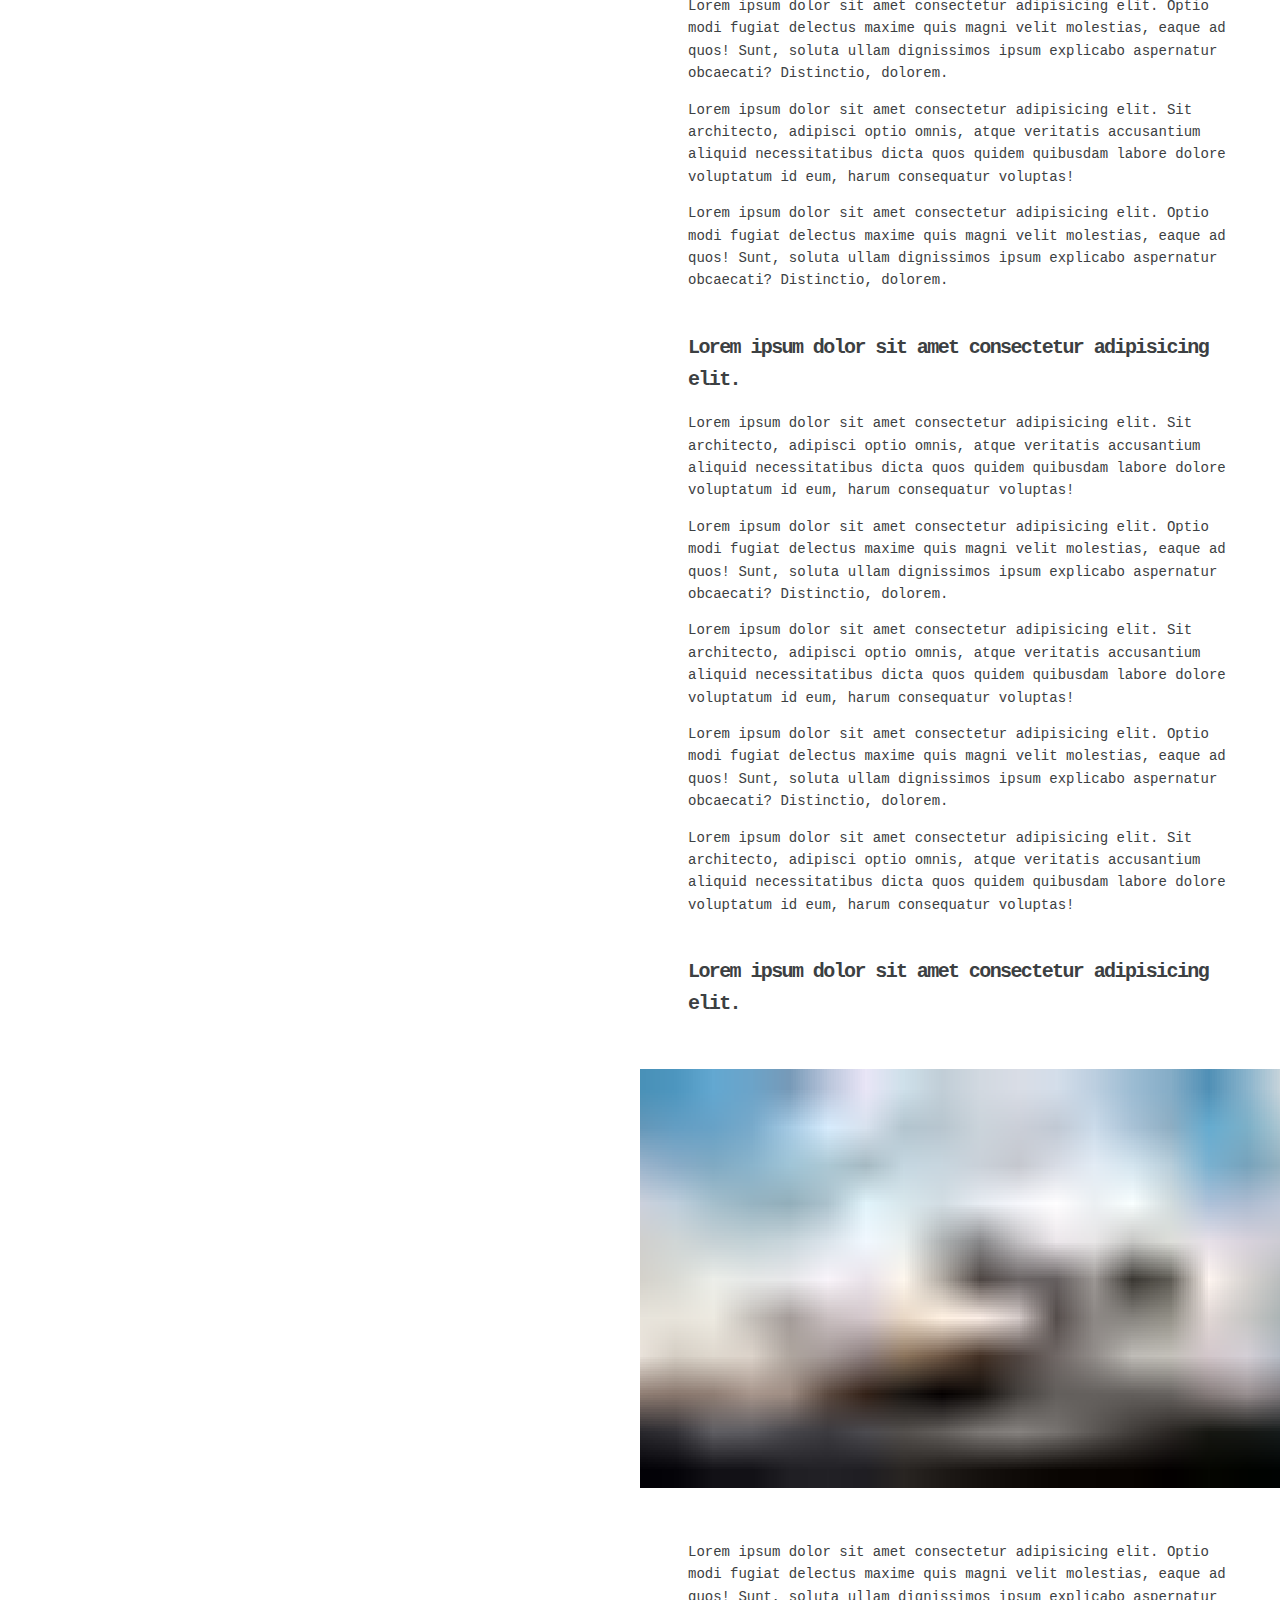
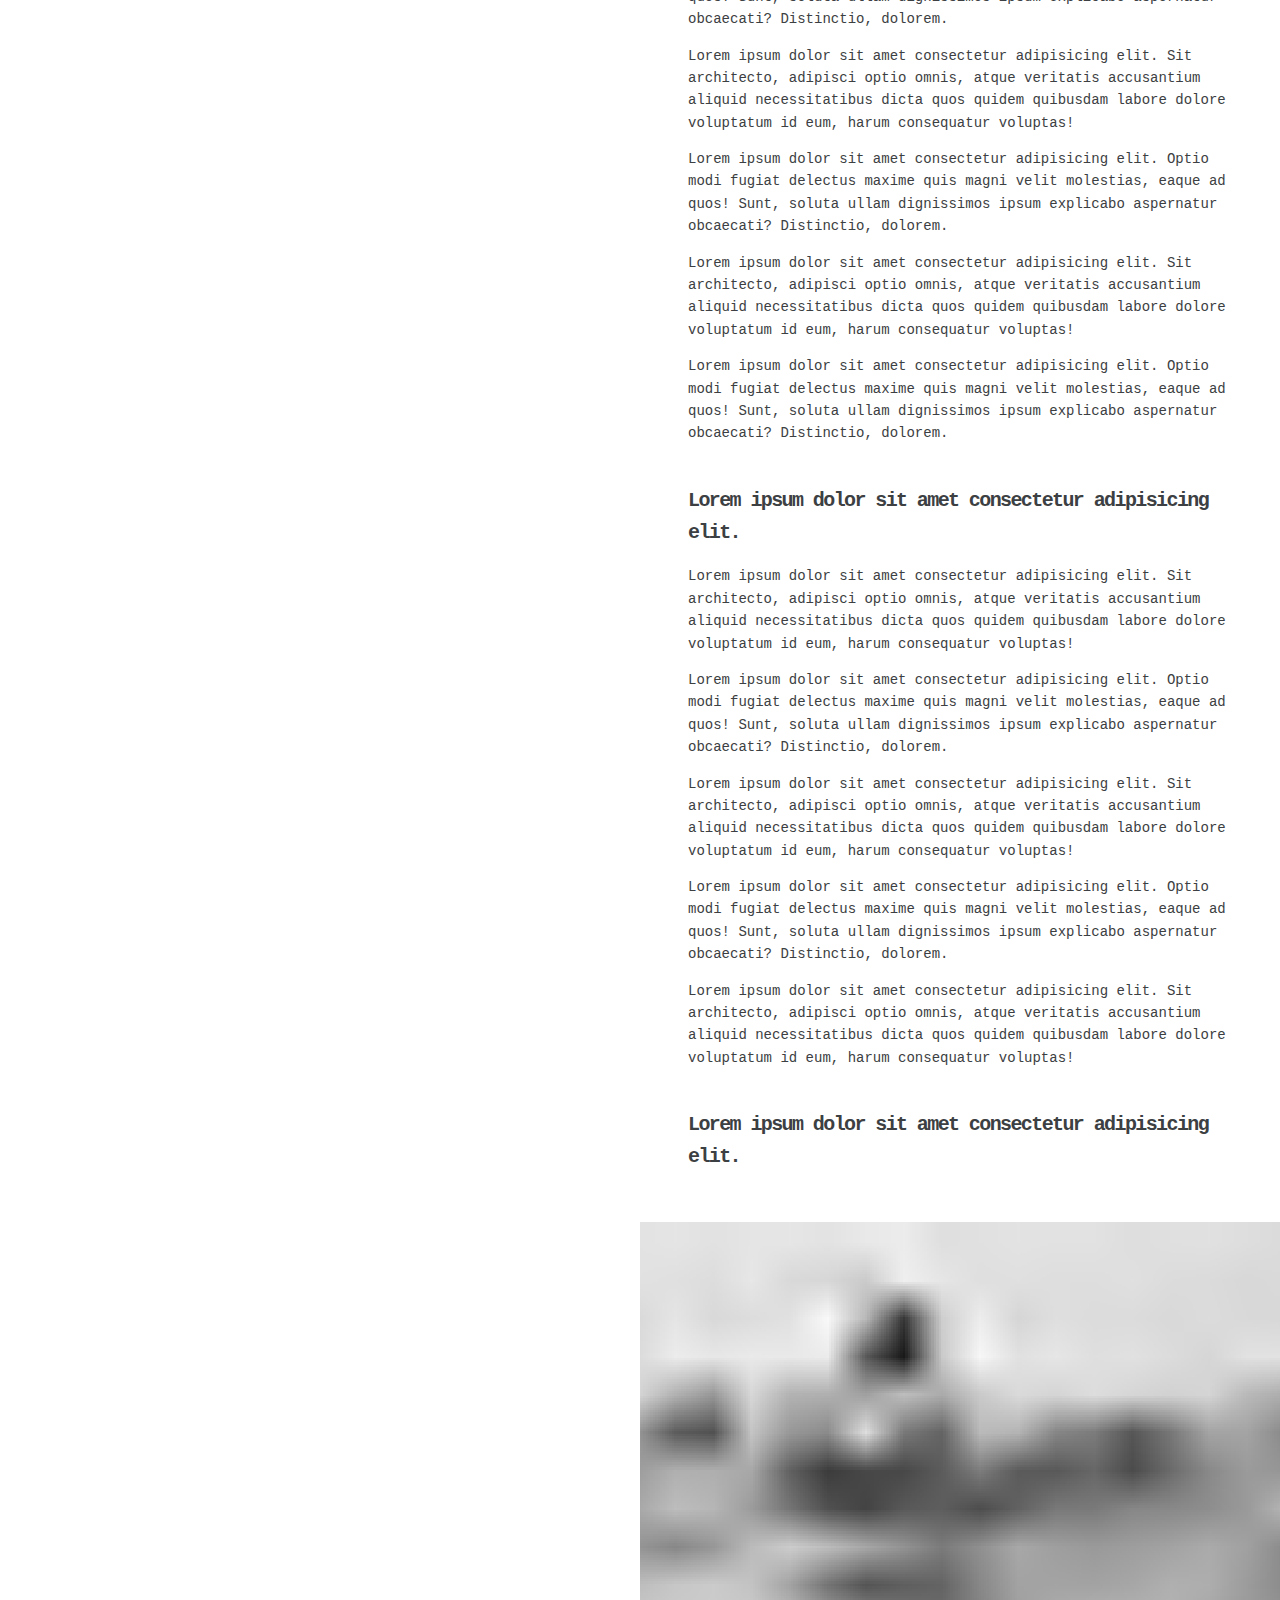
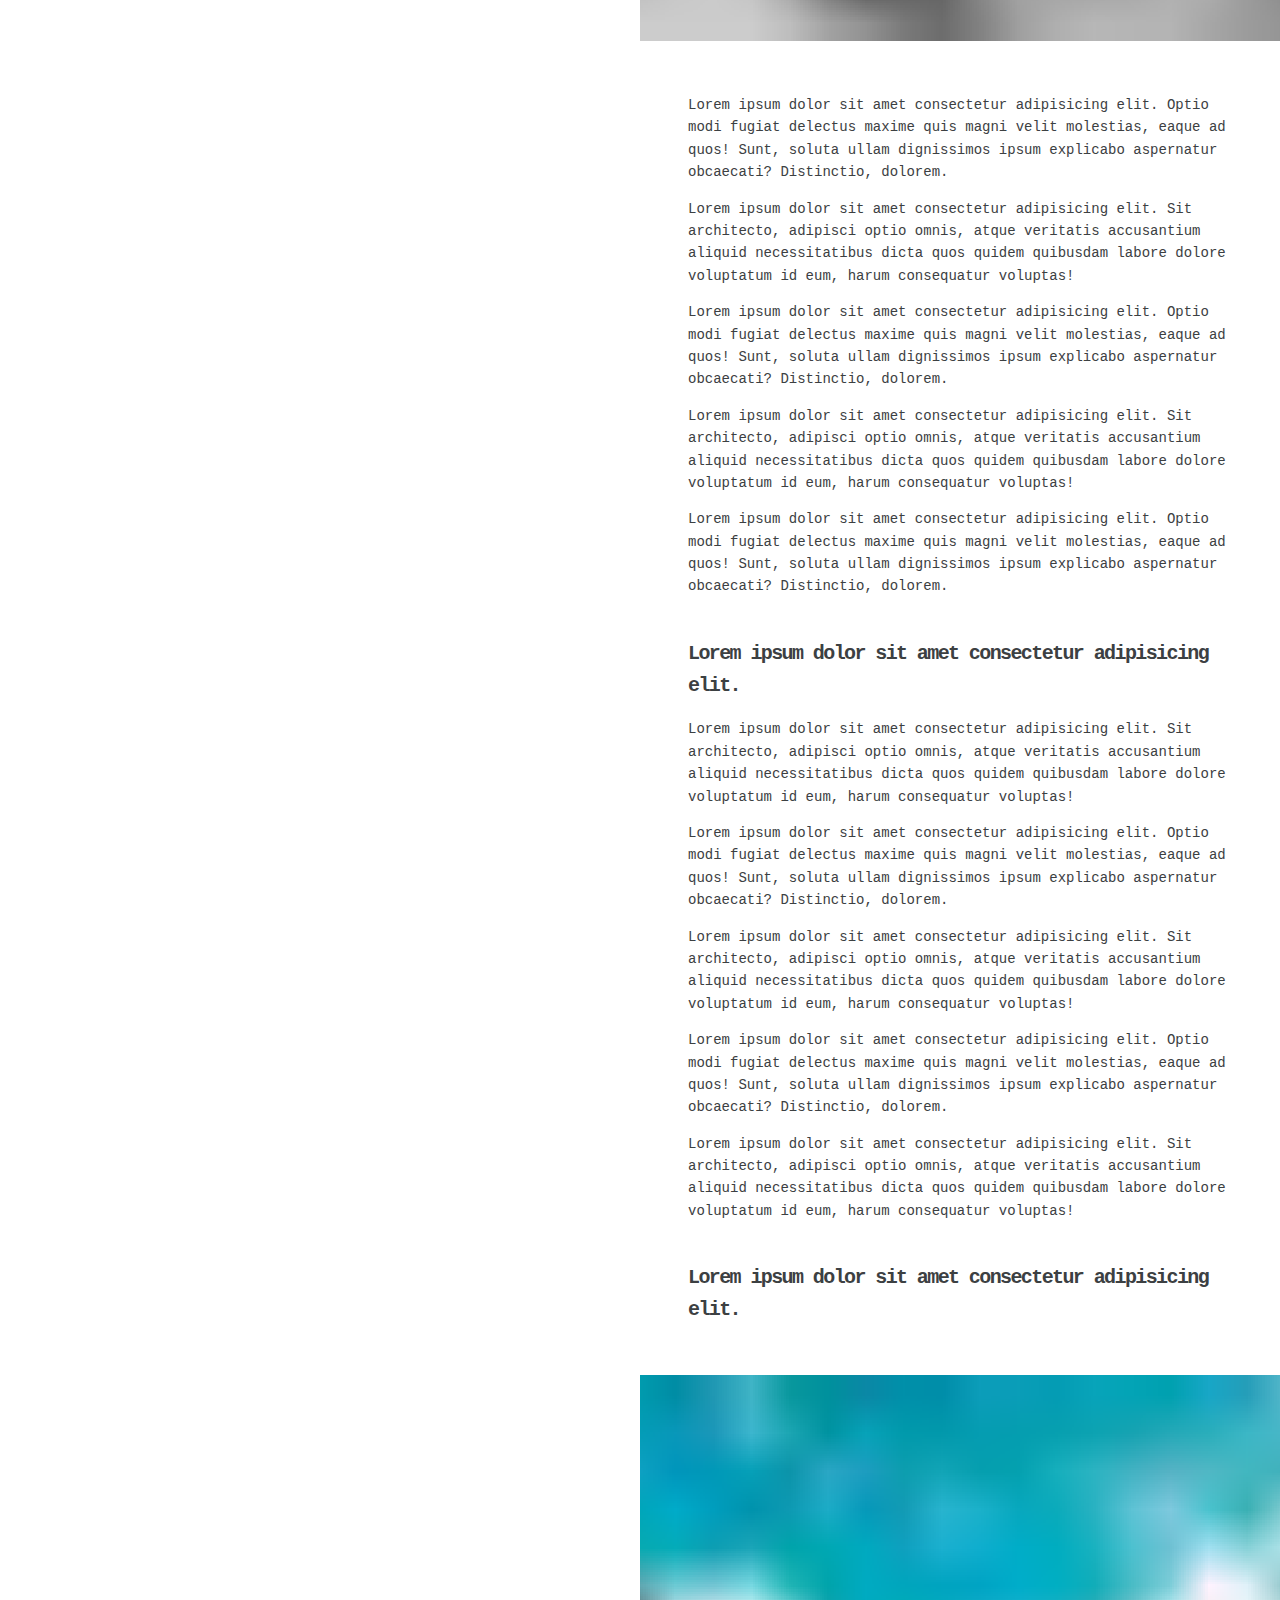
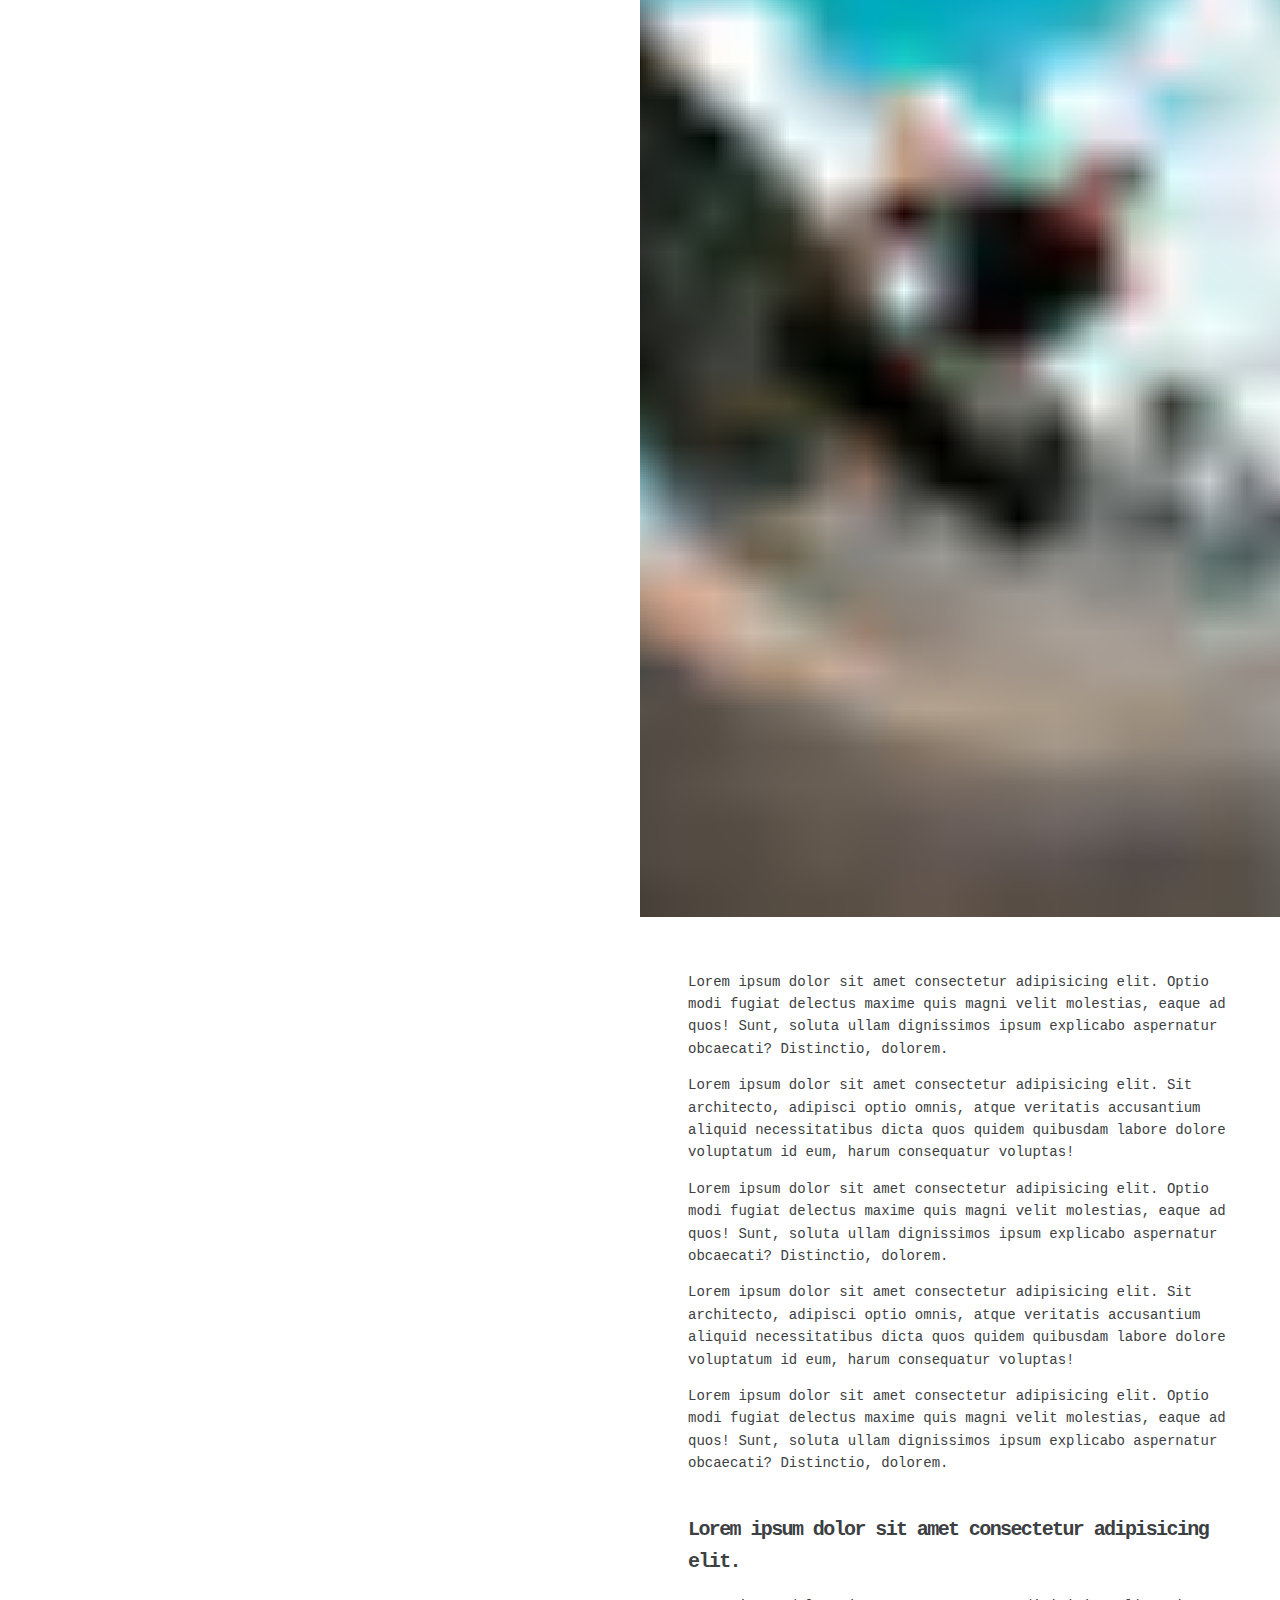
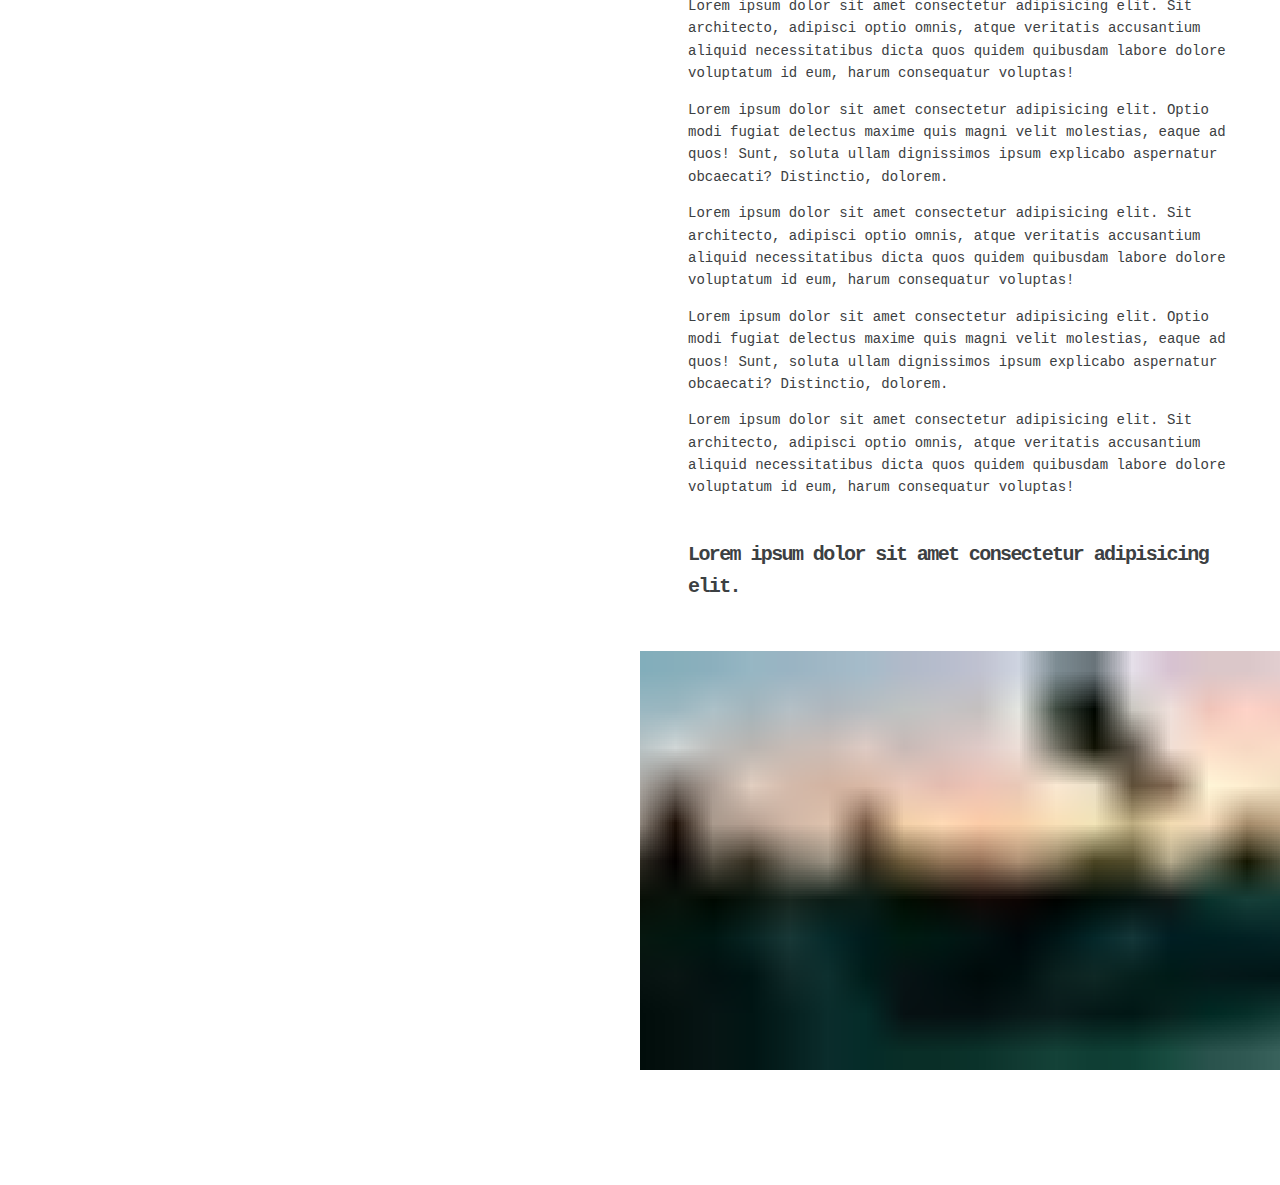
<file: page-7/index.html>
<!DOCTYPE html>
<html lang="en">
<head>
    <meta charset="UTF-8">
    <meta name="viewport" content="width=device-width, initial-scale=1.0">
    <meta http-equiv="X-UA-Compatible" content="ie=edge">
    <title>Intersection Observer Demo</title>
    <link rel="stylesheet" href="../style.css">
    <!-- syntax highlighting -->
    <script src="/highlight.pack.js"></script>
    <link rel="stylesheet" href="/a11y-dark.css">
    <script>hljs.initHighlightingOnLoad();</script>
</head>
<body>
    <section class="content">
        <article>
            <h1>Content:</h1>
            <p>Lorem ipsum dolor sit amet consectetur adipisicing elit. Optio modi fugiat delectus maxime quis magni velit molestias, eaque ad quos! Sunt, soluta ullam dignissimos ipsum explicabo aspernatur obcaecati? Distinctio, dolorem.</p>
            <p>Lorem ipsum dolor sit amet consectetur adipisicing elit. Sit architecto, adipisci optio omnis, atque veritatis accusantium aliquid necessitatibus dicta quos quidem quibusdam labore dolore voluptatum id eum, harum consequatur voluptas!</p>
            <p>Lorem ipsum dolor sit amet consectetur adipisicing elit. Optio modi fugiat delectus maxime quis magni velit molestias, eaque ad quos! Sunt, soluta ullam dignissimos ipsum explicabo aspernatur obcaecati? Distinctio, dolorem.</p>
            <h2>Lorem ipsum dolor sit amet consectetur adipisicing elit.</h2>
            <p>Lorem ipsum dolor sit amet consectetur adipisicing elit. Sit architecto, adipisci optio omnis, atque veritatis accusantium aliquid necessitatibus dicta quos quidem quibusdam labore dolore voluptatum id eum, harum consequatur voluptas!</p>
            <p>Lorem ipsum dolor sit amet consectetur adipisicing elit. Optio modi fugiat delectus maxime quis magni velit molestias, eaque ad quos! Sunt, soluta ullam dignissimos ipsum explicabo aspernatur obcaecati? Distinctio, dolorem.</p>
            <h2>Lorem ipsum dolor sit amet consectetur adipisicing elit.</h2>
            <img src="../img/img-1.jpg" data-src="https://images.unsplash.com/photo-1520045892732-304bc3ac5d8e?ixlib=rb-1.2.1&ixid=eyJhcHBfaWQiOjEyMDd9&auto=format&fit=crop&w=3900&q=80">
            <p>Lorem ipsum dolor sit amet consectetur adipisicing elit. Optio modi fugiat delectus maxime quis magni velit molestias, eaque ad quos! Sunt, soluta ullam dignissimos ipsum explicabo aspernatur obcaecati? Distinctio, dolorem.</p>
            <p>Lorem ipsum dolor sit amet consectetur adipisicing elit. Sit architecto, adipisci optio omnis, atque veritatis accusantium aliquid necessitatibus dicta quos quidem quibusdam labore dolore voluptatum id eum, harum consequatur voluptas!</p>
            <p>Lorem ipsum dolor sit amet consectetur adipisicing elit. Optio modi fugiat delectus maxime quis magni velit molestias, eaque ad quos! Sunt, soluta ullam dignissimos ipsum explicabo aspernatur obcaecati? Distinctio, dolorem.</p>
            <p>Lorem ipsum dolor sit amet consectetur adipisicing elit. Sit architecto, adipisci optio omnis, atque veritatis accusantium aliquid necessitatibus dicta quos quidem quibusdam labore dolore voluptatum id eum, harum consequatur voluptas!</p>
            <p>Lorem ipsum dolor sit amet consectetur adipisicing elit. Optio modi fugiat delectus maxime quis magni velit molestias, eaque ad quos! Sunt, soluta ullam dignissimos ipsum explicabo aspernatur obcaecati? Distinctio, dolorem.</p>
            <h2>Lorem ipsum dolor sit amet consectetur adipisicing elit.</h2>
            <p>Lorem ipsum dolor sit amet consectetur adipisicing elit. Sit architecto, adipisci optio omnis, atque veritatis accusantium aliquid necessitatibus dicta quos quidem quibusdam labore dolore voluptatum id eum, harum consequatur voluptas!</p>
            <p>Lorem ipsum dolor sit amet consectetur adipisicing elit. Optio modi fugiat delectus maxime quis magni velit molestias, eaque ad quos! Sunt, soluta ullam dignissimos ipsum explicabo aspernatur obcaecati? Distinctio, dolorem.</p>
            <p>Lorem ipsum dolor sit amet consectetur adipisicing elit. Sit architecto, adipisci optio omnis, atque veritatis accusantium aliquid necessitatibus dicta quos quidem quibusdam labore dolore voluptatum id eum, harum consequatur voluptas!</p>
            <p>Lorem ipsum dolor sit amet consectetur adipisicing elit. Optio modi fugiat delectus maxime quis magni velit molestias, eaque ad quos! Sunt, soluta ullam dignissimos ipsum explicabo aspernatur obcaecati? Distinctio, dolorem.</p>
            <p>Lorem ipsum dolor sit amet consectetur adipisicing elit. Sit architecto, adipisci optio omnis, atque veritatis accusantium aliquid necessitatibus dicta quos quidem quibusdam labore dolore voluptatum id eum, harum consequatur voluptas!</p>
            <h2>Lorem ipsum dolor sit amet consectetur adipisicing elit.</h2>
            <img src="../img/img-2.jpg" data-src="https://images.unsplash.com/photo-1536318431364-5cc762cfc8ec?ixlib=rb-1.2.1&ixid=eyJhcHBfaWQiOjEyMDd9&auto=format&fit=crop&w=3900&q=80">
            <p>Lorem ipsum dolor sit amet consectetur adipisicing elit. Optio modi fugiat delectus maxime quis magni velit molestias, eaque ad quos! Sunt, soluta ullam dignissimos ipsum explicabo aspernatur obcaecati? Distinctio, dolorem.</p>
            <p>Lorem ipsum dolor sit amet consectetur adipisicing elit. Sit architecto, adipisci optio omnis, atque veritatis accusantium aliquid necessitatibus dicta quos quidem quibusdam labore dolore voluptatum id eum, harum consequatur voluptas!</p>
            <p>Lorem ipsum dolor sit amet consectetur adipisicing elit. Optio modi fugiat delectus maxime quis magni velit molestias, eaque ad quos! Sunt, soluta ullam dignissimos ipsum explicabo aspernatur obcaecati? Distinctio, dolorem.</p>
            <p>Lorem ipsum dolor sit amet consectetur adipisicing elit. Sit architecto, adipisci optio omnis, atque veritatis accusantium aliquid necessitatibus dicta quos quidem quibusdam labore dolore voluptatum id eum, harum consequatur voluptas!</p>
            <p>Lorem ipsum dolor sit amet consectetur adipisicing elit. Optio modi fugiat delectus maxime quis magni velit molestias, eaque ad quos! Sunt, soluta ullam dignissimos ipsum explicabo aspernatur obcaecati? Distinctio, dolorem.</p>
            <h2>Lorem ipsum dolor sit amet consectetur adipisicing elit.</h2>
            <p>Lorem ipsum dolor sit amet consectetur adipisicing elit. Sit architecto, adipisci optio omnis, atque veritatis accusantium aliquid necessitatibus dicta quos quidem quibusdam labore dolore voluptatum id eum, harum consequatur voluptas!</p>
            <p>Lorem ipsum dolor sit amet consectetur adipisicing elit. Optio modi fugiat delectus maxime quis magni velit molestias, eaque ad quos! Sunt, soluta ullam dignissimos ipsum explicabo aspernatur obcaecati? Distinctio, dolorem.</p>
            <p>Lorem ipsum dolor sit amet consectetur adipisicing elit. Sit architecto, adipisci optio omnis, atque veritatis accusantium aliquid necessitatibus dicta quos quidem quibusdam labore dolore voluptatum id eum, harum consequatur voluptas!</p>
            <p>Lorem ipsum dolor sit amet consectetur adipisicing elit. Optio modi fugiat delectus maxime quis magni velit molestias, eaque ad quos! Sunt, soluta ullam dignissimos ipsum explicabo aspernatur obcaecati? Distinctio, dolorem.</p>
            <p>Lorem ipsum dolor sit amet consectetur adipisicing elit. Sit architecto, adipisci optio omnis, atque veritatis accusantium aliquid necessitatibus dicta quos quidem quibusdam labore dolore voluptatum id eum, harum consequatur voluptas!</p>
            <h2>Lorem ipsum dolor sit amet consectetur adipisicing elit.</h2>
            <img src="../img/img-3.jpg" data-src="https://images.unsplash.com/photo-1504051569746-b952af8e65e7?ixlib=rb-1.2.1&ixid=eyJhcHBfaWQiOjEyMDd9&auto=format&fit=crop&w=3900&q=80" alt="">
            <p>Lorem ipsum dolor sit amet consectetur adipisicing elit. Optio modi fugiat delectus maxime quis magni velit molestias, eaque ad quos! Sunt, soluta ullam dignissimos ipsum explicabo aspernatur obcaecati? Distinctio, dolorem.</p>
            <p>Lorem ipsum dolor sit amet consectetur adipisicing elit. Sit architecto, adipisci optio omnis, atque veritatis accusantium aliquid necessitatibus dicta quos quidem quibusdam labore dolore voluptatum id eum, harum consequatur voluptas!</p>
            <p>Lorem ipsum dolor sit amet consectetur adipisicing elit. Optio modi fugiat delectus maxime quis magni velit molestias, eaque ad quos! Sunt, soluta ullam dignissimos ipsum explicabo aspernatur obcaecati? Distinctio, dolorem.</p>
            <p>Lorem ipsum dolor sit amet consectetur adipisicing elit. Sit architecto, adipisci optio omnis, atque veritatis accusantium aliquid necessitatibus dicta quos quidem quibusdam labore dolore voluptatum id eum, harum consequatur voluptas!</p>
            <p>Lorem ipsum dolor sit amet consectetur adipisicing elit. Optio modi fugiat delectus maxime quis magni velit molestias, eaque ad quos! Sunt, soluta ullam dignissimos ipsum explicabo aspernatur obcaecati? Distinctio, dolorem.</p>
            <h2>Lorem ipsum dolor sit amet consectetur adipisicing elit.</h2>
            <p>Lorem ipsum dolor sit amet consectetur adipisicing elit. Sit architecto, adipisci optio omnis, atque veritatis accusantium aliquid necessitatibus dicta quos quidem quibusdam labore dolore voluptatum id eum, harum consequatur voluptas!</p>
            <p>Lorem ipsum dolor sit amet consectetur adipisicing elit. Optio modi fugiat delectus maxime quis magni velit molestias, eaque ad quos! Sunt, soluta ullam dignissimos ipsum explicabo aspernatur obcaecati? Distinctio, dolorem.</p>
            <p>Lorem ipsum dolor sit amet consectetur adipisicing elit. Sit architecto, adipisci optio omnis, atque veritatis accusantium aliquid necessitatibus dicta quos quidem quibusdam labore dolore voluptatum id eum, harum consequatur voluptas!</p>
            <p>Lorem ipsum dolor sit amet consectetur adipisicing elit. Optio modi fugiat delectus maxime quis magni velit molestias, eaque ad quos! Sunt, soluta ullam dignissimos ipsum explicabo aspernatur obcaecati? Distinctio, dolorem.</p>
            <p>Lorem ipsum dolor sit amet consectetur adipisicing elit. Sit architecto, adipisci optio omnis, atque veritatis accusantium aliquid necessitatibus dicta quos quidem quibusdam labore dolore voluptatum id eum, harum consequatur voluptas!</p>
            <h2>Lorem ipsum dolor sit amet consectetur adipisicing elit.</h2>
            <img src="../img/img-4.jpg" data-src="https://images.unsplash.com/photo-1559254232-5ef04905902a?ixlib=rb-1.2.1&ixid=eyJhcHBfaWQiOjEyMDd9&auto=format&fit=crop&w=1834&q=80">
            <p>Lorem ipsum dolor sit amet consectetur adipisicing elit. Optio modi fugiat delectus maxime quis magni velit molestias, eaque ad quos! Sunt, soluta ullam dignissimos ipsum explicabo aspernatur obcaecati? Distinctio, dolorem.</p>
            <p>Lorem ipsum dolor sit amet consectetur adipisicing elit. Sit architecto, adipisci optio omnis, atque veritatis accusantium aliquid necessitatibus dicta quos quidem quibusdam labore dolore voluptatum id eum, harum consequatur voluptas!</p>
            <p>Lorem ipsum dolor sit amet consectetur adipisicing elit. Optio modi fugiat delectus maxime quis magni velit molestias, eaque ad quos! Sunt, soluta ullam dignissimos ipsum explicabo aspernatur obcaecati? Distinctio, dolorem.</p>
            <p>Lorem ipsum dolor sit amet consectetur adipisicing elit. Sit architecto, adipisci optio omnis, atque veritatis accusantium aliquid necessitatibus dicta quos quidem quibusdam labore dolore voluptatum id eum, harum consequatur voluptas!</p>
            <p>Lorem ipsum dolor sit amet consectetur adipisicing elit. Optio modi fugiat delectus maxime quis magni velit molestias, eaque ad quos! Sunt, soluta ullam dignissimos ipsum explicabo aspernatur obcaecati? Distinctio, dolorem.</p>
            <h2>Lorem ipsum dolor sit amet consectetur adipisicing elit.</h2>
            <p>Lorem ipsum dolor sit amet consectetur adipisicing elit. Sit architecto, adipisci optio omnis, atque veritatis accusantium aliquid necessitatibus dicta quos quidem quibusdam labore dolore voluptatum id eum, harum consequatur voluptas!</p>
            <p>Lorem ipsum dolor sit amet consectetur adipisicing elit. Optio modi fugiat delectus maxime quis magni velit molestias, eaque ad quos! Sunt, soluta ullam dignissimos ipsum explicabo aspernatur obcaecati? Distinctio, dolorem.</p>
            <p>Lorem ipsum dolor sit amet consectetur adipisicing elit. Sit architecto, adipisci optio omnis, atque veritatis accusantium aliquid necessitatibus dicta quos quidem quibusdam labore dolore voluptatum id eum, harum consequatur voluptas!</p>
            <p>Lorem ipsum dolor sit amet consectetur adipisicing elit. Optio modi fugiat delectus maxime quis magni velit molestias, eaque ad quos! Sunt, soluta ullam dignissimos ipsum explicabo aspernatur obcaecati? Distinctio, dolorem.</p>
            <p>Lorem ipsum dolor sit amet consectetur adipisicing elit. Sit architecto, adipisci optio omnis, atque veritatis accusantium aliquid necessitatibus dicta quos quidem quibusdam labore dolore voluptatum id eum, harum consequatur voluptas!</p>
            <h2>Lorem ipsum dolor sit amet consectetur adipisicing elit.</h2>
            <img src="../img/img-5.jpg" data-src="https://images.unsplash.com/photo-1496886077455-6e206da90837?ixlib=rb-1.2.1&ixid=eyJhcHBfaWQiOjEyMDd9&auto=format&fit=crop&w=3548&q=80">
        </article>
    </section>
    <section class="code">
        <div>
            <h1>Yep</h1>

            <p>Our whole lazy loading script is about 10 lines of code, plus a minor change to our image elements.</p>

            <pre><code class="javascript">const observer = new IntersectionObserver( ( entries ) => {
    entries.map( entry => {
        if ( entry.isIntersecting ) {
            let img = entry.target;
            img.src = img.dataset.src;
            observer.unobserve( img );
        }
    } );
} )
document.querySelectorAll( 'img' ).forEach( image => observer.observe( image ) );</code></pre>

            <p><a href="#">Questions? Thoughts?</a></p>
        </div>
    </section>

    <script>
        const observer = new IntersectionObserver( ( entries ) => {
            entries.map( entry => {
                // Each entry has a bunch of properties on it, which you can checkout on MDN.
                //
                // We're going to use entry.isIntersecting, which is a boolean of whether
                // or not any part of the element is intersecting and entry.target which is
                // the actual element itself

                if ( entry.isIntersecting ) {
                    // Replace the the src att with the data-src
                    let img = entry.target;
                    img.src = img.dataset.src;

                    // Stop observing the image
                    observer.unobserve( img );
                }
            } );
        } )

        document.querySelectorAll( 'img' ).forEach( image => observer.observe( image ) );
    </script>
</body>
</html>
</file>
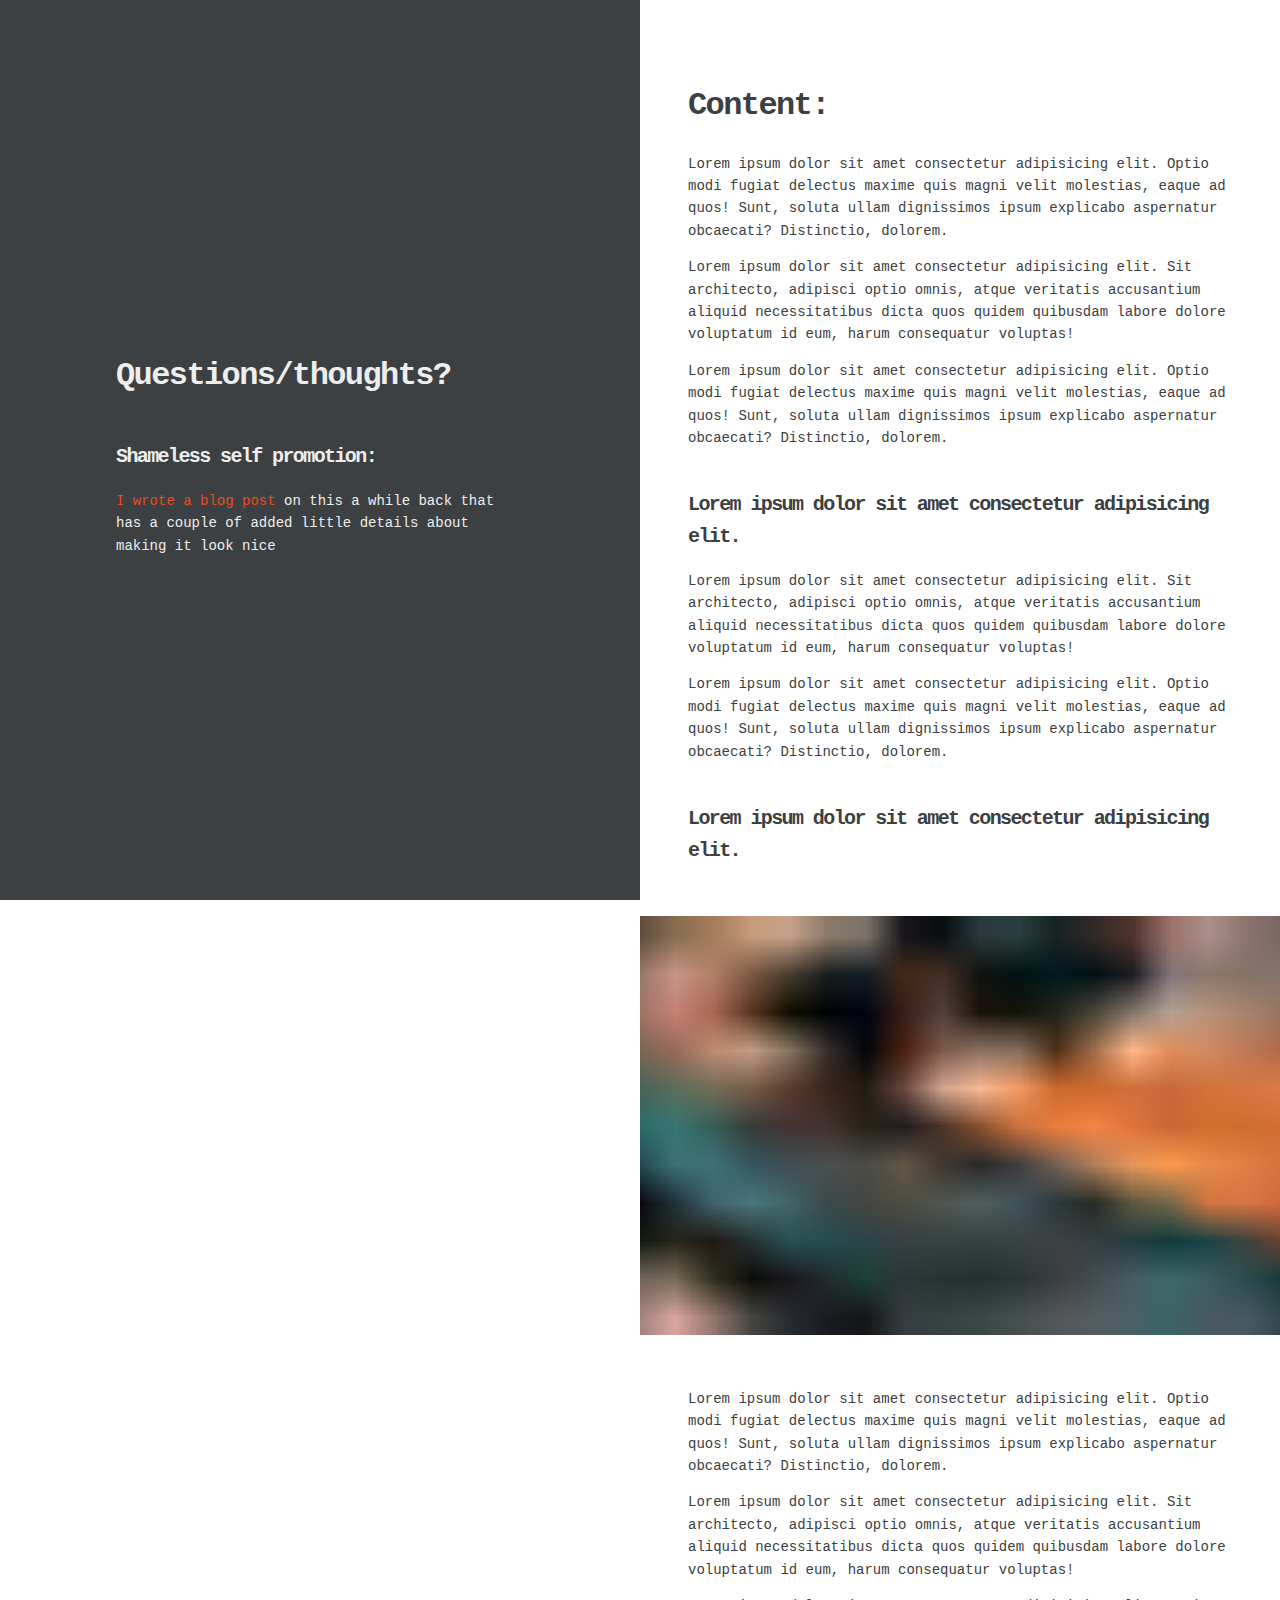
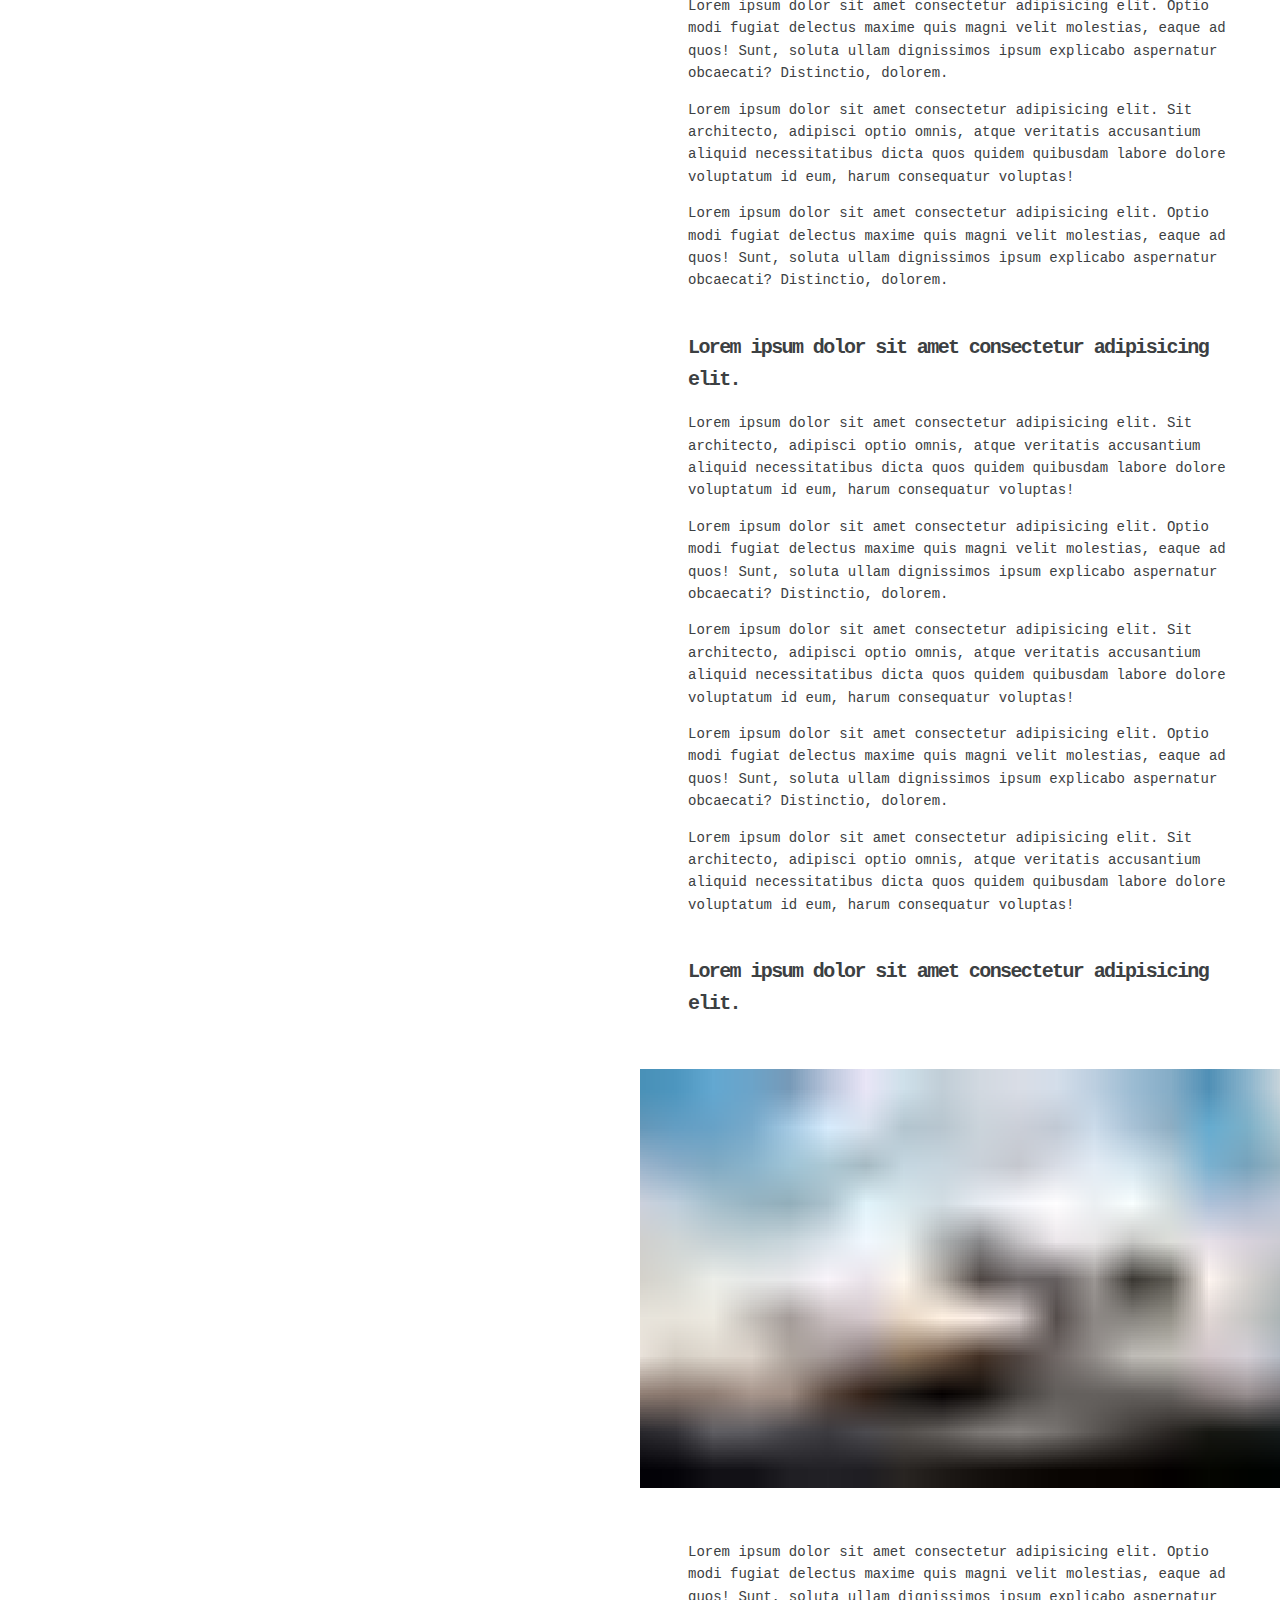
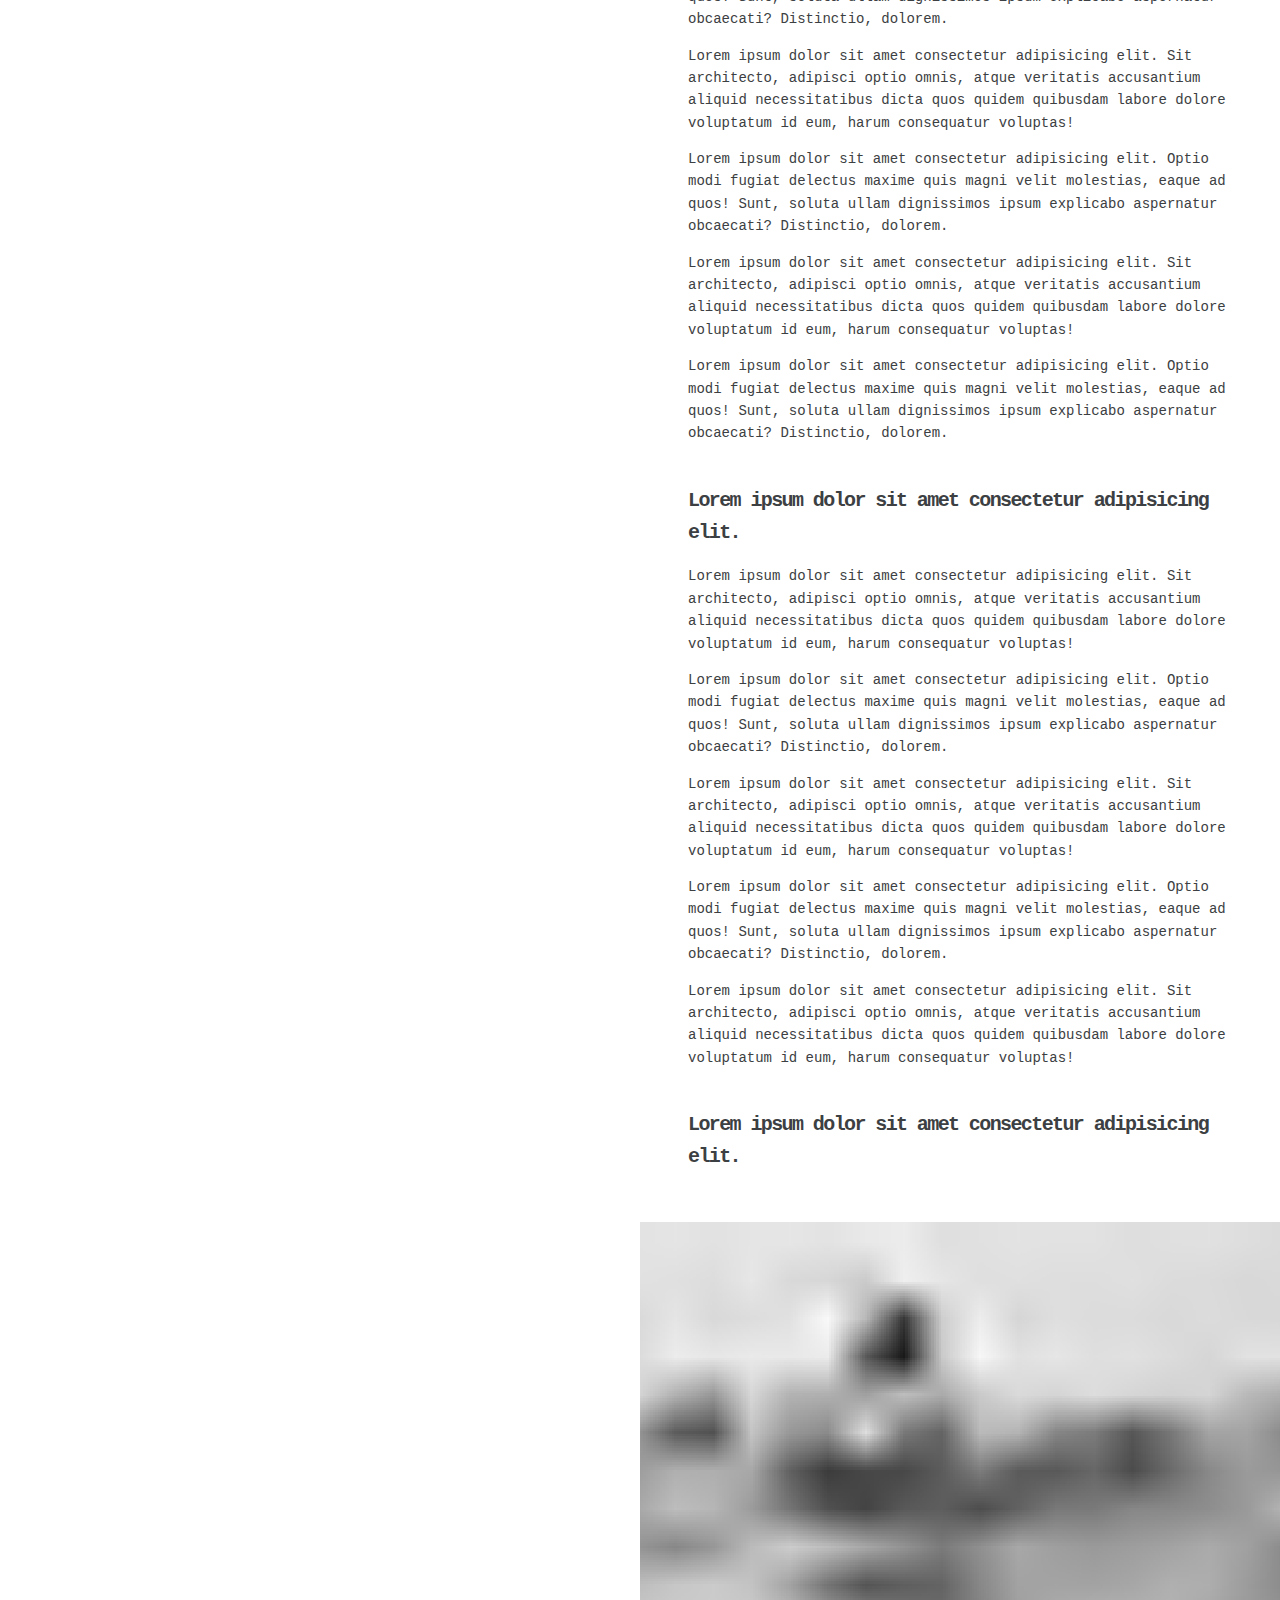
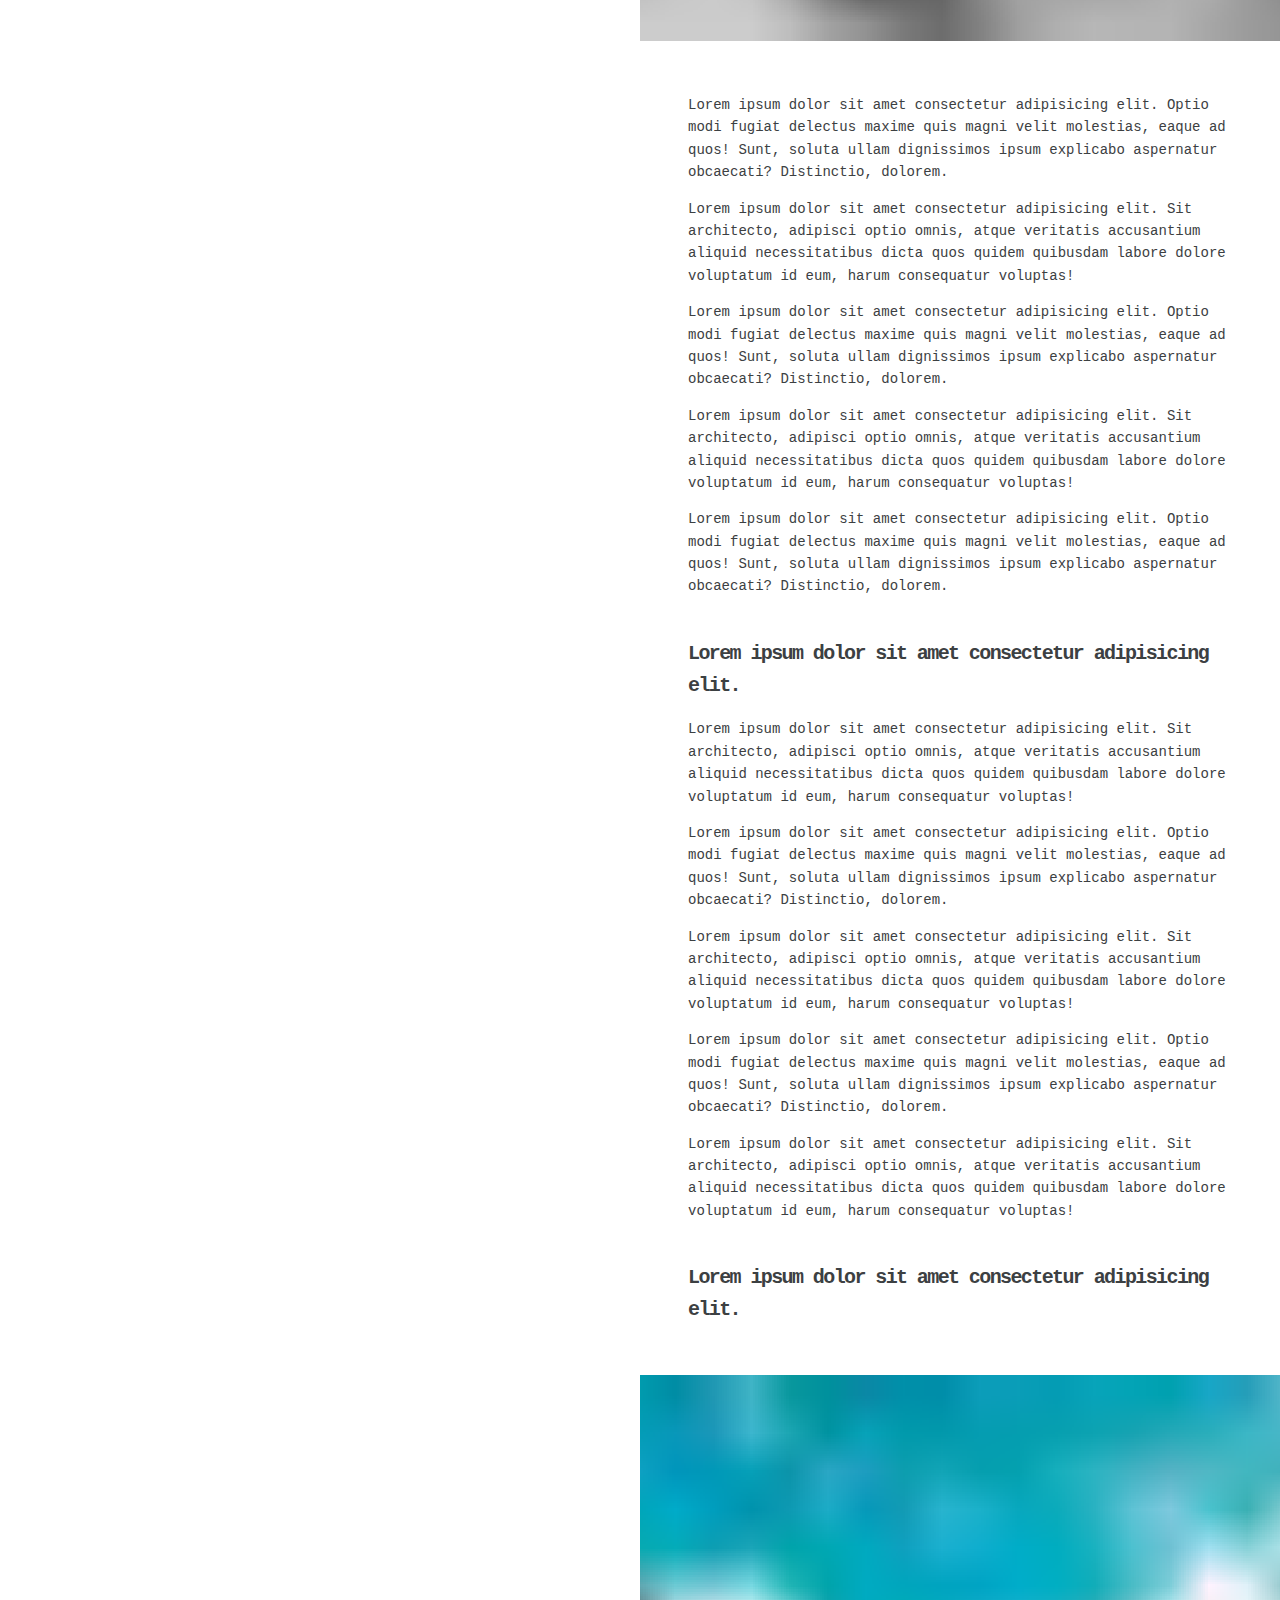
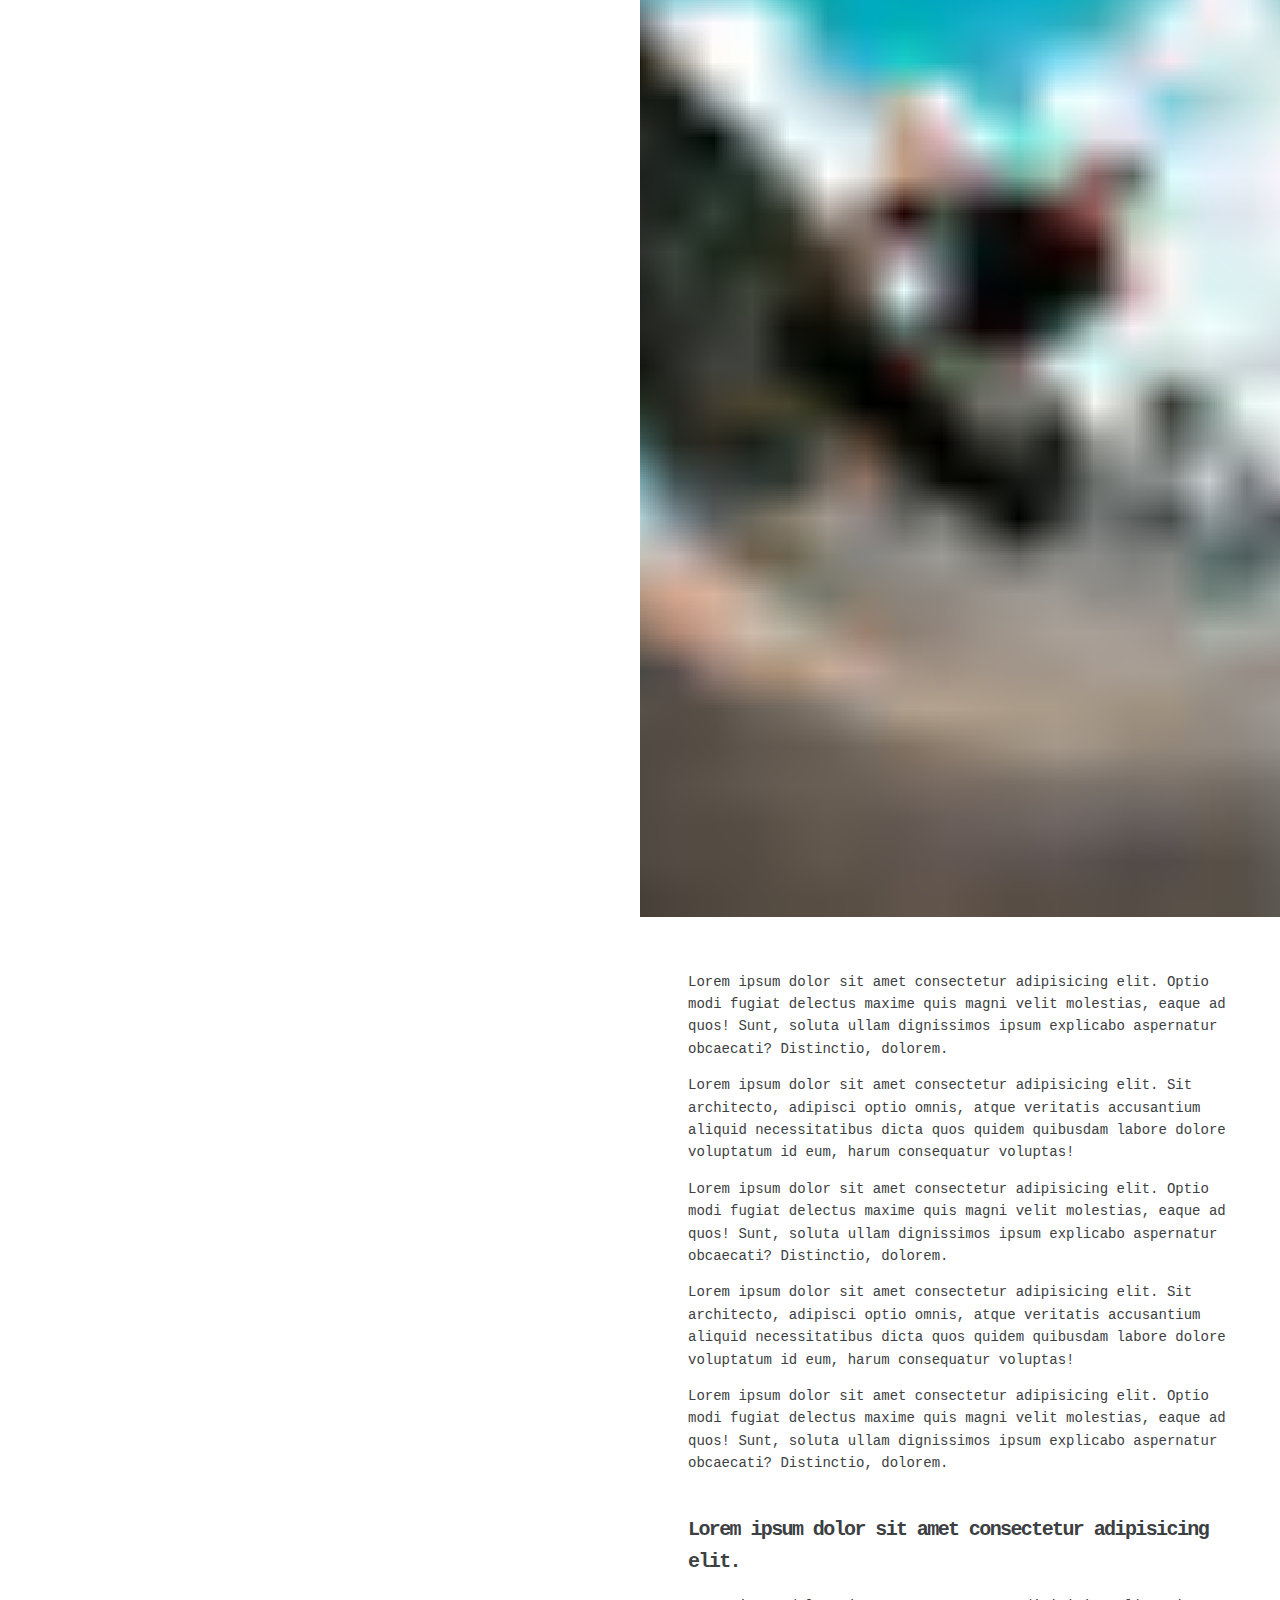
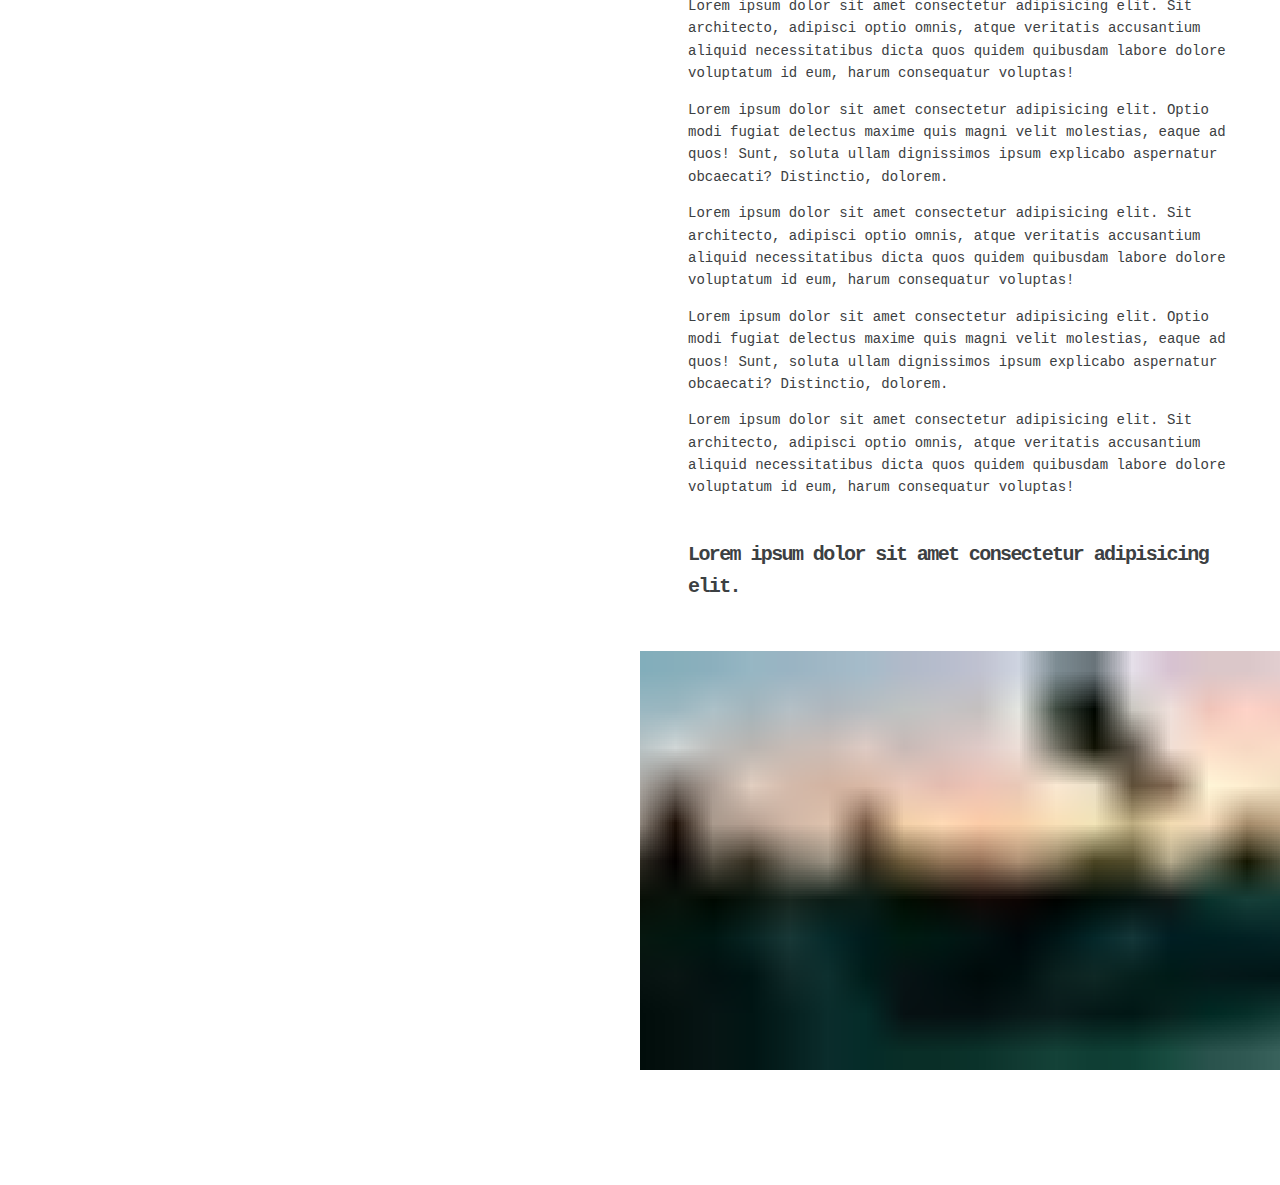
<file: page-8/index.html>
<!DOCTYPE html>
<html lang="en">
<head>
    <meta charset="UTF-8">
    <meta name="viewport" content="width=device-width, initial-scale=1.0">
    <meta http-equiv="X-UA-Compatible" content="ie=edge">
    <title>Intersection Observer Demo</title>
    <link rel="stylesheet" href="../style.css">
    <!-- syntax highlighting -->
    <script src="/highlight.pack.js"></script>
    <link rel="stylesheet" href="/a11y-dark.css">
    <script>hljs.initHighlightingOnLoad();</script>
</head>
<body>
    <section class="content">
        <article>
            <h1>Content:</h1>
            <p>Lorem ipsum dolor sit amet consectetur adipisicing elit. Optio modi fugiat delectus maxime quis magni velit molestias, eaque ad quos! Sunt, soluta ullam dignissimos ipsum explicabo aspernatur obcaecati? Distinctio, dolorem.</p>
            <p>Lorem ipsum dolor sit amet consectetur adipisicing elit. Sit architecto, adipisci optio omnis, atque veritatis accusantium aliquid necessitatibus dicta quos quidem quibusdam labore dolore voluptatum id eum, harum consequatur voluptas!</p>
            <p>Lorem ipsum dolor sit amet consectetur adipisicing elit. Optio modi fugiat delectus maxime quis magni velit molestias, eaque ad quos! Sunt, soluta ullam dignissimos ipsum explicabo aspernatur obcaecati? Distinctio, dolorem.</p>
            <h2>Lorem ipsum dolor sit amet consectetur adipisicing elit.</h2>
            <p>Lorem ipsum dolor sit amet consectetur adipisicing elit. Sit architecto, adipisci optio omnis, atque veritatis accusantium aliquid necessitatibus dicta quos quidem quibusdam labore dolore voluptatum id eum, harum consequatur voluptas!</p>
            <p>Lorem ipsum dolor sit amet consectetur adipisicing elit. Optio modi fugiat delectus maxime quis magni velit molestias, eaque ad quos! Sunt, soluta ullam dignissimos ipsum explicabo aspernatur obcaecati? Distinctio, dolorem.</p>
            <h2>Lorem ipsum dolor sit amet consectetur adipisicing elit.</h2>
            <img src="../img/img-1.jpg" data-src="https://images.unsplash.com/photo-1520045892732-304bc3ac5d8e?ixlib=rb-1.2.1&ixid=eyJhcHBfaWQiOjEyMDd9&auto=format&fit=crop&w=3900&q=80">
            <p>Lorem ipsum dolor sit amet consectetur adipisicing elit. Optio modi fugiat delectus maxime quis magni velit molestias, eaque ad quos! Sunt, soluta ullam dignissimos ipsum explicabo aspernatur obcaecati? Distinctio, dolorem.</p>
            <p>Lorem ipsum dolor sit amet consectetur adipisicing elit. Sit architecto, adipisci optio omnis, atque veritatis accusantium aliquid necessitatibus dicta quos quidem quibusdam labore dolore voluptatum id eum, harum consequatur voluptas!</p>
            <p>Lorem ipsum dolor sit amet consectetur adipisicing elit. Optio modi fugiat delectus maxime quis magni velit molestias, eaque ad quos! Sunt, soluta ullam dignissimos ipsum explicabo aspernatur obcaecati? Distinctio, dolorem.</p>
            <p>Lorem ipsum dolor sit amet consectetur adipisicing elit. Sit architecto, adipisci optio omnis, atque veritatis accusantium aliquid necessitatibus dicta quos quidem quibusdam labore dolore voluptatum id eum, harum consequatur voluptas!</p>
            <p>Lorem ipsum dolor sit amet consectetur adipisicing elit. Optio modi fugiat delectus maxime quis magni velit molestias, eaque ad quos! Sunt, soluta ullam dignissimos ipsum explicabo aspernatur obcaecati? Distinctio, dolorem.</p>
            <h2>Lorem ipsum dolor sit amet consectetur adipisicing elit.</h2>
            <p>Lorem ipsum dolor sit amet consectetur adipisicing elit. Sit architecto, adipisci optio omnis, atque veritatis accusantium aliquid necessitatibus dicta quos quidem quibusdam labore dolore voluptatum id eum, harum consequatur voluptas!</p>
            <p>Lorem ipsum dolor sit amet consectetur adipisicing elit. Optio modi fugiat delectus maxime quis magni velit molestias, eaque ad quos! Sunt, soluta ullam dignissimos ipsum explicabo aspernatur obcaecati? Distinctio, dolorem.</p>
            <p>Lorem ipsum dolor sit amet consectetur adipisicing elit. Sit architecto, adipisci optio omnis, atque veritatis accusantium aliquid necessitatibus dicta quos quidem quibusdam labore dolore voluptatum id eum, harum consequatur voluptas!</p>
            <p>Lorem ipsum dolor sit amet consectetur adipisicing elit. Optio modi fugiat delectus maxime quis magni velit molestias, eaque ad quos! Sunt, soluta ullam dignissimos ipsum explicabo aspernatur obcaecati? Distinctio, dolorem.</p>
            <p>Lorem ipsum dolor sit amet consectetur adipisicing elit. Sit architecto, adipisci optio omnis, atque veritatis accusantium aliquid necessitatibus dicta quos quidem quibusdam labore dolore voluptatum id eum, harum consequatur voluptas!</p>
            <h2>Lorem ipsum dolor sit amet consectetur adipisicing elit.</h2>
            <img src="../img/img-2.jpg" data-src="https://images.unsplash.com/photo-1536318431364-5cc762cfc8ec?ixlib=rb-1.2.1&ixid=eyJhcHBfaWQiOjEyMDd9&auto=format&fit=crop&w=3900&q=80">
            <p>Lorem ipsum dolor sit amet consectetur adipisicing elit. Optio modi fugiat delectus maxime quis magni velit molestias, eaque ad quos! Sunt, soluta ullam dignissimos ipsum explicabo aspernatur obcaecati? Distinctio, dolorem.</p>
            <p>Lorem ipsum dolor sit amet consectetur adipisicing elit. Sit architecto, adipisci optio omnis, atque veritatis accusantium aliquid necessitatibus dicta quos quidem quibusdam labore dolore voluptatum id eum, harum consequatur voluptas!</p>
            <p>Lorem ipsum dolor sit amet consectetur adipisicing elit. Optio modi fugiat delectus maxime quis magni velit molestias, eaque ad quos! Sunt, soluta ullam dignissimos ipsum explicabo aspernatur obcaecati? Distinctio, dolorem.</p>
            <p>Lorem ipsum dolor sit amet consectetur adipisicing elit. Sit architecto, adipisci optio omnis, atque veritatis accusantium aliquid necessitatibus dicta quos quidem quibusdam labore dolore voluptatum id eum, harum consequatur voluptas!</p>
            <p>Lorem ipsum dolor sit amet consectetur adipisicing elit. Optio modi fugiat delectus maxime quis magni velit molestias, eaque ad quos! Sunt, soluta ullam dignissimos ipsum explicabo aspernatur obcaecati? Distinctio, dolorem.</p>
            <h2>Lorem ipsum dolor sit amet consectetur adipisicing elit.</h2>
            <p>Lorem ipsum dolor sit amet consectetur adipisicing elit. Sit architecto, adipisci optio omnis, atque veritatis accusantium aliquid necessitatibus dicta quos quidem quibusdam labore dolore voluptatum id eum, harum consequatur voluptas!</p>
            <p>Lorem ipsum dolor sit amet consectetur adipisicing elit. Optio modi fugiat delectus maxime quis magni velit molestias, eaque ad quos! Sunt, soluta ullam dignissimos ipsum explicabo aspernatur obcaecati? Distinctio, dolorem.</p>
            <p>Lorem ipsum dolor sit amet consectetur adipisicing elit. Sit architecto, adipisci optio omnis, atque veritatis accusantium aliquid necessitatibus dicta quos quidem quibusdam labore dolore voluptatum id eum, harum consequatur voluptas!</p>
            <p>Lorem ipsum dolor sit amet consectetur adipisicing elit. Optio modi fugiat delectus maxime quis magni velit molestias, eaque ad quos! Sunt, soluta ullam dignissimos ipsum explicabo aspernatur obcaecati? Distinctio, dolorem.</p>
            <p>Lorem ipsum dolor sit amet consectetur adipisicing elit. Sit architecto, adipisci optio omnis, atque veritatis accusantium aliquid necessitatibus dicta quos quidem quibusdam labore dolore voluptatum id eum, harum consequatur voluptas!</p>
            <h2>Lorem ipsum dolor sit amet consectetur adipisicing elit.</h2>
            <img src="../img/img-3.jpg" data-src="https://images.unsplash.com/photo-1504051569746-b952af8e65e7?ixlib=rb-1.2.1&ixid=eyJhcHBfaWQiOjEyMDd9&auto=format&fit=crop&w=3900&q=80" alt="">
            <p>Lorem ipsum dolor sit amet consectetur adipisicing elit. Optio modi fugiat delectus maxime quis magni velit molestias, eaque ad quos! Sunt, soluta ullam dignissimos ipsum explicabo aspernatur obcaecati? Distinctio, dolorem.</p>
            <p>Lorem ipsum dolor sit amet consectetur adipisicing elit. Sit architecto, adipisci optio omnis, atque veritatis accusantium aliquid necessitatibus dicta quos quidem quibusdam labore dolore voluptatum id eum, harum consequatur voluptas!</p>
            <p>Lorem ipsum dolor sit amet consectetur adipisicing elit. Optio modi fugiat delectus maxime quis magni velit molestias, eaque ad quos! Sunt, soluta ullam dignissimos ipsum explicabo aspernatur obcaecati? Distinctio, dolorem.</p>
            <p>Lorem ipsum dolor sit amet consectetur adipisicing elit. Sit architecto, adipisci optio omnis, atque veritatis accusantium aliquid necessitatibus dicta quos quidem quibusdam labore dolore voluptatum id eum, harum consequatur voluptas!</p>
            <p>Lorem ipsum dolor sit amet consectetur adipisicing elit. Optio modi fugiat delectus maxime quis magni velit molestias, eaque ad quos! Sunt, soluta ullam dignissimos ipsum explicabo aspernatur obcaecati? Distinctio, dolorem.</p>
            <h2>Lorem ipsum dolor sit amet consectetur adipisicing elit.</h2>
            <p>Lorem ipsum dolor sit amet consectetur adipisicing elit. Sit architecto, adipisci optio omnis, atque veritatis accusantium aliquid necessitatibus dicta quos quidem quibusdam labore dolore voluptatum id eum, harum consequatur voluptas!</p>
            <p>Lorem ipsum dolor sit amet consectetur adipisicing elit. Optio modi fugiat delectus maxime quis magni velit molestias, eaque ad quos! Sunt, soluta ullam dignissimos ipsum explicabo aspernatur obcaecati? Distinctio, dolorem.</p>
            <p>Lorem ipsum dolor sit amet consectetur adipisicing elit. Sit architecto, adipisci optio omnis, atque veritatis accusantium aliquid necessitatibus dicta quos quidem quibusdam labore dolore voluptatum id eum, harum consequatur voluptas!</p>
            <p>Lorem ipsum dolor sit amet consectetur adipisicing elit. Optio modi fugiat delectus maxime quis magni velit molestias, eaque ad quos! Sunt, soluta ullam dignissimos ipsum explicabo aspernatur obcaecati? Distinctio, dolorem.</p>
            <p>Lorem ipsum dolor sit amet consectetur adipisicing elit. Sit architecto, adipisci optio omnis, atque veritatis accusantium aliquid necessitatibus dicta quos quidem quibusdam labore dolore voluptatum id eum, harum consequatur voluptas!</p>
            <h2>Lorem ipsum dolor sit amet consectetur adipisicing elit.</h2>
            <img src="../img/img-4.jpg" data-src="https://images.unsplash.com/photo-1559254232-5ef04905902a?ixlib=rb-1.2.1&ixid=eyJhcHBfaWQiOjEyMDd9&auto=format&fit=crop&w=1834&q=80">
            <p>Lorem ipsum dolor sit amet consectetur adipisicing elit. Optio modi fugiat delectus maxime quis magni velit molestias, eaque ad quos! Sunt, soluta ullam dignissimos ipsum explicabo aspernatur obcaecati? Distinctio, dolorem.</p>
            <p>Lorem ipsum dolor sit amet consectetur adipisicing elit. Sit architecto, adipisci optio omnis, atque veritatis accusantium aliquid necessitatibus dicta quos quidem quibusdam labore dolore voluptatum id eum, harum consequatur voluptas!</p>
            <p>Lorem ipsum dolor sit amet consectetur adipisicing elit. Optio modi fugiat delectus maxime quis magni velit molestias, eaque ad quos! Sunt, soluta ullam dignissimos ipsum explicabo aspernatur obcaecati? Distinctio, dolorem.</p>
            <p>Lorem ipsum dolor sit amet consectetur adipisicing elit. Sit architecto, adipisci optio omnis, atque veritatis accusantium aliquid necessitatibus dicta quos quidem quibusdam labore dolore voluptatum id eum, harum consequatur voluptas!</p>
            <p>Lorem ipsum dolor sit amet consectetur adipisicing elit. Optio modi fugiat delectus maxime quis magni velit molestias, eaque ad quos! Sunt, soluta ullam dignissimos ipsum explicabo aspernatur obcaecati? Distinctio, dolorem.</p>
            <h2>Lorem ipsum dolor sit amet consectetur adipisicing elit.</h2>
            <p>Lorem ipsum dolor sit amet consectetur adipisicing elit. Sit architecto, adipisci optio omnis, atque veritatis accusantium aliquid necessitatibus dicta quos quidem quibusdam labore dolore voluptatum id eum, harum consequatur voluptas!</p>
            <p>Lorem ipsum dolor sit amet consectetur adipisicing elit. Optio modi fugiat delectus maxime quis magni velit molestias, eaque ad quos! Sunt, soluta ullam dignissimos ipsum explicabo aspernatur obcaecati? Distinctio, dolorem.</p>
            <p>Lorem ipsum dolor sit amet consectetur adipisicing elit. Sit architecto, adipisci optio omnis, atque veritatis accusantium aliquid necessitatibus dicta quos quidem quibusdam labore dolore voluptatum id eum, harum consequatur voluptas!</p>
            <p>Lorem ipsum dolor sit amet consectetur adipisicing elit. Optio modi fugiat delectus maxime quis magni velit molestias, eaque ad quos! Sunt, soluta ullam dignissimos ipsum explicabo aspernatur obcaecati? Distinctio, dolorem.</p>
            <p>Lorem ipsum dolor sit amet consectetur adipisicing elit. Sit architecto, adipisci optio omnis, atque veritatis accusantium aliquid necessitatibus dicta quos quidem quibusdam labore dolore voluptatum id eum, harum consequatur voluptas!</p>
            <h2>Lorem ipsum dolor sit amet consectetur adipisicing elit.</h2>
            <img src="../img/img-5.jpg" data-src="https://images.unsplash.com/photo-1496886077455-6e206da90837?ixlib=rb-1.2.1&ixid=eyJhcHBfaWQiOjEyMDd9&auto=format&fit=crop&w=3548&q=80">
        </article>
    </section>
    <section class="code">
        <div>
            <h1>Questions/thoughts?</h1>

            <h2>Shameless self promotion:</h2>

            <p><a href="https://deanacus.com/article/lazy-loading-images/">I wrote a blog post</a> on this a while back that has a couple of added little details about making it look nice</p>
        </div>
    </section>

    <script>
        const observer = new IntersectionObserver( ( entries ) => {
            entries.map( entry => {
                // Each entry has a bunch of properties on it, which you can checkout on MDN.
                //
                // We're going to use entry.isIntersecting, which is a boolean of whether
                // or not any part of the element is intersecting and entry.target which is
                // the actual element itself

                if ( entry.isIntersecting ) {
                    // Replace the the src att with the data-src
                    let img = entry.target;
                    img.src = img.dataset.src;

                    // Stop observing the image
                    observer.unobserve( img );
                }
            } );
        } )

        document.querySelectorAll( 'img' ).forEach( image => observer.observe( image ) );
    </script>
</body>
</html>
</file>
<file: style.css>
@import url('https://fonts.googleapis.com/css?family=IBM+Plex+Mono:400,700&display=swap');
* {
    box-sizing: border-box;
}

body {
    display: flex;
    font-family: "Plex Mono","Menlo",monospace;
    padding: 0;
    margin: 0;
    font-size: .875rem;
    color: #3c4042;
    line-height: 1.6;
}

h1 {
	font-size: 2rem;
    letter-spacing: -.1rem;
    font-weight: 700;
}

h2 {
	font-size: 1.25rem;
	font-weight: 700;
    letter-spacing: -.1rem;
    margin-top: 2.5rem;
}

section {
    width: 50vw;
    min-height: 100vh;
    padding: 0 3rem;
}

.content {
    position: absolute;
    right: 0;
    top: 0;
    overflow: auto;
}

.code {
    position: fixed;
    left: 0;
    top: 0;
    display: flex;
    justify-content: center;
    align-content: center;
    align-items: center;
    background: #3c4042;
    color: #eee
}

.code div {
    width: 75%;
}

.content article {
    max-width: 37.5rem;
    margin:  5rem auto;
}

img {
    width: 140%;
    margin-left: -20%;
    margin-top: 2rem;
    margin-bottom: 2rem;
}

kbd {
    font-family: "Plex Mono","Menlo",monospace;
    color: #e84c21;
}

code {
    font-family: "Plex Mono","Menlo",monospace;
}

a:link,
a:visited {
    color: #e84c21;
    text-decoration: 0;
}
</file>
<file: a11y-dark.css>
/* a11y-dark theme */
/* Based on the Tomorrow Night Eighties theme: https://github.com/isagalaev/highlight.js/blob/master/src/styles/tomorrow-night-eighties.css */
/* @author: ericwbailey */

/* Comment */
.hljs-comment,
.hljs-quote {
  color: #d4d0ab;
}

/* Red */
.hljs-variable,
.hljs-template-variable,
.hljs-tag,
.hljs-name,
.hljs-selector-id,
.hljs-selector-class,
.hljs-regexp,
.hljs-deletion {
  color: #ffa07a;
}

/* Orange */
.hljs-number,
.hljs-built_in,
.hljs-builtin-name,
.hljs-literal,
.hljs-type,
.hljs-params,
.hljs-meta,
.hljs-link {
  color: #f5ab35;
}

/* Yellow */
.hljs-attribute {
  color: #ffd700;
}

/* Green */
.hljs-string,
.hljs-symbol,
.hljs-bullet,
.hljs-addition {
  color: #abe338;
}

/* Blue */
.hljs-title,
.hljs-section {
  color: #00e0e0;
}

/* Purple */
.hljs-keyword,
.hljs-selector-tag {
  color: #dcc6e0;
}

.hljs {
  display: block;
  overflow-x: auto;
  background: #2b2b2b;
  color: #f8f8f2;
  padding: 0.5em;
}

.hljs-emphasis {
  font-style: italic;
}

.hljs-strong {
  font-weight: bold;
}

@media screen and (-ms-high-contrast: active) {
  .hljs-addition,
  .hljs-attribute,
  .hljs-built_in,
  .hljs-builtin-name,
  .hljs-bullet,
  .hljs-comment,
  .hljs-link,
  .hljs-literal,
  .hljs-meta,
  .hljs-number,
  .hljs-params,
  .hljs-string,
  .hljs-symbol,
  .hljs-type,
  .hljs-quote {
        color: highlight;
    }

    .hljs-keyword,
    .hljs-selector-tag {
        font-weight: bold;
    }
}
</file>
